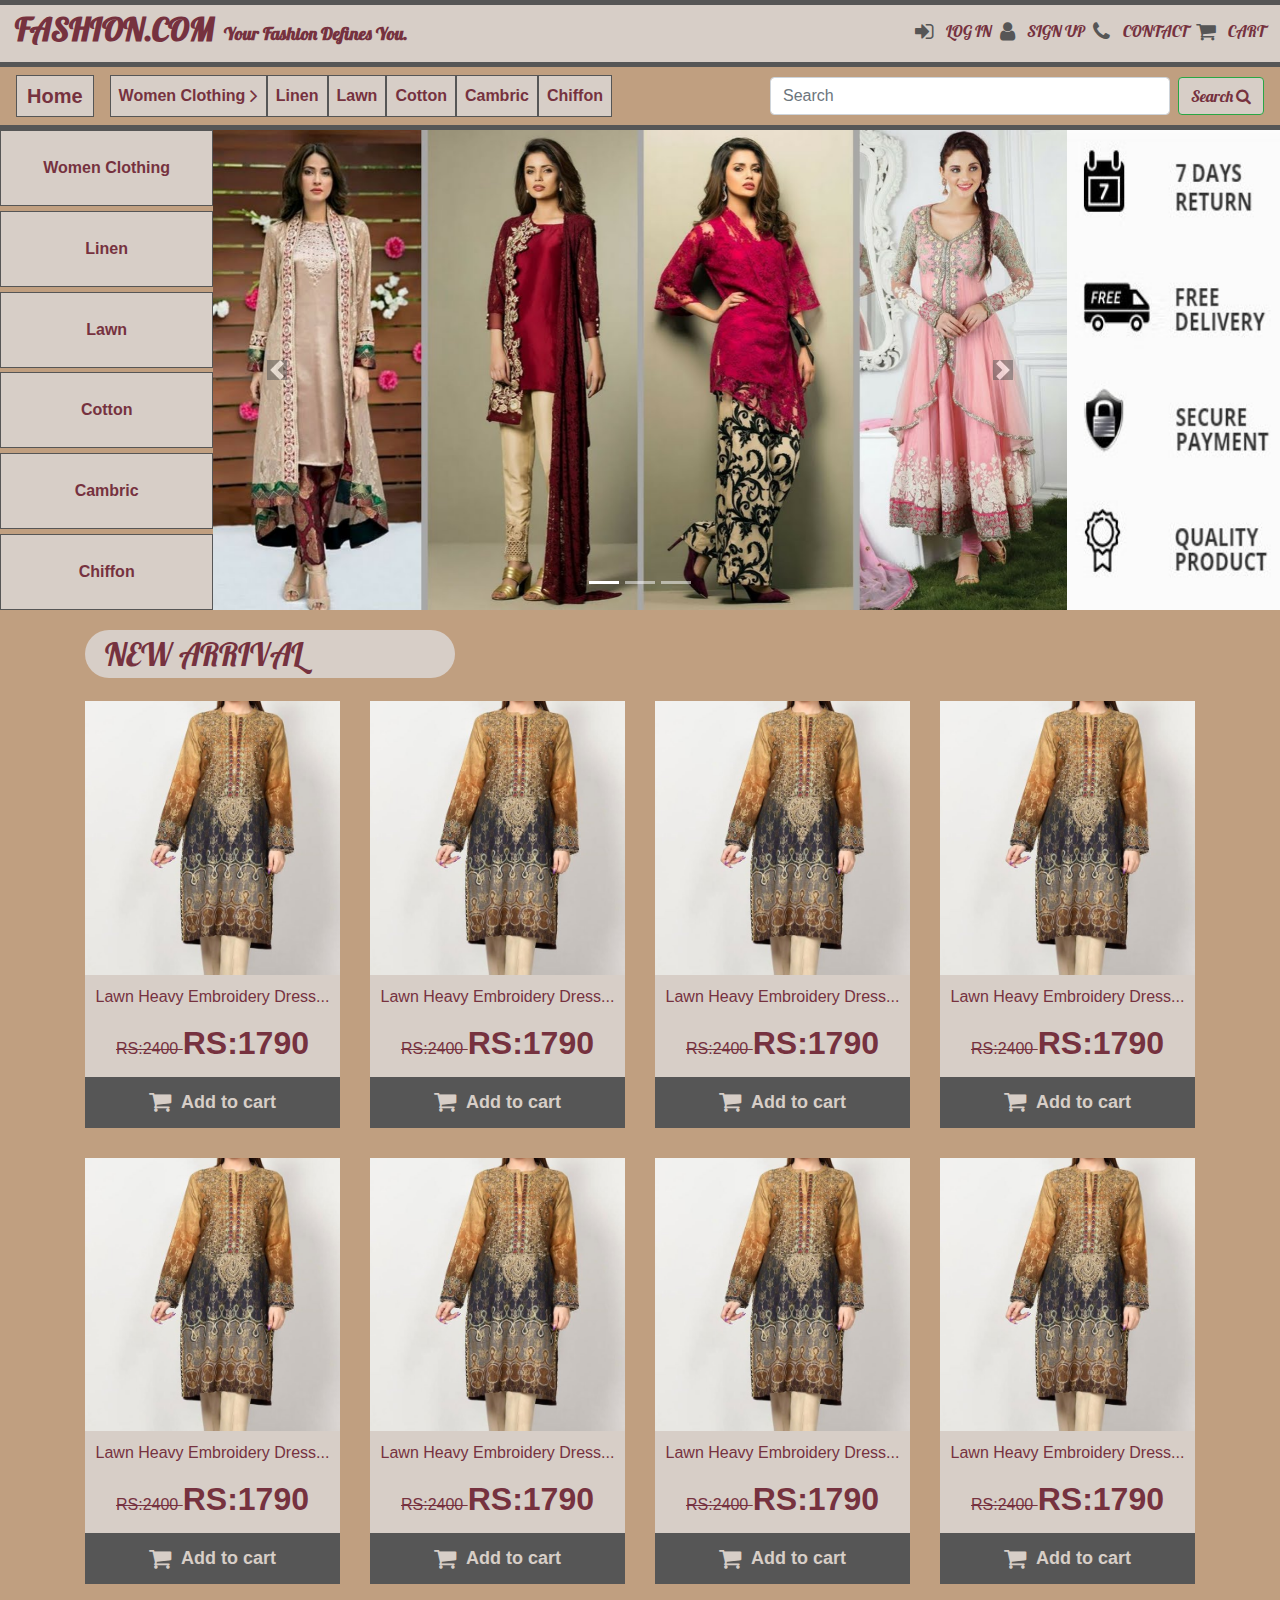
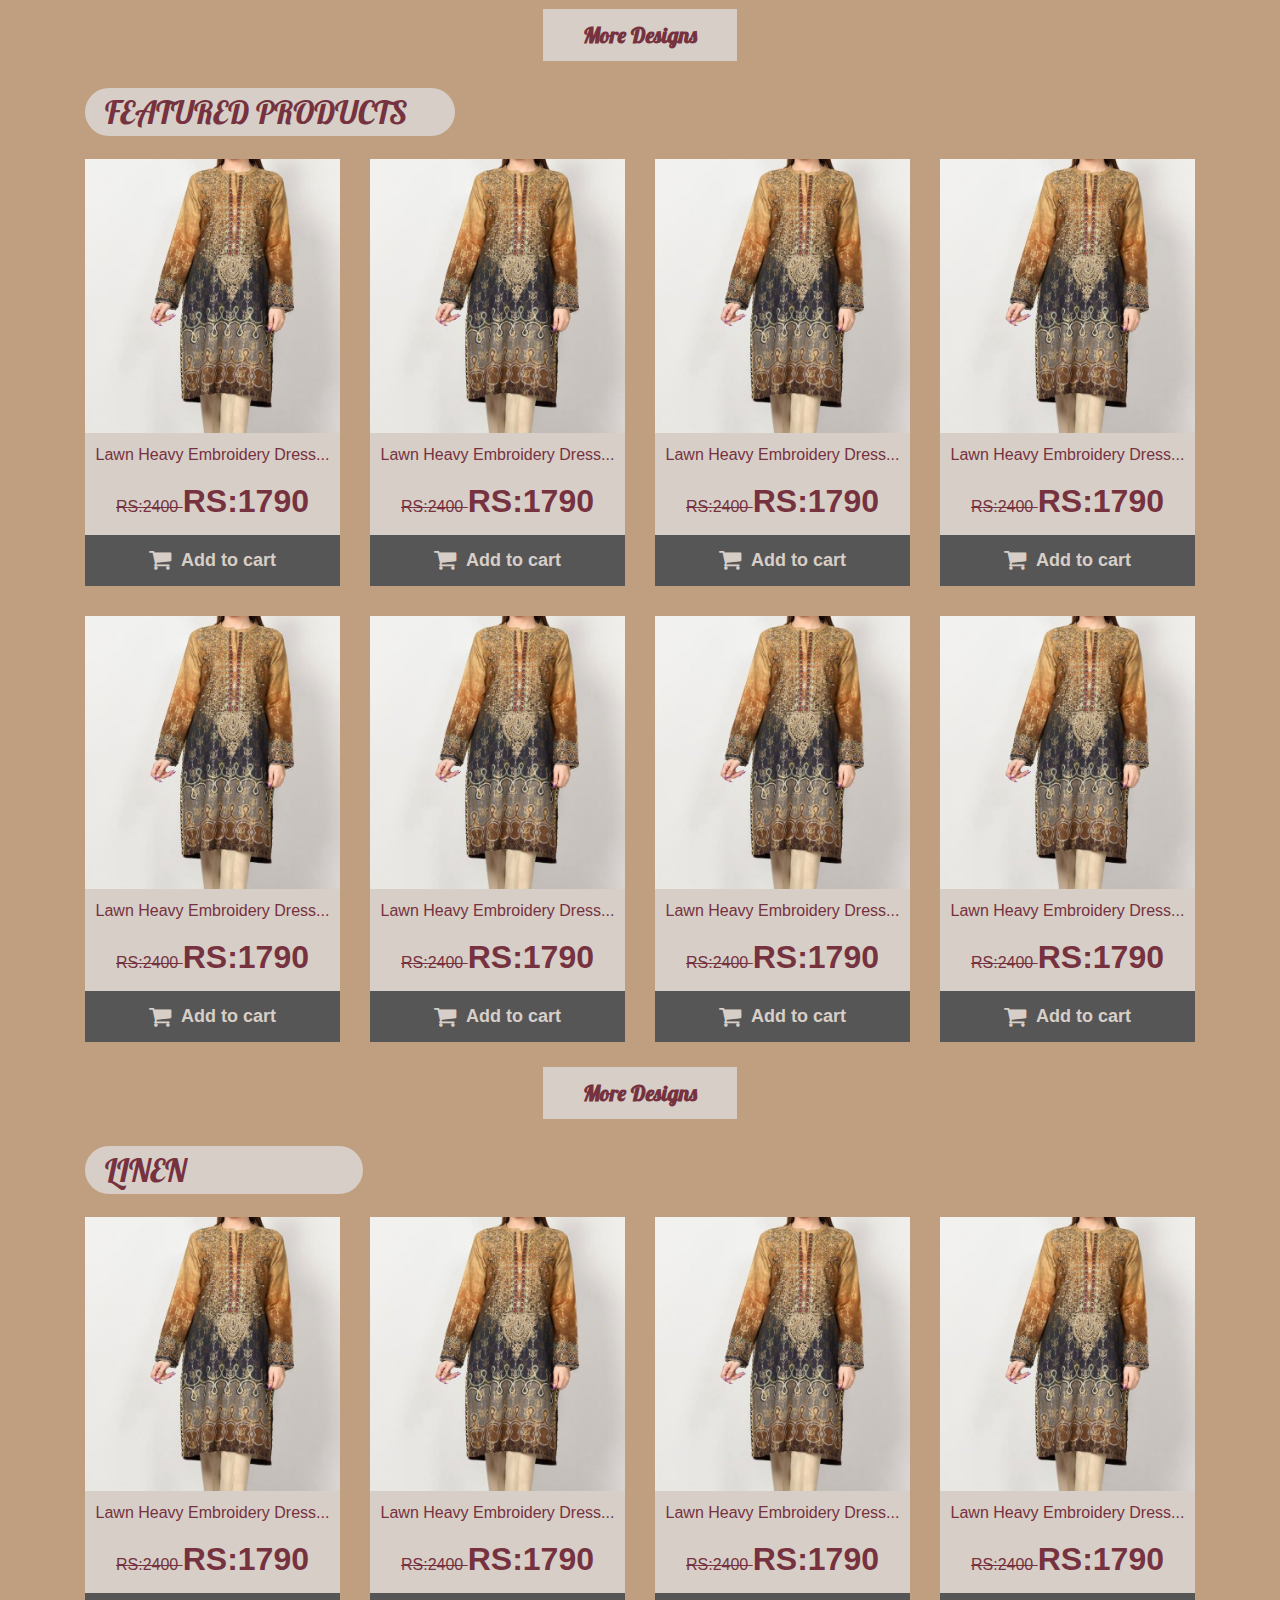
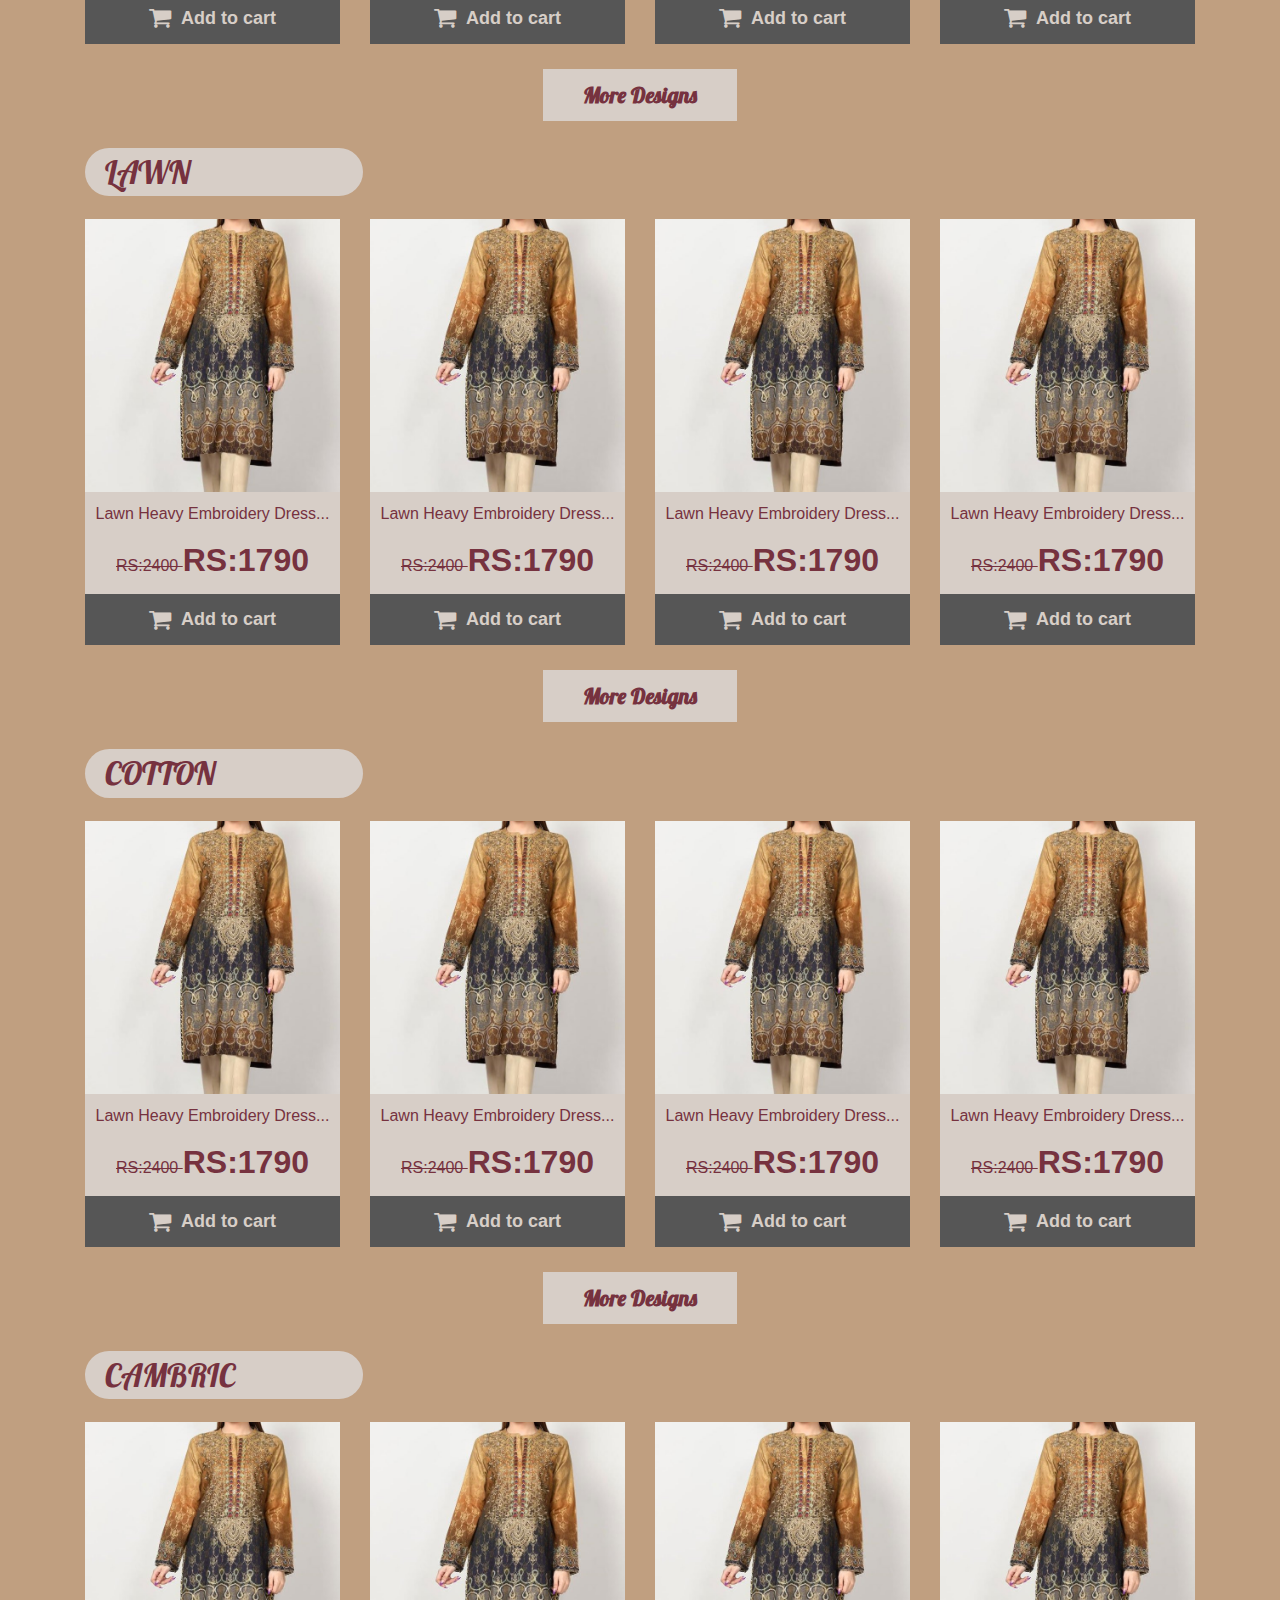
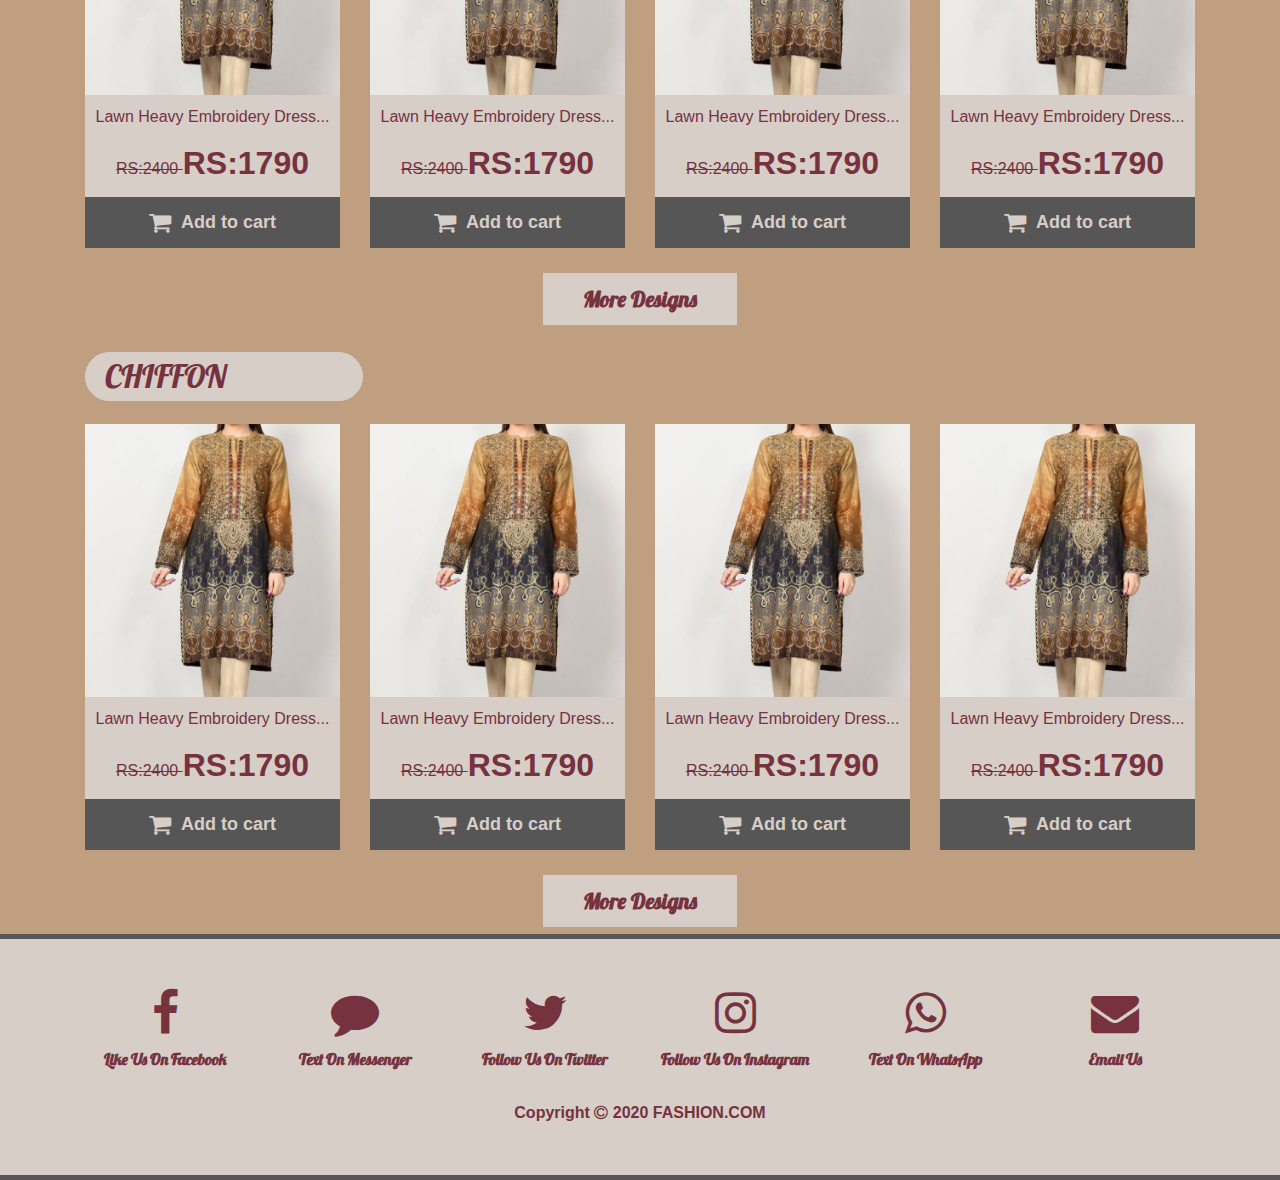
<file: index.html>
<!DOCTYPE html>
<html lang="en">

<head>
    <meta charset="UTF-8">
    <meta name="viewport" content="width=device-width, initial-scale=1.0">
    <title>Home page</title>
    <link rel="stylesheet" href="style.css">
    <link rel="stylesheet" href="app.js">
    <link rel="stylesheet" href="bootstrap-4.4.1-dist/bootstrap-4.4.1-dist/css/bootstrap.min.css">
    <link rel="stylesheet" href="font-awesome-4.7.0/css/font-awesome.min.css">
</head>

<body>
    <header>
        <div class="line-patti"></div>
        <div class="head container-fluid">
            <div class="head2">FASHION.COM</div>
            <div class="head4">Your Fashion Defines You.</div>
            <div class="head3">
                <ul class="action-icon1-ul">
                    <li class="action-icon1-li">
                        <p onclick="document.getElementById('id01').style.display='block'" style="width:auto;">
                            <i class="action-icon1 fa fa-sign-in fa-lg"></i>
                            <span class="action-icon1-text">LOG IN</span>
                        </p>
                    </li>
                    <li class="action-icon1-li">
                        <p onclick="document.getElementById('id02').style.display='block'" style="width:auto;">
                            <i class="action-icon1 fa fa-user fa-lg"></i>
                            <span class="action-icon1-text">SIGN UP</span>
                        </p>
                    </li>
                    <li class="action-icon1-li">
                        <a href="#footer">
                            <i class="action-icon1 fa fa-phone fa-lg"></i>
                            <span class="action-icon1-text">CONTACT</span>
                        </a>
                    </li>
                    <li class="action-icon1-li">
                        <a href="other pages/order form.html">
                            <i class="action-icon1 fa fa-shopping-cart fa-lg"></i>
                            <span class="action-icon1-text">CART</span>
                        </a>
                    </li>
                </ul>
            </div>
        </div>
        <div class="head5">Your Fashion Defines You.</div>
        <div class="line-patti"></div>
    </header>
    <div id="id01" class="modal container-fluid">
        <div class="row">
            <div class="col-lg-3 col-md-3 col-sm-0"></div>
            <div class="col-lg-6 col-md-6 col-sm-12">
                <form class="modal-content animate" action="index.html" method="post">
                    <center>
                        <p><i class="log-in2 fa fa-user"></i></p>
                    </center>
                    <div class="imgcontainer">
                        <span onclick="document.getElementById('id01').style.display='none'" class="close"
                            title="Close Modal">&times;</span>
                        <!-- <img src="images/log-in.jpg" alt="Avatar" class="avatar">
                        <p><i class="log-in2 fa fa-user"></i></p> -->
                    </div>

                    <div class="log-in container">
                        <label for="uname"><b>Username</b></label>
                        <input type="text" placeholder="Enter Username" name="uname" required>

                        <label for="psw"><b>Password</b></label>
                        <input type="password" placeholder="Enter Password" name="psw" required>

                        <button type="submit" class="log-in-btn">Login</button>
                        <label>
                            <input type="checkbox" checked="checked" name="remember"> Remember me
                        </label>
                    </div>

                    <div class="container" style="background-color:#f1f1f1">
                        <button type="button" onclick="document.getElementById('id01').style.display='none'"
                            class="cancelbtn">Cancel</button>
                        <span class="psw">Forgot <a href="#">password?</a></span>
                    </div>
                </form>
            </div>
            <div class="col-lg-3 col-md-3 col-sm-0"></div>
        </div>
    </div>
    <div id="id02" class="modal2 container-fluid">
        <div class="row">
            <div class="col-lg-3 col-md-3 col-sm-0"></div>
            <div class="col-lg-6 col-md-6 col-sm-12">
                <form class="modal-content2" action="index.html">
                    <div class="sign-up container">
                        <span onclick="document.getElementById('id02').style.display='none'" class="close2"
                            title="Close Modal">&times;</span>
                        <h1>Sign Up</h1>
                        <p>Please fill in this form to create an account.</p>
                        <hr>
                        <label for="f-name"><b>First Name</b></label>
                        <input type="text" placeholder="Enter Your First Name" name="f-name" required>

                        <label for="l-name"><b>Last Name</b></label>
                        <input type="text" placeholder="Enter Your Last Name" name="l-name" required>

                        <label for="email"><b>Email</b></label>
                        <input type="text" placeholder="Enter Email" name="email" required>

                        <label for="psw"><b>Password</b></label>
                        <input type="password" placeholder="Enter Password" name="psw" required>

                        <label for="psw-repeat"><b>Repeat Password</b></label>
                        <input type="password" placeholder="Repeat Password" name="psw-repeat" required>

                        <label>
                            <input type="checkbox" checked="checked" name="remember" style="margin-bottom:15px">
                            Remember me
                        </label>

                        <p>By creating an account you agree to our <a href="#" style="color:dodgerblue">Terms &
                                Privacy</a>.</p>

                        <div class="clearfix">
                            <button type="button" onclick="document.getElementById('id02').style.display='none'"
                                class="cancelbtn2">Cancel</button>
                            <button type="submit" class="signupbtn2">Sign Up</button>
                        </div>
                    </div>
                </form>
            </div>
            <div class="col-lg-3 col-md-3 col-sm-0"></div>
        </div>
    </div>

    <nav class="items navbar navbar-expand-lg">
        <a href="" class="items1 navbar-brand">Home</a>
        <button class="bar-btn navbar-toggler" type="button" data-toggle="collapse"
            data-target="#navbarSupportedContent" aria-controls="navbarSupportedContent" aria-expanded="false"
            aria-label="Toggle navigation">
            <i class="fa fa-bars fa-lg"></i>
        </button>
        <div class="collapse navbar-collapse" id="navbarSupportedContent">
            <ul class="navbar-nav mr-auto">
                <li class="nav-item">
                    <p class="items1 nav-link">Women Clothing <i class="fa fa-angle-right fa-lg"></i></p>
                </li>
                <li class="nav-item">
                    <a class="items1 nav-link" href="#linen">Linen</a>
                </li>
                <li class="nav-item">
                    <a class="items1 nav-link" href="#lawn">Lawn</a>
                </li>
                <li class="nav-item">
                    <a class="items1 nav-link" href="#cotton">Cotton</a>
                </li>
                <li class="nav-item">
                    <a class="items1 nav-link" href="#cambric">Cambric</a>
                </li>
                <li class="nav-item">
                    <a class="items1 nav-link" href="#chiffon">Chiffon</a>
                </li>
                <!-- <li class="nav-item dropdown">
                    <a class="nav-link dropdown-toggle" href="#" id="navbarDropdown" role="button"
                        data-toggle="dropdown" aria-haspopup="true" aria-expanded="false">
                        Dropdown
                    </a>
                    <div class="dropdown-menu" aria-labelledby="navbarDropdown">
                        <a class="dropdown-item" href="#">Action</a>
                        <a class="dropdown-item" href="#">Another action</a>
                        <div class="dropdown-divider"></div>
                        <a class="dropdown-item" href="#">Something else here</a>
                    </div>
                </li> -->
            </ul>
            <form class="search form-inline my-2 my-lg-0">
                <input class="form-control mr-sm-2" type="search" placeholder="Search" aria-label="Search">
                <button class="btn btn-outline-success my-2 my-sm-0" type="submit"><span class="search1">Search</span>
                    <i class="fa fa-search fa-md"></i></button>
            </form>
        </div>
    </nav>
    <div class="line-patti"></div>
    <div class="slide container-fluid">
        <div class="row">
            <div class="left-option col-md-2">
                <p class="items2 nav-link" href="#">Women Clothing</p>
                <a class="items2 nav-link" href="#linen">Linen</a>
                <a class="items2 nav-link" href="#lawn">Lawn</a>
                <a class="items2 nav-link" href="#cotton">Cotton</a>
                <a class="items2 nav-link" href="#cambric">Cambric</a>
                <a class="items2 nav-link" href="#chiffon">Chiffon</a>
            </div>
            <div class="center-option col-md-8">
                <div id="carouselExampleIndicators" class="carousel slide" data-ride="carousel">
                    <ol class="carousel-indicators">
                        <li data-target="#carouselExampleIndicators" data-slide-to="0" class="active"></li>
                        <li data-target="#carouselExampleIndicators" data-slide-to="1"></li>
                        <li data-target="#carouselExampleIndicators" data-slide-to="2"></li>
                    </ol>
                    <div class="carousel-inner">
                        <div class="carousel-item active">
                            <img src="images/dress 1.jpg" class="d-block w-100">
                        </div>
                        <div class="carousel-item">
                            <img src="images/dress 2.jpg" class="d-block w-100">
                        </div>
                        <div class="carousel-item">
                            <img src="images/dress 3.jpg" class="d-block w-100">
                        </div>
                    </div>
                    <a class="carousel-control-prev" href="#carouselExampleIndicators" role="button" data-slide="prev">
                        <span class="arrow carousel-control-prev-icon" aria-hidden="true"></span>
                        <span class="sr-only">Previous</span>
                    </a>
                    <a class="carousel-control-next" href="#carouselExampleIndicators" role="button" data-slide="next">
                        <span class="arrow carousel-control-next-icon" aria-hidden="true"></span>
                        <span class="sr-only">Next</span>
                    </a>
                </div>
            </div>
            <div class="right-option col-md-2">
                <img src="images/7days.jpg">
                <img src="images/free-delivery.jpg">
                <img src="images/payment.jpg">
                <img src="images/product.jpg">
            </div>
        </div>
    </div>
    <div class="service-btn">
        <button class="items2 col-sm-12" data-toggle="collapse" data-target="#service">Service<i
                class="service-bar fa fa-bars fa-lg"></i></button>
        <div id="service" class="collapse">
            <div class="col-sm-12"><img src="images/7days.jpg" alt=""></div>
            <div class="col-sm-12"><img src="images/free-delivery.jpg" alt=""></div>
            <div class="col-sm-12"><img src="images/payment.jpg" alt=""></div>
            <div class="col-sm-12"><img src="images/product.jpg" alt=""></div>
        </div>
    </div>
    <div id="product-1">
        <div class="new-arrival container">
            <div class="heading col-lg-4 col-md-6 col-sm-9 col-9">
                <h2>NEW ARRIVAL</h2>
            </div>
        </div>
        <div class="container">
            <div class="row">
                <div class="product-2 col-lg-3 col-md-6 col-sm-6 col-6">
                    <div class="product-3">
                        <center>
                            <a href="other pages/product detail.html" class="p-p3">
                                <img src="images/p-dress1.jpg" class="p-img col-sm-12">
                                <p class="p-text">Lawn Heavy Embroidery Dress...</p>
                                <p><del>RS:2400 </del><b class="p-p">RS:1790</b></p>
                            </a>
                            <form action="other pages/order form.html">
                                <p>
                                    <button><i class="p-p2 fa fa-shopping-cart fa-lg"></i>Add to cart</button>
                                </p>
                            </form>
                        </center>
                    </div>
                </div>
                <div class="product-2 col-lg-3 col-md-6 col-sm-6 col-6">
                    <div class="product-3">
                        <center>
                            <a href="other pages/product detail.html" class="p-p3">
                                <img src="images/p-dress1.jpg" class="p-img col-sm-12">
                                <p class="p-text">Lawn Heavy Embroidery Dress...</p>
                                <p><del>RS:2400 </del><b class="p-p">RS:1790</b></p>
                            </a>
                            <form action="other pages/order form.html">
                                <p>
                                    <button><i class="p-p2 fa fa-shopping-cart fa-lg"></i>Add to cart</button>
                                </p>
                            </form>
                        </center>
                    </div>
                </div>
                <div class="product-2 col-lg-3 col-md-6 col-sm-6 col-6">
                    <div class="product-3">
                        <center>
                            <a href="other pages/product detail.html" class="p-p3">
                                <img src="images/p-dress1.jpg" class="p-img col-sm-12">
                                <p class="p-text">Lawn Heavy Embroidery Dress...</p>
                                <p><del>RS:2400 </del><b class="p-p">RS:1790</b></p>
                            </a>
                            <form action="other pages/order form.html">
                                <p>
                                    <button><i class="p-p2 fa fa-shopping-cart fa-lg"></i>Add to cart</button>
                                </p>
                            </form>
                        </center>
                    </div>
                </div>
                <div class="product-2 col-lg-3 col-md-6 col-sm-6 col-6">
                    <div class="product-3">
                        <center>
                            <a href="other pages/product detail.html" class="p-p3">
                                <img src="images/p-dress1.jpg" class="p-img col-sm-12">
                                <p class="p-text">Lawn Heavy Embroidery Dress...</p>
                                <p><del>RS:2400 </del><b class="p-p">RS:1790</b></p>
                            </a>
                            <form action="other pages/order form.html">
                                <p>
                                    <button><i class="p-p2 fa fa-shopping-cart fa-lg"></i>Add to cart</button>
                                </p>
                            </form>
                        </center>
                    </div>
                </div>
                <div class="product-2 col-lg-3 col-md-6 col-sm-6 col-6">
                    <div class="product-3">
                        <center>
                            <a href="other pages/product detail.html" class="p-p3">
                                <img src="images/p-dress1.jpg" class="p-img col-sm-12">
                                <p class="p-text">Lawn Heavy Embroidery Dress...</p>
                                <p><del>RS:2400 </del><b class="p-p">RS:1790</b></p>
                            </a>
                            <form action="other pages/order form.html">
                                <p>
                                    <button><i class="p-p2 fa fa-shopping-cart fa-lg"></i>Add to cart</button>
                                </p>
                            </form>
                        </center>
                    </div>
                </div>
                <div class="product-2 col-lg-3 col-md-6 col-sm-6 col-6">
                    <div class="product-3">
                        <center>
                            <a href="other pages/product detail.html" class="p-p3">
                                <img src="images/p-dress1.jpg" class="p-img col-sm-12">
                                <p class="p-text">Lawn Heavy Embroidery Dress...</p>
                                <p><del>RS:2400 </del><b class="p-p">RS:1790</b></p>
                            </a>
                            <form action="other pages/order form.html">
                                <p>
                                    <button><i class="p-p2 fa fa-shopping-cart fa-lg"></i>Add to cart</button>
                                </p>
                            </form>
                        </center>
                    </div>
                </div>
                <div class="product-2 col-lg-3 col-md-6 col-sm-6 col-6">
                    <div class="product-3">
                        <center>
                            <a href="other pages/product detail.html" class="p-p3">
                                <img src="images/p-dress1.jpg" class="p-img col-sm-12">
                                <p class="p-text">Lawn Heavy Embroidery Dress...</p>
                                <p><del>RS:2400 </del><b class="p-p">RS:1790</b></p>
                            </a>
                            <form action="other pages/order form.html">
                                <p>
                                    <button><i class="p-p2 fa fa-shopping-cart fa-lg"></i>Add to cart</button>
                                </p>
                            </form>
                        </center>
                    </div>
                </div>
                <div class="product-2 col-lg-3 col-md-6 col-sm-6 col-6">
                    <div class="product-3">
                        <center>
                            <a href="other pages/product detail.html" class="p-p3">
                                <img src="images/p-dress1.jpg" class="p-img col-sm-12">
                                <p class="p-text">Lawn Heavy Embroidery Dress...</p>
                                <p><del>RS:2400 </del><b class="p-p">RS:1790</b></p>
                            </a>
                            <form action="other pages/order form.html">
                                <p>
                                    <button><i class="p-p2 fa fa-shopping-cart fa-lg"></i>Add to cart</button>
                                </p>
                            </form>
                        </center>
                    </div>
                </div>
                <div class="more1 col-lg-12 col-md-12 col-sm-12">
                    <center>
                        <p><a href="other pages/alldesign.html#n-arrival">More Designs</a></p>
                    </center>
                </div>
            </div>
        </div>
        <div class="new-arrival container">
            <div class="heading col-lg-4 col-md-6 col-sm-9 col-12">
                <h2 class="featured">FEATURED PRODUCTS</h2>
            </div>
        </div>
        <div class="container">
            <div class="row">
                <div class="product-2 col-lg-3 col-md-6 col-sm-6 col-6">
                    <div class="product-3">
                        <center>
                            <a href="other pages/product detail.html" class="p-p3">
                                <img src="images/p-dress1.jpg" class="p-img col-sm-12">
                                <p class="p-text">Lawn Heavy Embroidery Dress...</p>
                                <p><del>RS:2400 </del><b class="p-p">RS:1790</b></p>
                            </a>
                            <form action="other pages/order form.html">
                                <p>
                                    <button><i class="p-p2 fa fa-shopping-cart fa-lg"></i>Add to cart</button>
                                </p>
                            </form>
                        </center>
                    </div>
                </div>
                <div class="product-2 col-lg-3 col-md-6 col-sm-6 col-6">
                    <div class="product-3">
                        <center>
                            <a href="other pages/product detail.html" class="p-p3">
                                <img src="images/p-dress1.jpg" class="p-img col-sm-12">
                                <p class="p-text">Lawn Heavy Embroidery Dress...</p>
                                <p><del>RS:2400 </del><b class="p-p">RS:1790</b></p>
                            </a>
                            <form action="other pages/order form.html">
                                <p>
                                    <button><i class="p-p2 fa fa-shopping-cart fa-lg"></i>Add to cart</button>
                                </p>
                            </form>
                        </center>
                    </div>
                </div>
                <div class="product-2 col-lg-3 col-md-6 col-sm-6 col-6">
                    <div class="product-3">
                        <center>
                            <a href="other pages/product detail.html" class="p-p3">
                                <img src="images/p-dress1.jpg" class="p-img col-sm-12">
                                <p class="p-text">Lawn Heavy Embroidery Dress...</p>
                                <p><del>RS:2400 </del><b class="p-p">RS:1790</b></p>
                            </a>
                            <form action="other pages/order form.html">
                                <p>
                                    <button><i class="p-p2 fa fa-shopping-cart fa-lg"></i>Add to cart</button>
                                </p>
                            </form>
                        </center>
                    </div>
                </div>
                <div class="product-2 col-lg-3 col-md-6 col-sm-6 col-6">
                    <div class="product-3">
                        <center>
                            <a href="other pages/product detail.html" class="p-p3">
                                <img src="images/p-dress1.jpg" class="p-img col-sm-12">
                                <p class="p-text">Lawn Heavy Embroidery Dress...</p>
                                <p><del>RS:2400 </del><b class="p-p">RS:1790</b></p>
                            </a>
                            <form action="other pages/order form.html">
                                <p>
                                    <button><i class="p-p2 fa fa-shopping-cart fa-lg"></i>Add to cart</button>
                                </p>
                            </form>
                        </center>
                    </div>
                </div>
                <div class="product-2 col-lg-3 col-md-6 col-sm-6 col-6">
                    <div class="product-3">
                        <center>
                            <a href="other pages/product detail.html" class="p-p3">
                                <img src="images/p-dress1.jpg" class="p-img col-sm-12">
                                <p class="p-text">Lawn Heavy Embroidery Dress...</p>
                                <p><del>RS:2400 </del><b class="p-p">RS:1790</b></p>
                            </a>
                            <form action="other pages/order form.html">
                                <p>
                                    <button><i class="p-p2 fa fa-shopping-cart fa-lg"></i>Add to cart</button>
                                </p>
                            </form>
                        </center>
                    </div>
                </div>
                <div class="product-2 col-lg-3 col-md-6 col-sm-6 col-6">
                    <div class="product-3">
                        <center>
                            <a href="other pages/product detail.html" class="p-p3">
                                <img src="images/p-dress1.jpg" class="p-img col-sm-12">
                                <p class="p-text">Lawn Heavy Embroidery Dress...</p>
                                <p><del>RS:2400 </del><b class="p-p">RS:1790</b></p>
                            </a>
                            <form action="other pages/order form.html">
                                <p>
                                    <button><i class="p-p2 fa fa-shopping-cart fa-lg"></i>Add to cart</button>
                                </p>
                            </form>
                        </center>
                    </div>
                </div>
                <div class="product-2 col-lg-3 col-md-6 col-sm-6 col-6">
                    <div class="product-3">
                        <center>
                            <a href="other pages/product detail.html" class="p-p3">
                                <img src="images/p-dress1.jpg" class="p-img col-sm-12">
                                <p class="p-text">Lawn Heavy Embroidery Dress...</p>
                                <p><del>RS:2400 </del><b class="p-p">RS:1790</b></p>
                            </a>
                            <form action="other pages/order form.html">
                                <p>
                                    <button><i class="p-p2 fa fa-shopping-cart fa-lg"></i>Add to cart</button>
                                </p>
                            </form>
                        </center>
                    </div>
                </div>
                <div class="product-2 col-lg-3 col-md-6 col-sm-6 col-6">
                    <div class="product-3">
                        <center>
                            <a href="other pages/product detail.html" class="p-p3">
                                <img src="images/p-dress1.jpg" class="p-img col-sm-12">
                                <p class="p-text">Lawn Heavy Embroidery Dress...</p>
                                <p><del>RS:2400 </del><b class="p-p">RS:1790</b></p>
                            </a>
                            <form action="other pages/order form.html">
                                <p>
                                    <button><i class="p-p2 fa fa-shopping-cart fa-lg"></i>Add to cart</button>
                                </p>
                            </form>
                        </center>
                    </div>
                </div>
                <div class="more1 col-lg-12 col-md-12 col-sm-12" id="linen">
                    <center>
                        <p><a href="other pages/alldesign.html#f-product">More Designs</a></p>
                    </center>
                </div>
            </div>
        </div>
        <div class="new-arrival container">
            <div class="heading col-lg-3 col-md-5 col-sm-6 col-8">
                <h2 class="Linen">LINEN</h2>
            </div>
        </div>
        <div class="container">
            <div class="row">
                <div class="product-2 col-lg-3 col-md-6 col-sm-6 col-6">
                    <div class="product-3">
                        <center>
                            <a href="other pages/product detail.html" class="p-p3">
                                <img src="images/p-dress1.jpg" class="p-img col-sm-12">
                                <p class="p-text">Lawn Heavy Embroidery Dress...</p>
                                <p><del>RS:2400 </del><b class="p-p">RS:1790</b></p>
                            </a>
                            <form action="other pages/order form.html">
                                <p>
                                    <button><i class="p-p2 fa fa-shopping-cart fa-lg"></i>Add to cart</button>
                                </p>
                            </form>
                        </center>
                    </div>
                </div>
                <div class="product-2 col-lg-3 col-md-6 col-sm-6 col-6">
                    <div class="product-3">
                        <center>
                            <a href="other pages/product detail.html" class="p-p3">
                                <img src="images/p-dress1.jpg" class="p-img col-sm-12">
                                <p class="p-text">Lawn Heavy Embroidery Dress...</p>
                                <p><del>RS:2400 </del><b class="p-p">RS:1790</b></p>
                            </a>
                            <form action="other pages/order form.html">
                                <p>
                                    <button><i class="p-p2 fa fa-shopping-cart fa-lg"></i>Add to cart</button>
                                </p>
                            </form>
                        </center>
                    </div>
                </div>
                <div class="product-2 col-lg-3 col-md-6 col-sm-6 col-6">
                    <div class="product-3">
                        <center>
                            <a href="other pages/product detail.html" class="p-p3">
                                <img src="images/p-dress1.jpg" class="p-img col-sm-12">
                                <p class="p-text">Lawn Heavy Embroidery Dress...</p>
                                <p><del>RS:2400 </del><b class="p-p">RS:1790</b></p>
                            </a>
                            <form action="other pages/order form.html">
                                <p>
                                    <button><i class="p-p2 fa fa-shopping-cart fa-lg"></i>Add to cart</button>
                                </p>
                            </form>
                        </center>
                    </div>
                </div>
                <div class="product-2 col-lg-3 col-md-6 col-sm-6 col-6">
                    <div class="product-3">
                        <center>
                            <a href="other pages/product detail.html" class="p-p3">
                                <img src="images/p-dress1.jpg" class="p-img col-sm-12">
                                <p class="p-text">Lawn Heavy Embroidery Dress...</p>
                                <p><del>RS:2400 </del><b class="p-p">RS:1790</b></p>
                            </a>
                            <form action="other pages/order form.html">
                                <p>
                                    <button><i class="p-p2 fa fa-shopping-cart fa-lg"></i>Add to cart</button>
                                </p>
                            </form>
                        </center>
                    </div>
                </div>
                <div class="more1 col-lg-12 col-md-12 col-sm-12" id="lawn">
                    <center>
                        <p><a href="other pages/alldesign.html#linen">More Designs</a></p>
                    </center>
                </div>
            </div>
        </div>
        <div class="new-arrival container">
            <div class="heading col-lg-3 col-md-5 col-sm-6 col-8">
                <h2 class="Linen">LAWN</h2>
            </div>
        </div>
        <div class="container">
            <div class="row">
                <div class="product-2 col-lg-3 col-md-6 col-sm-6 col-6">
                    <div class="product-3">
                        <center>
                            <a href="other pages/product detail.html" class="p-p3">
                                <img src="images/p-dress1.jpg" class="p-img col-sm-12">
                                <p class="p-text">Lawn Heavy Embroidery Dress...</p>
                                <p><del>RS:2400 </del><b class="p-p">RS:1790</b></p>
                            </a>
                            <form action="other pages/order form.html">
                                <p>
                                    <button><i class="p-p2 fa fa-shopping-cart fa-lg"></i>Add to cart</button>
                                </p>
                            </form>
                        </center>
                    </div>
                </div>
                <div class="product-2 col-lg-3 col-md-6 col-sm-6 col-6">
                    <div class="product-3">
                        <center>
                            <a href="other pages/product detail.html" class="p-p3">
                                <img src="images/p-dress1.jpg" class="p-img col-sm-12">
                                <p class="p-text">Lawn Heavy Embroidery Dress...</p>
                                <p><del>RS:2400 </del><b class="p-p">RS:1790</b></p>
                            </a>
                            <form action="other pages/order form.html">
                                <p>
                                    <button><i class="p-p2 fa fa-shopping-cart fa-lg"></i>Add to cart</button>
                                </p>
                            </form>
                        </center>
                    </div>
                </div>
                <div class="product-2 col-lg-3 col-md-6 col-sm-6 col-6">
                    <div class="product-3">
                        <center>
                            <a href="other pages/product detail.html" class="p-p3">
                                <img src="images/p-dress1.jpg" class="p-img col-sm-12">
                                <p class="p-text">Lawn Heavy Embroidery Dress...</p>
                                <p><del>RS:2400 </del><b class="p-p">RS:1790</b></p>
                            </a>
                            <form action="other pages/order form.html">
                                <p>
                                    <button><i class="p-p2 fa fa-shopping-cart fa-lg"></i>Add to cart</button>
                                </p>
                            </form>
                        </center>
                    </div>
                </div>
                <div class="product-2 col-lg-3 col-md-6 col-sm-6 col-6">
                    <div class="product-3">
                        <center>
                            <a href="other pages/product detail.html" class="p-p3">
                                <img src="images/p-dress1.jpg" class="p-img col-sm-12">
                                <p class="p-text">Lawn Heavy Embroidery Dress...</p>
                                <p><del>RS:2400 </del><b class="p-p">RS:1790</b></p>
                            </a>
                            <form action="other pages/order form.html">
                                <p>
                                    <button><i class="p-p2 fa fa-shopping-cart fa-lg"></i>Add to cart</button>
                                </p>
                            </form>
                        </center>
                    </div>
                </div>
                <div class="more1 col-lg-12 col-md-12 col-sm-12" id="cotton">
                    <center>
                        <p><a href="other pages/alldesign.html#lawn">More Designs</a></p>
                    </center>
                </div>
            </div>
        </div>
        <div class="new-arrival container">
            <div class="heading col-lg-3 col-md-5 col-sm-6 col-8">
                <h2 class="cotton">COTTON</h2>
            </div>
        </div>
        <div class="container">
            <div class="row">
                <div class="product-2 col-lg-3 col-md-6 col-sm-6 col-6">
                    <div class="product-3">
                        <center>
                            <a href="other pages/product detail.html" class="p-p3">
                                <img src="images/p-dress1.jpg" class="p-img col-sm-12">
                                <p class="p-text">Lawn Heavy Embroidery Dress...</p>
                                <p><del>RS:2400 </del><b class="p-p">RS:1790</b></p>
                            </a>
                            <form action="other pages/order form.html">
                                <p>
                                    <button><i class="p-p2 fa fa-shopping-cart fa-lg"></i>Add to cart</button>
                                </p>
                            </form>
                        </center>
                    </div>
                </div>
                <div class="product-2 col-lg-3 col-md-6 col-sm-6 col-6">
                    <div class="product-3">
                        <center>
                            <a href="other pages/product detail.html" class="p-p3">
                                <img src="images/p-dress1.jpg" class="p-img col-sm-12">
                                <p class="p-text">Lawn Heavy Embroidery Dress...</p>
                                <p><del>RS:2400 </del><b class="p-p">RS:1790</b></p>
                            </a>
                            <form action="other pages/order form.html">
                                <p>
                                    <button><i class="p-p2 fa fa-shopping-cart fa-lg"></i>Add to cart</button>
                                </p>
                            </form>
                        </center>
                    </div>
                </div>
                <div class="product-2 col-lg-3 col-md-6 col-sm-6 col-6">
                    <div class="product-3">
                        <center>
                            <a href="other pages/product detail.html" class="p-p3">
                                <img src="images/p-dress1.jpg" class="p-img col-sm-12">
                                <p class="p-text">Lawn Heavy Embroidery Dress...</p>
                                <p><del>RS:2400 </del><b class="p-p">RS:1790</b></p>
                            </a>
                            <form action="other pages/order form.html">
                                <p>
                                    <button><i class="p-p2 fa fa-shopping-cart fa-lg"></i>Add to cart</button>
                                </p>
                            </form>
                        </center>
                    </div>
                </div>
                <div class="product-2 col-lg-3 col-md-6 col-sm-6 col-6">
                    <div class="product-3">
                        <center>
                            <a href="other pages/product detail.html" class="p-p3">
                                <img src="images/p-dress1.jpg" class="p-img col-sm-12">
                                <p class="p-text">Lawn Heavy Embroidery Dress...</p>
                                <p><del>RS:2400 </del><b class="p-p">RS:1790</b></p>
                            </a>
                            <form action="other pages/order form.html">
                                <p>
                                    <button><i class="p-p2 fa fa-shopping-cart fa-lg"></i>Add to cart</button>
                                </p>
                            </form>
                        </center>
                    </div>
                </div>
                <div class="more1 col-lg-12 col-md-12 col-sm-12" id="cambric">
                    <center>
                        <p><a href="other pages/alldesign.html#cotton">More Designs</a></p>
                    </center>
                </div>
            </div>
        </div>
        <div class="new-arrival container">
            <div class="heading col-lg-3 col-md-5 col-sm-6 col-8">
                <h2 class="cotton">CAMBRIC</h2>
            </div>
        </div>
        <div class="container">
            <div class="row">
                <div class="product-2 col-lg-3 col-md-6 col-sm-6 col-6">
                    <div class="product-3">
                        <center>
                            <a href="other pages/product detail.html" class="p-p3">
                                <img src="images/p-dress1.jpg" class="p-img col-sm-12">
                                <p class="p-text">Lawn Heavy Embroidery Dress...</p>
                                <p><del>RS:2400 </del><b class="p-p">RS:1790</b></p>
                            </a>
                            <form action="other pages/order form.html">
                                <p>
                                    <button><i class="p-p2 fa fa-shopping-cart fa-lg"></i>Add to cart</button>
                                </p>
                            </form>
                        </center>
                    </div>
                </div>
                <div class="product-2 col-lg-3 col-md-6 col-sm-6 col-6">
                    <div class="product-3">
                        <center>
                            <a href="other pages/product detail.html" class="p-p3">
                                <img src="images/p-dress1.jpg" class="p-img col-sm-12">
                                <p class="p-text">Lawn Heavy Embroidery Dress...</p>
                                <p><del>RS:2400 </del><b class="p-p">RS:1790</b></p>
                            </a>
                            <form action="other pages/order form.html">
                                <p>
                                    <button><i class="p-p2 fa fa-shopping-cart fa-lg"></i>Add to cart</button>
                                </p>
                            </form>
                        </center>
                    </div>
                </div>
                <div class="product-2 col-lg-3 col-md-6 col-sm-6 col-6">
                    <div class="product-3">
                        <center>
                            <a href="other pages/product detail.html" class="p-p3">
                                <img src="images/p-dress1.jpg" class="p-img col-sm-12">
                                <p class="p-text">Lawn Heavy Embroidery Dress...</p>
                                <p><del>RS:2400 </del><b class="p-p">RS:1790</b></p>
                            </a>
                            <form action="other pages/order form.html">
                                <p>
                                    <button><i class="p-p2 fa fa-shopping-cart fa-lg"></i>Add to cart</button>
                                </p>
                            </form>
                        </center>
                    </div>
                </div>
                <div class="product-2 col-lg-3 col-md-6 col-sm-6 col-6">
                    <div class="product-3">
                        <center>
                            <a href="other pages/product detail.html" class="p-p3">
                                <img src="images/p-dress1.jpg" class="p-img col-sm-12">
                                <p class="p-text">Lawn Heavy Embroidery Dress...</p>
                                <p><del>RS:2400 </del><b class="p-p">RS:1790</b></p>
                            </a>
                            <form action="other pages/order form.html">
                                <p>
                                    <button><i class="p-p2 fa fa-shopping-cart fa-lg"></i>Add to cart</button>
                                </p>
                            </form>
                        </center>
                    </div>
                </div>
                <div class="more1 col-lg-12 col-md-12 col-sm-12" id="chiffon">
                    <center>
                        <p><a href="other pages/alldesign.html#cambric">More Designs</a></p>
                    </center>
                </div>
            </div>
        </div>
        <div class="new-arrival container">
            <div class="heading col-lg-3 col-md-5 col-sm-6 col-8">
                <h2 class="cotton">CHIFFON</h2>
            </div>
        </div>
        <div class="container">
            <div class="row">
                <div class="product-2 col-lg-3 col-md-6 col-sm-6 col-6">
                    <div class="product-3">
                        <center>
                            <a href="other pages/product detail.html" class="p-p3">
                                <img src="images/p-dress1.jpg" class="p-img col-sm-12">
                                <p class="p-text">Lawn Heavy Embroidery Dress...</p>
                                <p><del>RS:2400 </del><b class="p-p">RS:1790</b></p>
                            </a>
                            <form action="other pages/order form.html">
                                <p>
                                    <button><i class="p-p2 fa fa-shopping-cart fa-lg"></i>Add to cart</button>
                                </p>
                            </form>
                        </center>
                    </div>
                </div>
                <div class="product-2 col-lg-3 col-md-6 col-sm-6 col-6">
                    <div class="product-3">
                        <center>
                            <a href="other pages/product detail.html" class="p-p3">
                                <img src="images/p-dress1.jpg" class="p-img col-sm-12">
                                <p class="p-text">Lawn Heavy Embroidery Dress...</p>
                                <p><del>RS:2400 </del><b class="p-p">RS:1790</b></p>
                            </a>
                            <form action="other pages/order form.html">
                                <p>
                                    <button><i class="p-p2 fa fa-shopping-cart fa-lg"></i>Add to cart</button>
                                </p>
                            </form>
                        </center>
                    </div>
                </div>
                <div class="product-2 col-lg-3 col-md-6 col-sm-6 col-6">
                    <div class="product-3">
                        <center>
                            <a href="other pages/product detail.html" class="p-p3">
                                <img src="images/p-dress1.jpg" class="p-img col-sm-12">
                                <p class="p-text">Lawn Heavy Embroidery Dress...</p>
                                <p><del>RS:2400 </del><b class="p-p">RS:1790</b></p>
                            </a>
                            <form action="other pages/order form.html">
                                <p>
                                    <button><i class="p-p2 fa fa-shopping-cart fa-lg"></i>Add to cart</button>
                                </p>
                            </form>
                        </center>
                    </div>
                </div>
                <div class="product-2 col-lg-3 col-md-6 col-sm-6 col-6">
                    <div class="product-3">
                        <center>
                            <a href="other pages/product detail.html" class="p-p3">
                                <img src="images/p-dress1.jpg" class="p-img col-sm-12">
                                <p class="p-text">Lawn Heavy Embroidery Dress...</p>
                                <p><del>RS:2400 </del><b class="p-p">RS:1790</b></p>
                            </a>
                            <form action="other pages/order form.html">
                                <p>
                                    <button><i class="p-p2 fa fa-shopping-cart fa-lg"></i>Add to cart</button>
                                </p>
                            </form>
                        </center>
                    </div>
                </div>
                <div class="more1 col-lg-12 col-md-12 col-sm-12">
                    <center>
                        <p><a href="other pages/alldesign.html#chiffon">More Designs</a></p>
                    </center>
                </div>
            </div>
        </div>
    </div>
    <footer id="footer">
        <div class="line-patti"></div>
        <div class="container">
            <div class="footer-1 row">
                <div class="contact col-lg-2 col-md-12">
                    <div>
                        <center>
                            <a href=""><i class="fa fa-facebook fa-3x"></i></a>
                        </center>
                    </div>
                    <div class="contact-text">
                        <center>
                            <b>Like Us On Facebook</b>
                        </center>
                    </div>
                </div>
                <div class="contact col-lg-2 col-md-12">
                    <div>
                        <center>
                            <a href=""><i class="fa fa-comment fa-3x"></i></a>
                        </center>
                    </div>
                    <div class="contact-text">
                        <center>
                            <b>Text On Messenger</b>
                        </center>
                    </div>
                </div>
                <div class="contact col-lg-2 col-md-12">
                    <div>
                        <center>
                            <a href=""><i class="fa fa-twitter fa-3x"></i></a>
                        </center>
                    </div>
                    <div class="contact-text">
                        <center>
                            <b>Follow Us On Twitter</b>
                        </center>
                    </div>
                </div>
                <div class="contact col-lg-2 col-md-12">
                    <div>
                        <center>
                            <a href=""><i class="fa fa-instagram fa-3x"></i></a>
                        </center>
                    </div>
                    <div class="contact-text">
                        <center>
                            <b>Follow Us On Instagram</b>
                        </center>
                    </div>
                </div>
                <div class="contact col-lg-2 col-md-12">
                    <div>
                        <center>
                            <a href=""><i class="fa fa-whatsapp fa-3x"></i></a>
                        </center>
                    </div>
                    <div class="contact-text">
                        <center>
                            <b>Text On WhatsApp</b>
                        </center>
                    </div>
                </div>
                <div class="contact col-lg-2 col-md-12">
                    <div>
                        <center>
                            <a href=""><i class="fa fa-envelope fa-3x"></i></a>
                        </center>
                    </div>
                    <div class="contact-text">
                        <center>
                            <b>Email Us</b>
                        </center>
                    </div>
                </div>
                <div class="Copyright col-lg-12">
                    <center>
                        <b>
                            Copyright <i class="fa fa-copyright"></i> 2020 FASHION.COM
                        </b>
                    </center>
                </div>
            </div>
        </div>
        <div class="line-patti"></div>
    </footer>
    <script src="https://code.jquery.com/jquery-3.5.1.slim.min.js"
        integrity="sha384-DfXdz2htPH0lsSSs5nCTpuj/zy4C+OGpamoFVy38MVBnE+IbbVYUew+OrCXaRkfj"
        crossorigin="anonymous"></script>
    <script src="https://cdn.jsdelivr.net/npm/popper.js@1.16.0/dist/umd/popper.min.js"
        integrity="sha384-Q6E9RHvbIyZFJoft+2mJbHaEWldlvI9IOYy5n3zV9zzTtmI3UksdQRVvoxMfooAo"
        crossorigin="anonymous"></script>
    <script src="https://stackpath.bootstrapcdn.com/bootstrap/4.5.0/js/bootstrap.min.js"
        integrity="sha384-OgVRvuATP1z7JjHLkuOU7Xw704+h835Lr+6QL9UvYjZE3Ipu6Tp75j7Bh/kR0JKI"
        crossorigin="anonymous"></script>
</body>

</html>
</file>
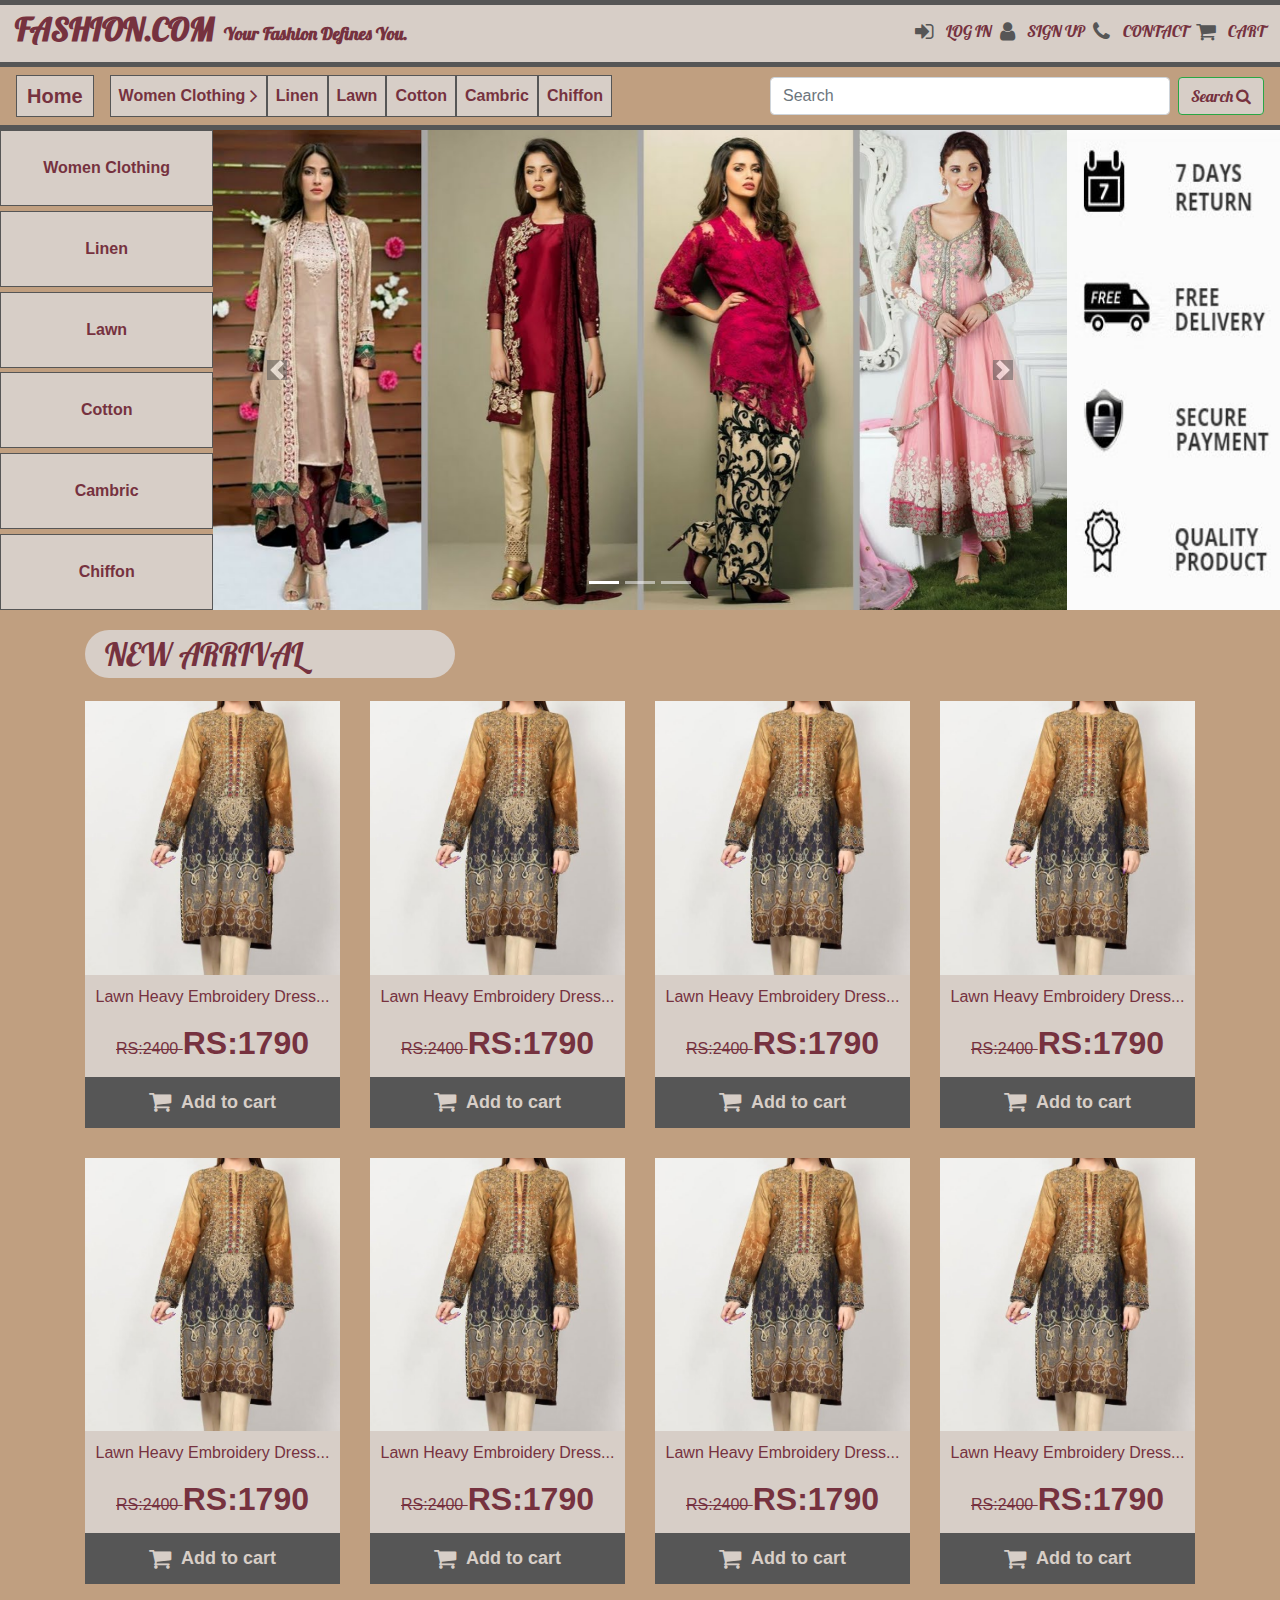
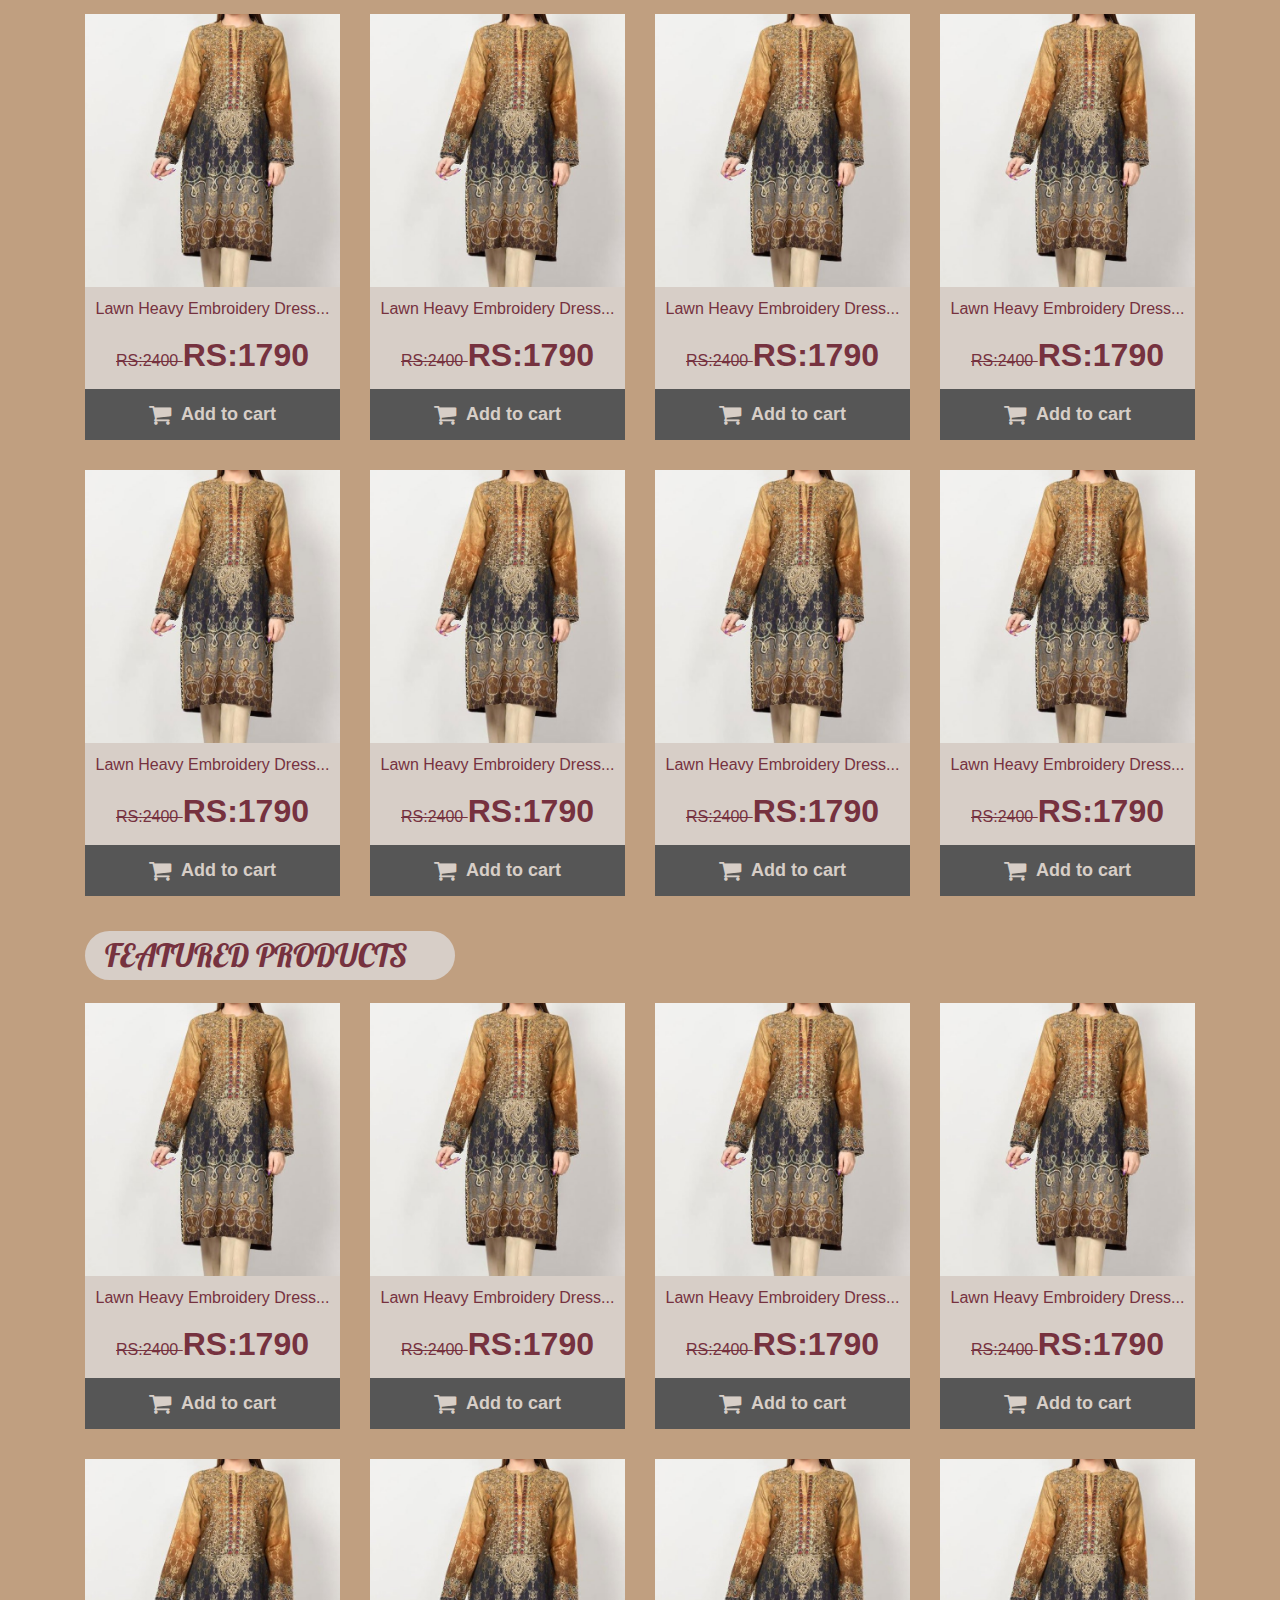
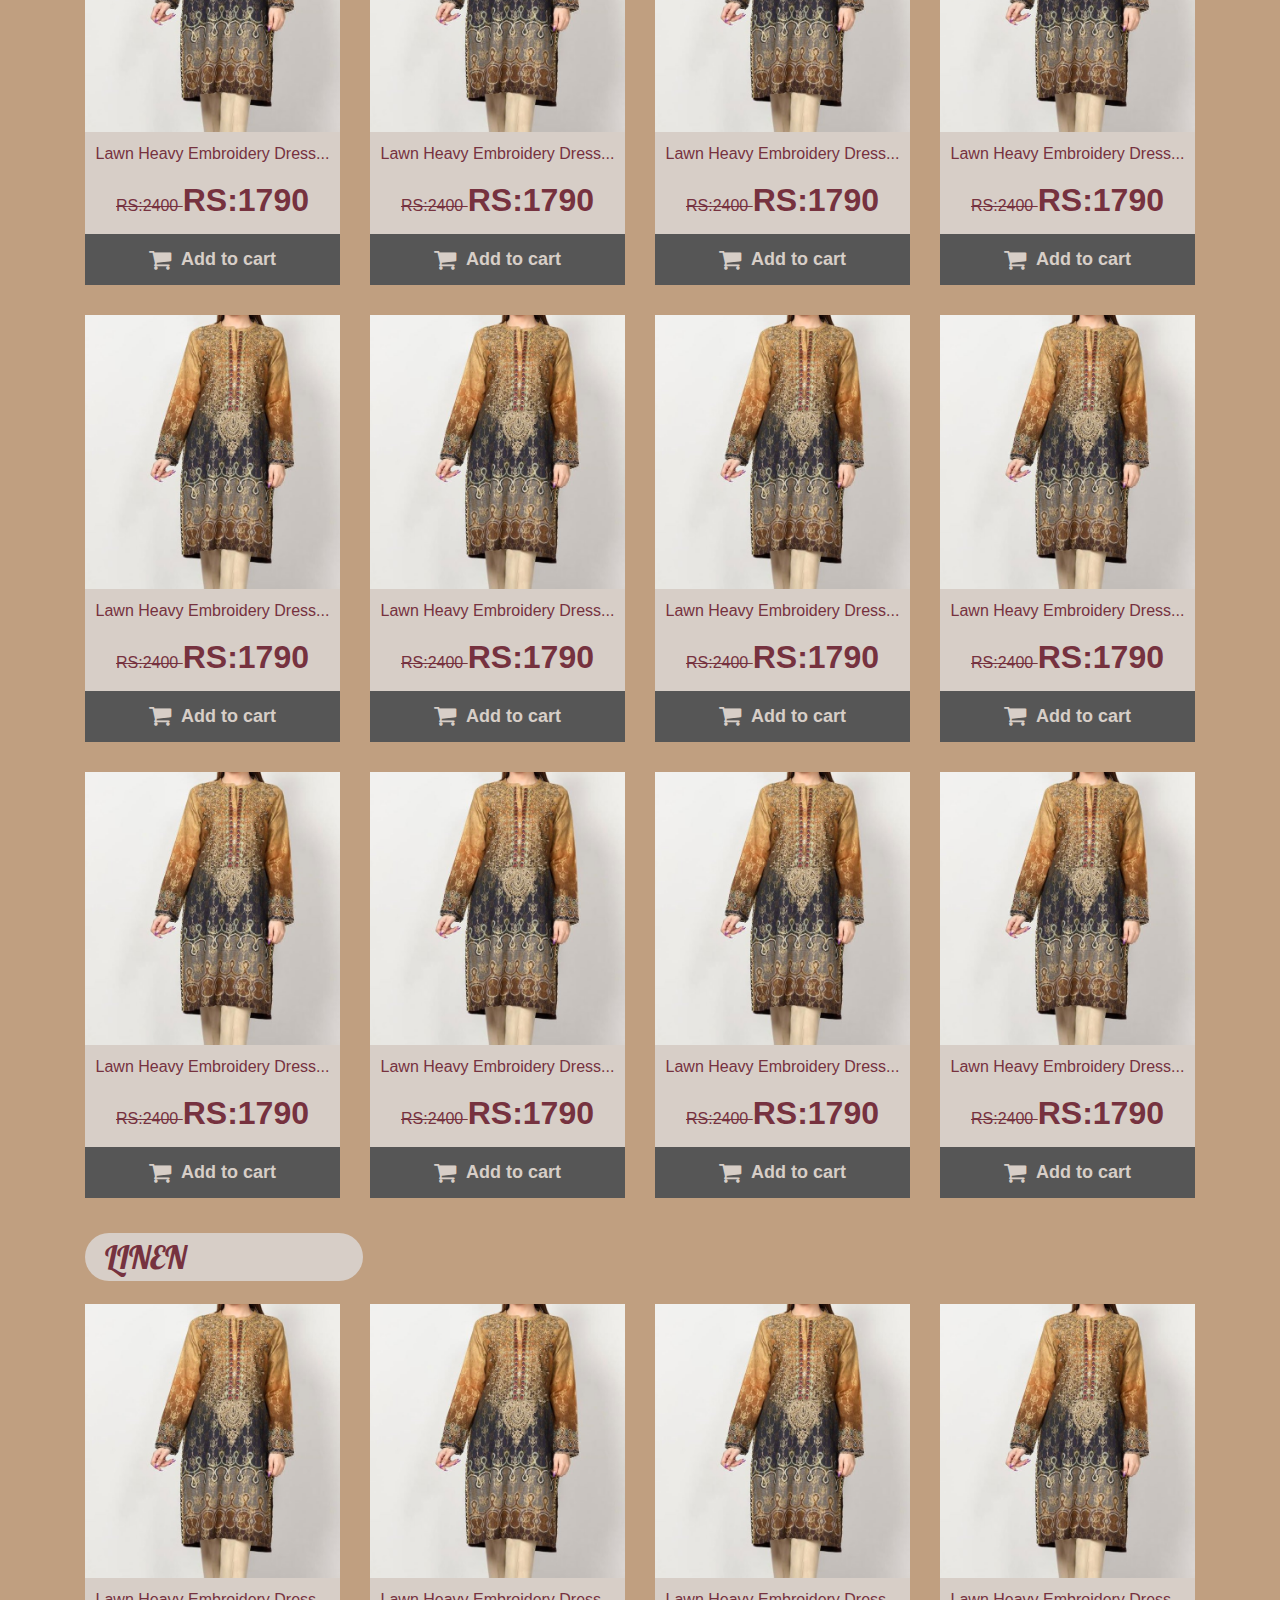
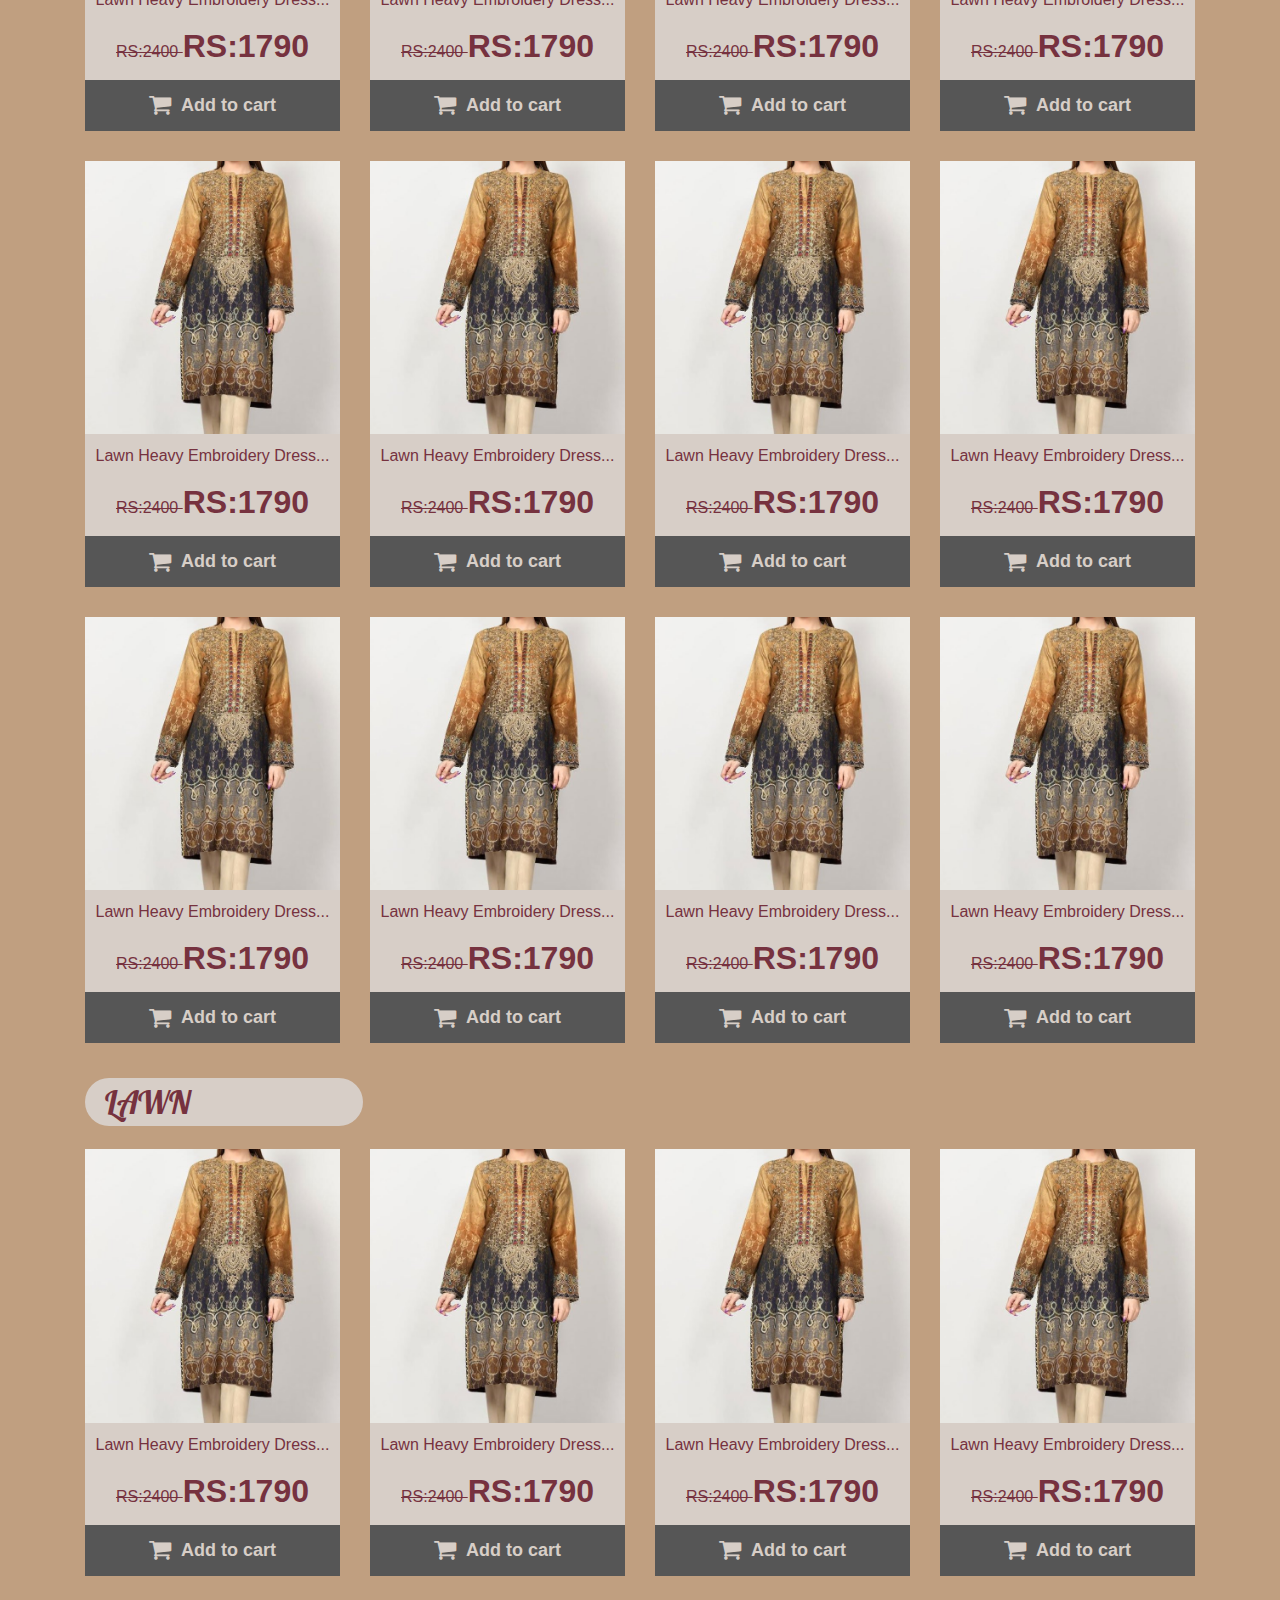
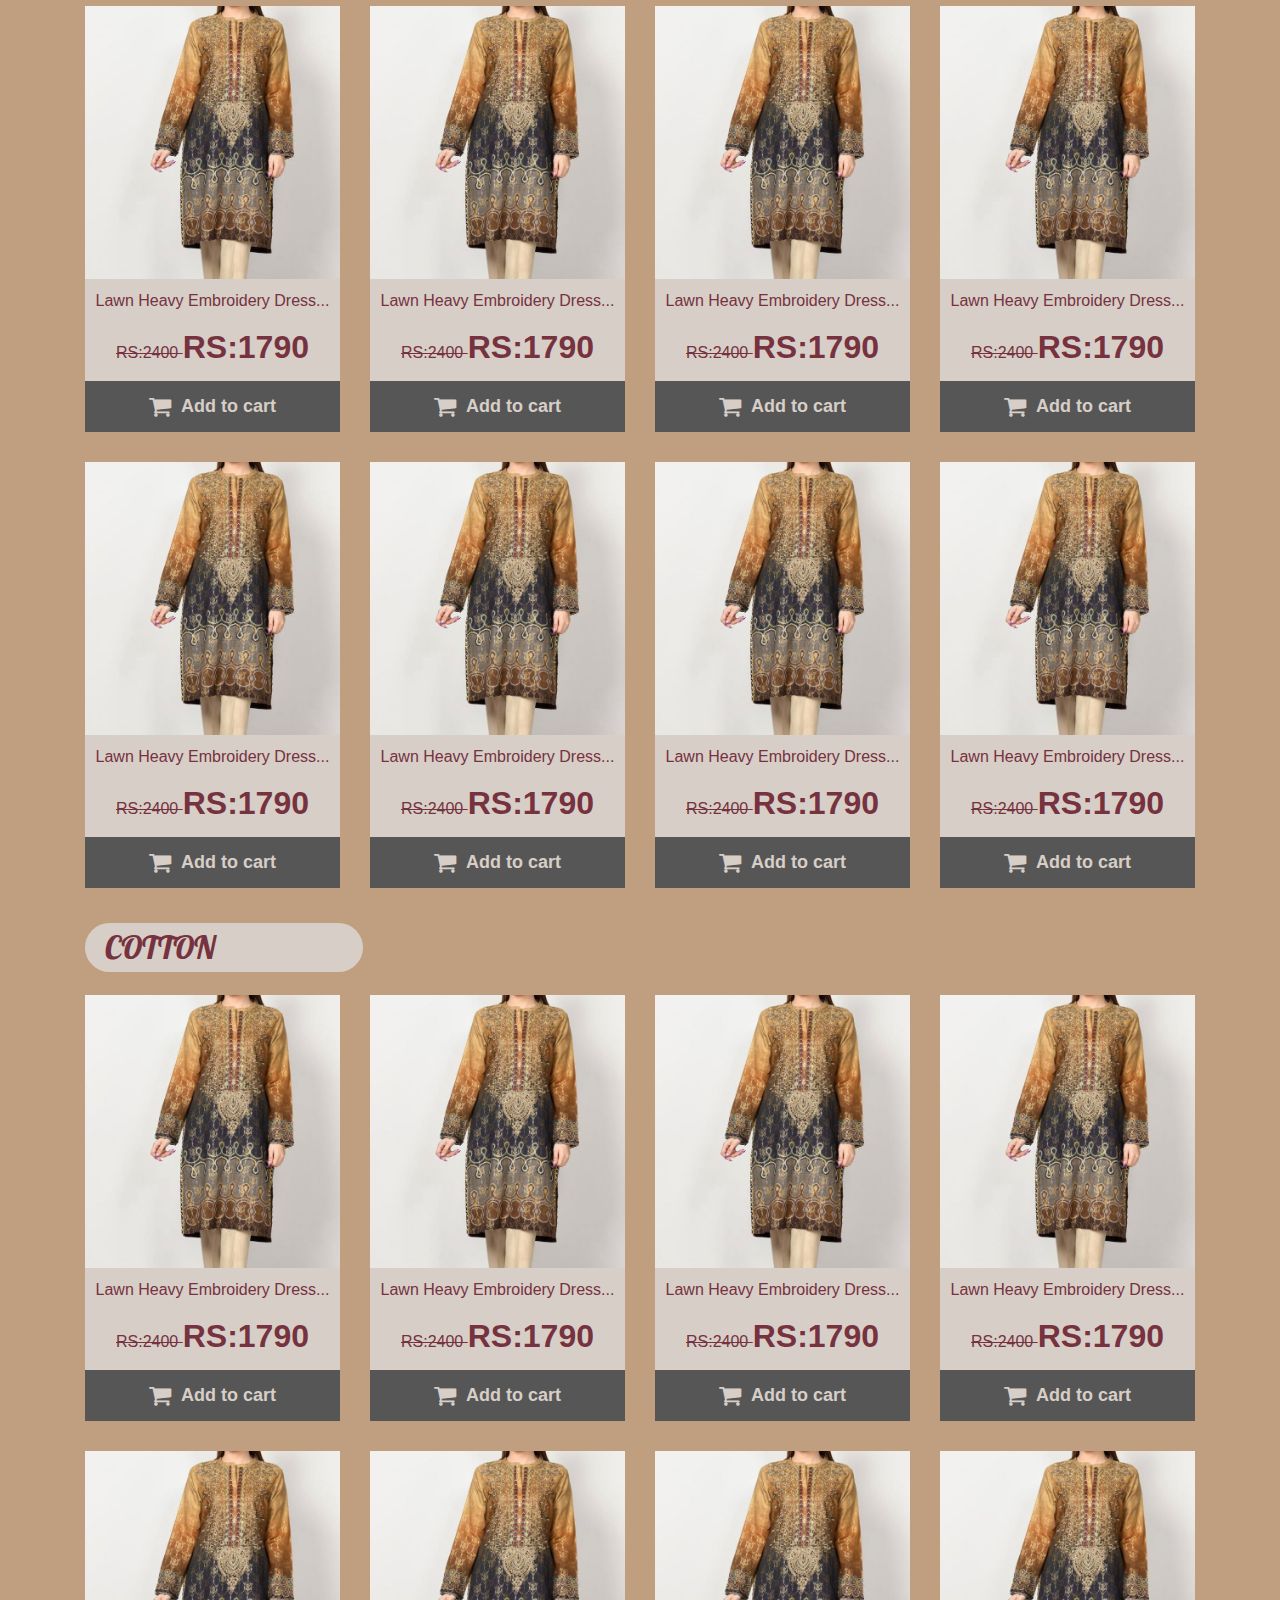
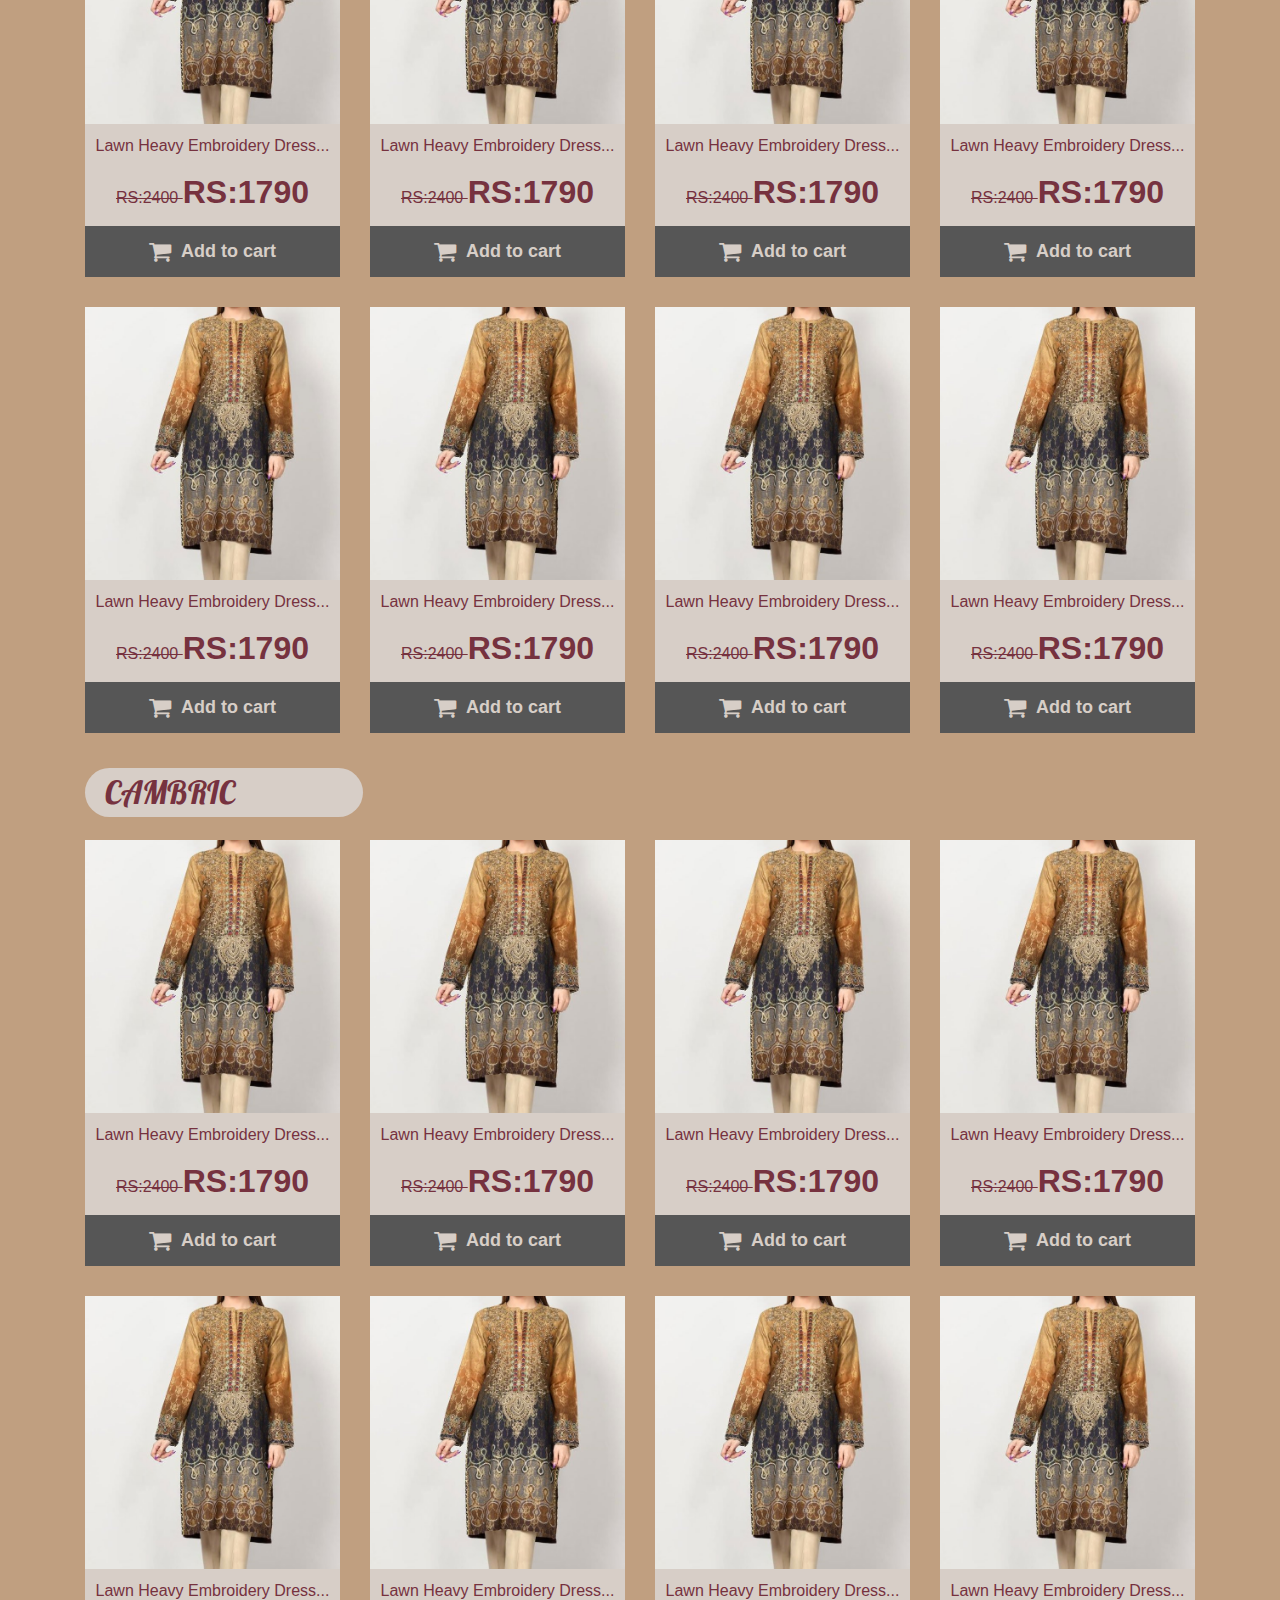
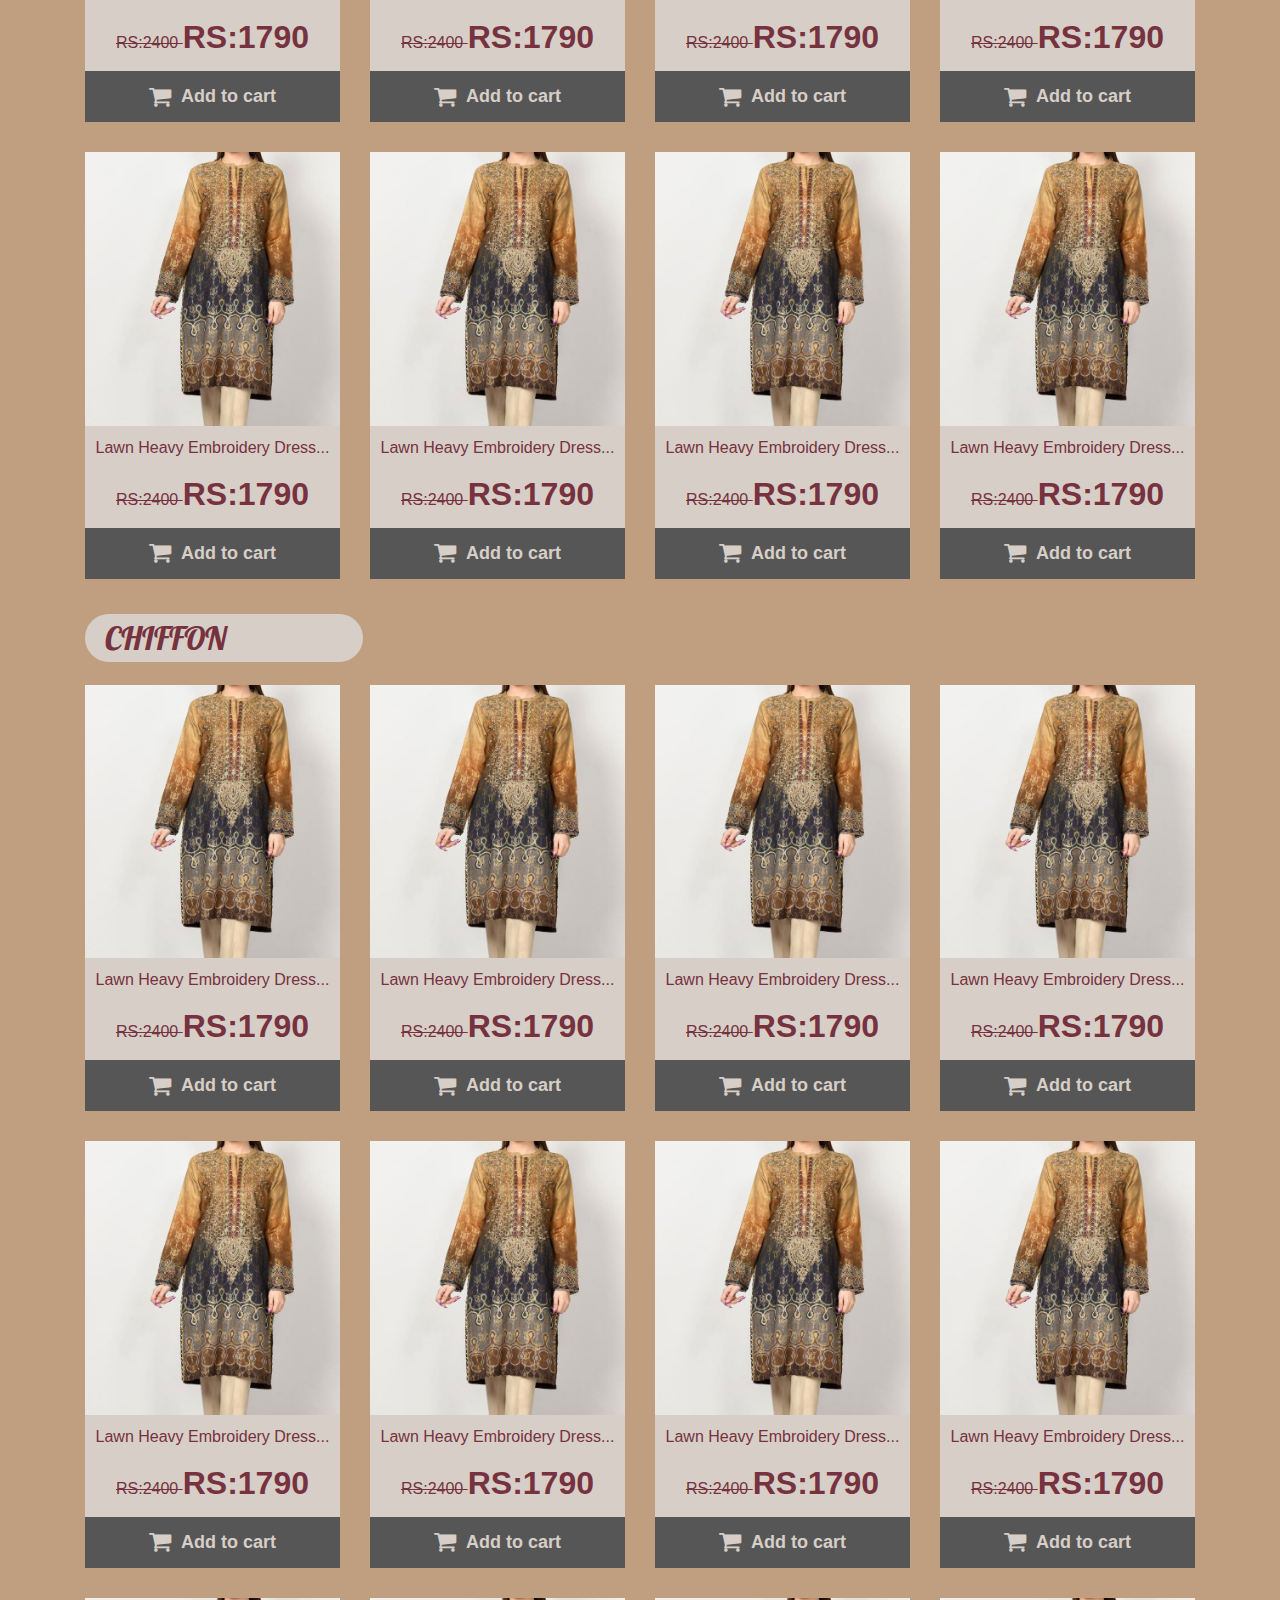
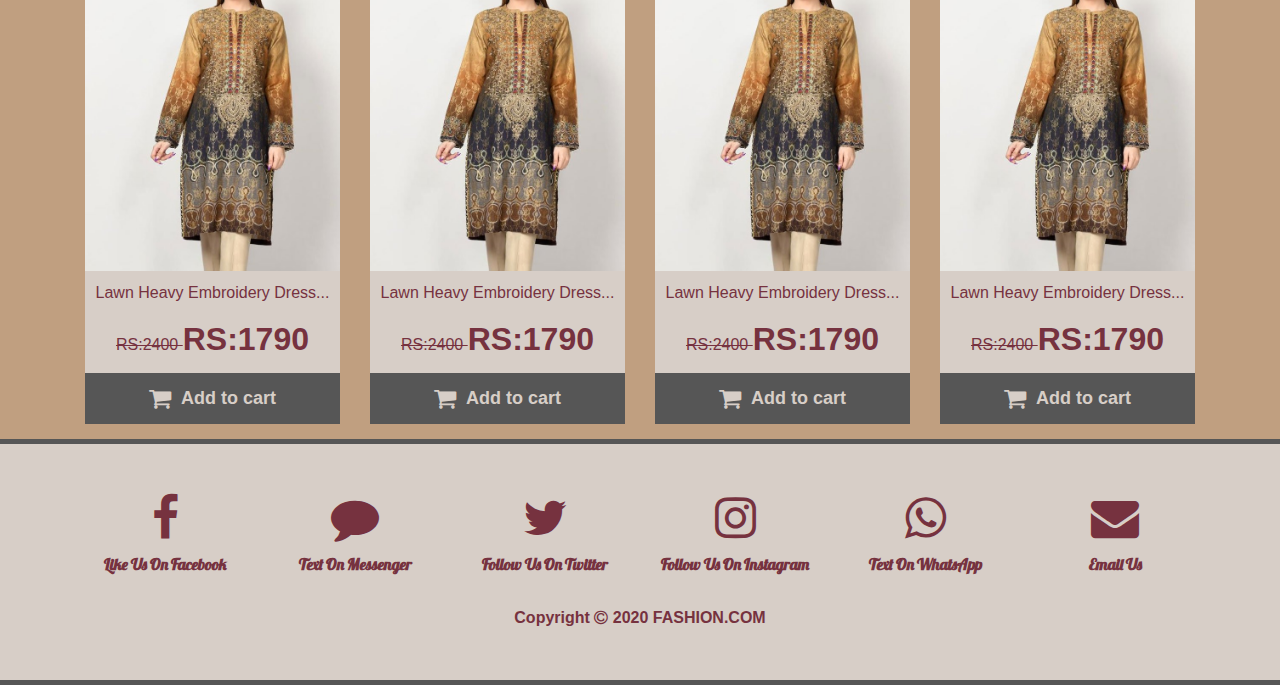
<file: other pages/alldesign.html>
<!DOCTYPE html>
<html lang="en">

<head>
    <meta charset="UTF-8">
    <meta name="viewport" content="width=device-width, initial-scale=1.0">
    <title>All Designs</title>
    <link rel="stylesheet" href="style.css">
    <link rel="stylesheet" href="app.js">
    <link rel="stylesheet" href="bootstrap-4.4.1-dist/bootstrap-4.4.1-dist/css/bootstrap.min.css">
    <link rel="stylesheet" href="font-awesome-4.7.0/css/font-awesome.min.css">
</head>

<body>
    <header>
        <div class="line-patti"></div>
        <div class="head container-fluid">
            <div class="head2">FASHION.COM</div>
            <div class="head4">Your Fashion Defines You.</div>
            <div class="head3">
                <ul class="action-icon1-ul">
                    <li class="action-icon1-li">
                        <p onclick="document.getElementById('id01').style.display='block'" style="width:auto;">
                            <i class="action-icon1 fa fa-sign-in fa-lg"></i>
                            <span class="action-icon1-text">LOG IN</span>
                        </p>
                    </li>
                    <li class="action-icon1-li">
                        <p onclick="document.getElementById('id02').style.display='block'" style="width:auto;">
                            <i class="action-icon1 fa fa-user fa-lg"></i>
                            <span class="action-icon1-text">SIGN UP</span>
                        </p>
                    </li>
                    <li class="action-icon1-li">
                        <a href="#footer">
                            <i class="action-icon1 fa fa-phone fa-lg"></i>
                            <span class="action-icon1-text">CONTACT</span>
                        </a>
                    </li>
                    <li class="action-icon1-li">
                        <a href="order form.html">
                            <i class="action-icon1 fa fa-shopping-cart fa-lg"></i>
                            <span class="action-icon1-text">CART</span>
                        </a>
                    </li>
                </ul>
            </div>
        </div>
        <div class="head5">Your Fashion Defines You.</div>
        <div class="line-patti"></div>
    </header>
    <div id="id01" class="modal container-fluid">
        <div class="row">
            <div class="col-lg-3 col-md-3 col-sm-0"></div>
            <div class="col-lg-6 col-md-6 col-sm-12">
                <form class="modal-content animate" action="alldesign.html" method="post">
                    <center>
                        <p><i class="log-in2 fa fa-user"></i></p>
                    </center>
                    <div class="imgcontainer">
                        <span onclick="document.getElementById('id01').style.display='none'" class="close"
                            title="Close Modal">&times;</span>
                        <!-- <img src="images/log-in.jpg" alt="Avatar" class="avatar">
                        <p><i class="log-in2 fa fa-user"></i></p> -->
                    </div>

                    <div class="log-in container">
                        <label for="uname"><b>Username</b></label>
                        <input type="text" placeholder="Enter Username" name="uname" required>

                        <label for="psw"><b>Password</b></label>
                        <input type="password" placeholder="Enter Password" name="psw" required>

                        <button type="submit" class="log-in-btn">Login</button>
                        <label>
                            <input type="checkbox" checked="checked" name="remember"> Remember me
                        </label>
                    </div>

                    <div class="container" style="background-color:#f1f1f1">
                        <button type="button" onclick="document.getElementById('id01').style.display='none'"
                            class="cancelbtn">Cancel</button>
                        <span class="psw">Forgot <a href="#">password?</a></span>
                    </div>
                </form>
            </div>
            <div class="col-lg-3 col-md-3 col-sm-0"></div>
        </div>
    </div>
    <div id="id02" class="modal2 container-fluid">
        <div class="row">
            <div class="col-lg-3 col-md-3 col-sm-0"></div>
            <div class="col-lg-6 col-md-6 col-sm-12">
                <form class="modal-content2" action="alldesign.html">
                    <div class="sign-up container">
                        <span onclick="document.getElementById('id02').style.display='none'" class="close2"
                            title="Close Modal">&times;</span>
                        <h1>Sign Up</h1>
                        <p>Please fill in this form to create an account.</p>
                        <hr>
                        <label for="f-name"><b>First Name</b></label>
                        <input type="text" placeholder="Enter Your First Name" name="f-name" required>

                        <label for="l-name"><b>Last Name</b></label>
                        <input type="text" placeholder="Enter Your Last Name" name="l-name" required>

                        <label for="email"><b>Email</b></label>
                        <input type="text" placeholder="Enter Email" name="email" required>

                        <label for="psw"><b>Password</b></label>
                        <input type="password" placeholder="Enter Password" name="psw" required>

                        <label for="psw-repeat"><b>Repeat Password</b></label>
                        <input type="password" placeholder="Repeat Password" name="psw-repeat" required>

                        <label>
                            <input type="checkbox" checked="checked" name="remember" style="margin-bottom:15px">
                            Remember me
                        </label>

                        <p>By creating an account you agree to our <a href="#" style="color:dodgerblue">Terms &
                                Privacy</a>.</p>

                        <div class="clearfix">
                            <button type="button" onclick="document.getElementById('id02').style.display='none'"
                                class="cancelbtn2">Cancel</button>
                            <button type="submit" class="signupbtn2">Sign Up</button>
                        </div>
                    </div>
                </form>
            </div>
            <div class="col-lg-3 col-md-3 col-sm-0"></div>
        </div>
    </div>

    <nav class="items navbar navbar-expand-lg">
        <a class="items1 navbar-brand" href="../index.html">Home</a>
        <button class="bar-btn navbar-toggler" type="button" data-toggle="collapse"
            data-target="#navbarSupportedContent" aria-controls="navbarSupportedContent" aria-expanded="false"
            aria-label="Toggle navigation">
            <i class="fa fa-bars fa-lg"></i>
        </button>
        <div class="collapse navbar-collapse" id="navbarSupportedContent">
            <ul class="navbar-nav mr-auto">
                <li class="nav-item">
                    <p class="items1 nav-link">Women Clothing <i class="fa fa-angle-right fa-lg"></i></p>
                </li>
                <li class="nav-item">
                    <a class="items1 nav-link" href="#linen">Linen</a>
                </li>
                <li class="nav-item">
                    <a class="items1 nav-link" href="#lawn">Lawn</a>
                </li>
                <li class="nav-item">
                    <a class="items1 nav-link" href="#cotton">Cotton</a>
                </li>
                <li class="nav-item">
                    <a class="items1 nav-link" href="#cambric">Cambric</a>
                </li>
                <li class="nav-item">
                    <a class="items1 nav-link" href="#chiffon">Chiffon</a>
                </li>
                <!-- <li class="nav-item dropdown">
                    <a class="nav-link dropdown-toggle" href="#" id="navbarDropdown" role="button"
                        data-toggle="dropdown" aria-haspopup="true" aria-expanded="false">
                        Dropdown
                    </a>
                    <div class="dropdown-menu" aria-labelledby="navbarDropdown">
                        <a class="dropdown-item" href="#">Action</a>
                        <a class="dropdown-item" href="#">Another action</a>
                        <div class="dropdown-divider"></div>
                        <a class="dropdown-item" href="#">Something else here</a>
                    </div>
                </li> -->
            </ul>
            <form class="search form-inline my-2 my-lg-0">
                <input class="form-control mr-sm-2" type="search" placeholder="Search" aria-label="Search">
                <button class="btn btn-outline-success my-2 my-sm-0" type="submit"><span class="search1">Search</span>
                    <i class="fa fa-search fa-md"></i></button>
            </form>
        </div>
    </nav>
    <div class="line-patti"></div>
    <div class="slide container-fluid">
        <div class="row">
            <div class="left-option col-md-2">
                <p class="items2 nav-link" href="#">Women Clothing</p>
                <a class="items2 nav-link" href="#linen">Linen</a>
                <a class="items2 nav-link" href="#lawn">Lawn</a>
                <a class="items2 nav-link" href="#cotton">Cotton</a>
                <a class="items2 nav-link" href="#cambric">Cambric</a>
                <a class="items2 nav-link" href="#chiffon">Chiffon</a>
            </div>
            <div class="center-option col-md-8">
                <div id="carouselExampleIndicators" class="carousel slide" data-ride="carousel">
                    <ol class="carousel-indicators">
                        <li data-target="#carouselExampleIndicators" data-slide-to="0" class="active"></li>
                        <li data-target="#carouselExampleIndicators" data-slide-to="1"></li>
                        <li data-target="#carouselExampleIndicators" data-slide-to="2"></li>
                    </ol>
                    <div class="carousel-inner">
                        <div class="carousel-item active">
                            <img src="images/dress 1.jpg" class="d-block w-100">
                        </div>
                        <div class="carousel-item">
                            <img src="images/dress 2.jpg" class="d-block w-100">
                        </div>
                        <div class="carousel-item">
                            <img src="images/dress 3.jpg" class="d-block w-100">
                        </div>
                    </div>
                    <a class="carousel-control-prev" href="#carouselExampleIndicators" role="button" data-slide="prev">
                        <span class="arrow carousel-control-prev-icon" aria-hidden="true"></span>
                        <span class="sr-only">Previous</span>
                    </a>
                    <a class="carousel-control-next" href="#carouselExampleIndicators" role="button" data-slide="next">
                        <span class="arrow carousel-control-next-icon" aria-hidden="true"></span>
                        <span class="sr-only">Next</span>
                    </a>
                </div>
            </div>
            <div class="right-option col-md-2">
                <img src="images/7days.jpg">
                <img src="images/free-delivery.jpg">
                <img src="images/payment.jpg">
                <img src="images/product.jpg">
            </div>
        </div>
    </div>
    <div class="service-btn">
        <button class="items2 col-sm-12" data-toggle="collapse" data-target="#service">Service<i
                class="service-bar fa fa-bars fa-lg"></i></button>
        <div id="service" class="collapse">
            <div class="col-sm-12"><img src="images/7days.jpg" alt=""></div>
            <div class="col-sm-12"><img src="images/free-delivery.jpg" alt=""></div>
            <div class="col-sm-12"><img src="images/payment.jpg" alt=""></div>
            <div class="col-sm-12"><img src="images/product.jpg" alt=""></div>
        </div>
    </div>
    <div id="product-1">
        <div class="new-arrival container" id="n-arrival">
            <div class="heading col-lg-4 col-md-6 col-sm-9 col-9">
                <h2>NEW ARRIVAL</h2>
            </div>
        </div>
        <div class="container">
            <div class="row">
                <div class="product-2 col-lg-3 col-md-6 col-sm-6 col-6">
                    <div class="product-3">
                        <center>
                            <a href="product detail.html" class="p-p3">
                                <img src="images/p-dress1.jpg" class="p-img col-sm-12">
                                <p class="p-text">Lawn Heavy Embroidery Dress...</p>
                                <p><del>RS:2400 </del><b class="p-p">RS:1790</b></p>
                            </a>
                            <form action="order form.html">
                                <p>
                                    <button><i class="p-p2 fa fa-shopping-cart fa-lg"></i>Add to cart</button>
                                </p>
                            </form>
                        </center>
                    </div>
                </div>
                <div class="product-2 col-lg-3 col-md-6 col-sm-6 col-6">
                    <div class="product-3">
                        <center>
                            <a href="product detail.html" class="p-p3">
                                <img src="images/p-dress1.jpg" class="p-img col-sm-12">
                                <p class="p-text">Lawn Heavy Embroidery Dress...</p>
                                <p><del>RS:2400 </del><b class="p-p">RS:1790</b></p>
                            </a>
                            <form action="order form.html">
                                <p>
                                    <button><i class="p-p2 fa fa-shopping-cart fa-lg"></i>Add to cart</button>
                                </p>
                            </form>
                        </center>
                    </div>
                </div>
                <div class="product-2 col-lg-3 col-md-6 col-sm-6 col-6">
                    <div class="product-3">
                        <center>
                            <a href="product detail.html" class="p-p3">
                                <img src="images/p-dress1.jpg" class="p-img col-sm-12">
                                <p class="p-text">Lawn Heavy Embroidery Dress...</p>
                                <p><del>RS:2400 </del><b class="p-p">RS:1790</b></p>
                            </a>
                            <form action="order form.html">
                                <p>
                                    <button><i class="p-p2 fa fa-shopping-cart fa-lg"></i>Add to cart</button>
                                </p>
                            </form>
                        </center>
                    </div>
                </div>
                <div class="product-2 col-lg-3 col-md-6 col-sm-6 col-6">
                    <div class="product-3">
                        <center>
                            <a href="product detail.html" class="p-p3">
                                <img src="images/p-dress1.jpg" class="p-img col-sm-12">
                                <p class="p-text">Lawn Heavy Embroidery Dress...</p>
                                <p><del>RS:2400 </del><b class="p-p">RS:1790</b></p>
                            </a>
                            <form action="order form.html">
                                <p>
                                    <button><i class="p-p2 fa fa-shopping-cart fa-lg"></i>Add to cart</button>
                                </p>
                            </form>
                        </center>
                    </div>
                </div>
                <div class="product-2 col-lg-3 col-md-6 col-sm-6 col-6">
                    <div class="product-3">
                        <center>
                            <a href="product detail.html" class="p-p3">
                                <img src="images/p-dress1.jpg" class="p-img col-sm-12">
                                <p class="p-text">Lawn Heavy Embroidery Dress...</p>
                                <p><del>RS:2400 </del><b class="p-p">RS:1790</b></p>
                            </a>
                            <form action="order form.html">
                                <p>
                                    <button><i class="p-p2 fa fa-shopping-cart fa-lg"></i>Add to cart</button>
                                </p>
                            </form>
                        </center>
                    </div>
                </div>
                <div class="product-2 col-lg-3 col-md-6 col-sm-6 col-6">
                    <div class="product-3">
                        <center>
                            <a href="product detail.html" class="p-p3">
                                <img src="images/p-dress1.jpg" class="p-img col-sm-12">
                                <p class="p-text">Lawn Heavy Embroidery Dress...</p>
                                <p><del>RS:2400 </del><b class="p-p">RS:1790</b></p>
                            </a>
                            <form action="order form.html">
                                <p>
                                    <button><i class="p-p2 fa fa-shopping-cart fa-lg"></i>Add to cart</button>
                                </p>
                            </form>
                        </center>
                    </div>
                </div>
                <div class="product-2 col-lg-3 col-md-6 col-sm-6 col-6">
                    <div class="product-3">
                        <center>
                            <a href="product detail.html" class="p-p3">
                                <img src="images/p-dress1.jpg" class="p-img col-sm-12">
                                <p class="p-text">Lawn Heavy Embroidery Dress...</p>
                                <p><del>RS:2400 </del><b class="p-p">RS:1790</b></p>
                            </a>
                            <form action="order form.html">
                                <p>
                                    <button><i class="p-p2 fa fa-shopping-cart fa-lg"></i>Add to cart</button>
                                </p>
                            </form>
                        </center>
                    </div>
                </div>
                <div class="product-2 col-lg-3 col-md-6 col-sm-6 col-6">
                    <div class="product-3">
                        <center>
                            <a href="product detail.html" class="p-p3">
                                <img src="images/p-dress1.jpg" class="p-img col-sm-12">
                                <p class="p-text">Lawn Heavy Embroidery Dress...</p>
                                <p><del>RS:2400 </del><b class="p-p">RS:1790</b></p>
                            </a>
                            <form action="order form.html">
                                <p>
                                    <button><i class="p-p2 fa fa-shopping-cart fa-lg"></i>Add to cart</button>
                                </p>
                            </form>
                        </center>
                    </div>
                </div>
                <div class="product-2 col-lg-3 col-md-6 col-sm-6 col-6">
                    <div class="product-3">
                        <center>
                            <a href="product detail.html" class="p-p3">
                                <img src="images/p-dress1.jpg" class="p-img col-sm-12">
                                <p class="p-text">Lawn Heavy Embroidery Dress...</p>
                                <p><del>RS:2400 </del><b class="p-p">RS:1790</b></p>
                            </a>
                            <form action="order form.html">
                                <p>
                                    <button><i class="p-p2 fa fa-shopping-cart fa-lg"></i>Add to cart</button>
                                </p>
                            </form>
                        </center>
                    </div>
                </div>
                <div class="product-2 col-lg-3 col-md-6 col-sm-6 col-6">
                    <div class="product-3">
                        <center>
                            <a href="product detail.html" class="p-p3">
                                <img src="images/p-dress1.jpg" class="p-img col-sm-12">
                                <p class="p-text">Lawn Heavy Embroidery Dress...</p>
                                <p><del>RS:2400 </del><b class="p-p">RS:1790</b></p>
                            </a>
                            <form action="order form.html">
                                <p>
                                    <button><i class="p-p2 fa fa-shopping-cart fa-lg"></i>Add to cart</button>
                                </p>
                            </form>
                        </center>
                    </div>
                </div>
                <div class="product-2 col-lg-3 col-md-6 col-sm-6 col-6">
                    <div class="product-3">
                        <center>
                            <a href="product detail.html" class="p-p3">
                                <img src="images/p-dress1.jpg" class="p-img col-sm-12">
                                <p class="p-text">Lawn Heavy Embroidery Dress...</p>
                                <p><del>RS:2400 </del><b class="p-p">RS:1790</b></p>
                            </a>
                            <form action="order form.html">
                                <p>
                                    <button><i class="p-p2 fa fa-shopping-cart fa-lg"></i>Add to cart</button>
                                </p>
                            </form>
                        </center>
                    </div>
                </div>
                <div class="product-2 col-lg-3 col-md-6 col-sm-6 col-6">
                    <div class="product-3">
                        <center>
                            <a href="product detail.html" class="p-p3">
                                <img src="images/p-dress1.jpg" class="p-img col-sm-12">
                                <p class="p-text">Lawn Heavy Embroidery Dress...</p>
                                <p><del>RS:2400 </del><b class="p-p">RS:1790</b></p>
                            </a>
                            <form action="order form.html">
                                <p>
                                    <button><i class="p-p2 fa fa-shopping-cart fa-lg"></i>Add to cart</button>
                                </p>
                            </form>
                        </center>
                    </div>
                </div>
                <div class="product-2 col-lg-3 col-md-6 col-sm-6 col-6">
                    <div class="product-3">
                        <center>
                            <a href="product detail.html" class="p-p3">
                                <img src="images/p-dress1.jpg" class="p-img col-sm-12">
                                <p class="p-text">Lawn Heavy Embroidery Dress...</p>
                                <p><del>RS:2400 </del><b class="p-p">RS:1790</b></p>
                            </a>
                            <form action="order form.html">
                                <p>
                                    <button><i class="p-p2 fa fa-shopping-cart fa-lg"></i>Add to cart</button>
                                </p>
                            </form>
                        </center>
                    </div>
                </div>
                <div class="product-2 col-lg-3 col-md-6 col-sm-6 col-6">
                    <div class="product-3">
                        <center>
                            <a href="product detail.html" class="p-p3">
                                <img src="images/p-dress1.jpg" class="p-img col-sm-12">
                                <p class="p-text">Lawn Heavy Embroidery Dress...</p>
                                <p><del>RS:2400 </del><b class="p-p">RS:1790</b></p>
                            </a>
                            <form action="order form.html">
                                <p>
                                    <button><i class="p-p2 fa fa-shopping-cart fa-lg"></i>Add to cart</button>
                                </p>
                            </form>
                        </center>
                    </div>
                </div>
                <div class="product-2 col-lg-3 col-md-6 col-sm-6 col-6">
                    <div class="product-3">
                        <center>
                            <a href="product detail.html" class="p-p3">
                                <img src="images/p-dress1.jpg" class="p-img col-sm-12">
                                <p class="p-text">Lawn Heavy Embroidery Dress...</p>
                                <p><del>RS:2400 </del><b class="p-p">RS:1790</b></p>
                            </a>
                            <form action="order form.html">
                                <p>
                                    <button><i class="p-p2 fa fa-shopping-cart fa-lg"></i>Add to cart</button>
                                </p>
                            </form>
                        </center>
                    </div>
                </div>
                <div class="product-2 col-lg-3 col-md-6 col-sm-6 col-6">
                    <div class="product-3">
                        <center>
                            <a href="product detail.html" class="p-p3">
                                <img src="images/p-dress1.jpg" class="p-img col-sm-12">
                                <p class="p-text">Lawn Heavy Embroidery Dress...</p>
                                <p><del>RS:2400 </del><b class="p-p">RS:1790</b></p>
                            </a>
                            <form action="order form.html">
                                <p id="f-product">
                                    <button><i class="p-p2 fa fa-shopping-cart fa-lg"></i>Add to cart</button>
                                </p>
                            </form>
                        </center>
                    </div>
                </div>
            </div>
        </div>
        <div class="new-arrival container">
            <div class="heading col-lg-4 col-md-6 col-sm-9 col-12">
                <h2 class="featured">FEATURED PRODUCTS</h2>
            </div>
        </div>
        <div class="container">
            <div class="row">
                <div class="product-2 col-lg-3 col-md-6 col-sm-6 col-6">
                    <div class="product-3">
                        <center>
                            <a href="product detail.html" class="p-p3">
                                <img src="images/p-dress1.jpg" class="p-img col-sm-12">
                                <p class="p-text">Lawn Heavy Embroidery Dress...</p>
                                <p><del>RS:2400 </del><b class="p-p">RS:1790</b></p>
                            </a>
                            <form action="order form.html">
                                <p>
                                    <button><i class="p-p2 fa fa-shopping-cart fa-lg"></i>Add to cart</button>
                                </p>
                            </form>
                        </center>
                    </div>
                </div>
                <div class="product-2 col-lg-3 col-md-6 col-sm-6 col-6">
                    <div class="product-3">
                        <center>
                            <a href="product detail.html" class="p-p3">
                                <img src="images/p-dress1.jpg" class="p-img col-sm-12">
                                <p class="p-text">Lawn Heavy Embroidery Dress...</p>
                                <p><del>RS:2400 </del><b class="p-p">RS:1790</b></p>
                            </a>
                            <form action="order form.html">
                                <p>
                                    <button><i class="p-p2 fa fa-shopping-cart fa-lg"></i>Add to cart</button>
                                </p>
                            </form>
                        </center>
                    </div>
                </div>
                <div class="product-2 col-lg-3 col-md-6 col-sm-6 col-6">
                    <div class="product-3">
                        <center>
                            <a href="product detail.html" class="p-p3">
                                <img src="images/p-dress1.jpg" class="p-img col-sm-12">
                                <p class="p-text">Lawn Heavy Embroidery Dress...</p>
                                <p><del>RS:2400 </del><b class="p-p">RS:1790</b></p>
                            </a>
                            <form action="order form.html">
                                <p>
                                    <button><i class="p-p2 fa fa-shopping-cart fa-lg"></i>Add to cart</button>
                                </p>
                            </form>
                        </center>
                    </div>
                </div>
                <div class="product-2 col-lg-3 col-md-6 col-sm-6 col-6">
                    <div class="product-3">
                        <center>
                            <a href="product detail.html" class="p-p3">
                                <img src="images/p-dress1.jpg" class="p-img col-sm-12">
                                <p class="p-text">Lawn Heavy Embroidery Dress...</p>
                                <p><del>RS:2400 </del><b class="p-p">RS:1790</b></p>
                            </a>
                            <form action="order form.html">
                                <p>
                                    <button><i class="p-p2 fa fa-shopping-cart fa-lg"></i>Add to cart</button>
                                </p>
                            </form>
                        </center>
                    </div>
                </div>
                <div class="product-2 col-lg-3 col-md-6 col-sm-6 col-6">
                    <div class="product-3">
                        <center>
                            <a href="product detail.html" class="p-p3">
                                <img src="images/p-dress1.jpg" class="p-img col-sm-12">
                                <p class="p-text">Lawn Heavy Embroidery Dress...</p>
                                <p><del>RS:2400 </del><b class="p-p">RS:1790</b></p>
                            </a>
                            <form action="order form.html">
                                <p>
                                    <button><i class="p-p2 fa fa-shopping-cart fa-lg"></i>Add to cart</button>
                                </p>
                            </form>
                        </center>
                    </div>
                </div>
                <div class="product-2 col-lg-3 col-md-6 col-sm-6 col-6">
                    <div class="product-3">
                        <center>
                            <a href="product detail.html" class="p-p3">
                                <img src="images/p-dress1.jpg" class="p-img col-sm-12">
                                <p class="p-text">Lawn Heavy Embroidery Dress...</p>
                                <p><del>RS:2400 </del><b class="p-p">RS:1790</b></p>
                            </a>
                            <form action="order form.html">
                                <p>
                                    <button><i class="p-p2 fa fa-shopping-cart fa-lg"></i>Add to cart</button>
                                </p>
                            </form>
                        </center>
                    </div>
                </div>
                <div class="product-2 col-lg-3 col-md-6 col-sm-6 col-6">
                    <div class="product-3">
                        <center>
                            <a href="product detail.html" class="p-p3">
                                <img src="images/p-dress1.jpg" class="p-img col-sm-12">
                                <p class="p-text">Lawn Heavy Embroidery Dress...</p>
                                <p><del>RS:2400 </del><b class="p-p">RS:1790</b></p>
                            </a>
                            <form action="order form.html">
                                <p>
                                    <button><i class="p-p2 fa fa-shopping-cart fa-lg"></i>Add to cart</button>
                                </p>
                            </form>
                        </center>
                    </div>
                </div>
                <div class="product-2 col-lg-3 col-md-6 col-sm-6 col-6">
                    <div class="product-3">
                        <center>
                            <a href="product detail.html" class="p-p3">
                                <img src="images/p-dress1.jpg" class="p-img col-sm-12">
                                <p class="p-text">Lawn Heavy Embroidery Dress...</p>
                                <p><del>RS:2400 </del><b class="p-p">RS:1790</b></p>
                            </a>
                            <form action="order form.html">
                                <p>
                                    <button><i class="p-p2 fa fa-shopping-cart fa-lg"></i>Add to cart</button>
                                </p>
                            </form>
                        </center>
                    </div>
                </div>
                <div class="product-2 col-lg-3 col-md-6 col-sm-6 col-6">
                    <div class="product-3">
                        <center>
                            <a href="product detail.html" class="p-p3">
                                <img src="images/p-dress1.jpg" class="p-img col-sm-12">
                                <p class="p-text">Lawn Heavy Embroidery Dress...</p>
                                <p><del>RS:2400 </del><b class="p-p">RS:1790</b></p>
                            </a>
                            <form action="order form.html">
                                <p>
                                    <button><i class="p-p2 fa fa-shopping-cart fa-lg"></i>Add to cart</button>
                                </p>
                            </form>
                        </center>
                    </div>
                </div>
                <div class="product-2 col-lg-3 col-md-6 col-sm-6 col-6">
                    <div class="product-3">
                        <center>
                            <a href="product detail.html" class="p-p3">
                                <img src="images/p-dress1.jpg" class="p-img col-sm-12">
                                <p class="p-text">Lawn Heavy Embroidery Dress...</p>
                                <p><del>RS:2400 </del><b class="p-p">RS:1790</b></p>
                            </a>
                            <form action="order form.html">
                                <p>
                                    <button><i class="p-p2 fa fa-shopping-cart fa-lg"></i>Add to cart</button>
                                </p>
                            </form>
                        </center>
                    </div>
                </div>
                <div class="product-2 col-lg-3 col-md-6 col-sm-6 col-6">
                    <div class="product-3">
                        <center>
                            <a href="product detail.html" class="p-p3">
                                <img src="images/p-dress1.jpg" class="p-img col-sm-12">
                                <p class="p-text">Lawn Heavy Embroidery Dress...</p>
                                <p><del>RS:2400 </del><b class="p-p">RS:1790</b></p>
                            </a>
                            <form action="order form.html">
                                <p>
                                    <button><i class="p-p2 fa fa-shopping-cart fa-lg"></i>Add to cart</button>
                                </p>
                            </form>
                        </center>
                    </div>
                </div>
                <div class="product-2 col-lg-3 col-md-6 col-sm-6 col-6">
                    <div class="product-3">
                        <center>
                            <a href="product detail.html" class="p-p3">
                                <img src="images/p-dress1.jpg" class="p-img col-sm-12">
                                <p class="p-text">Lawn Heavy Embroidery Dress...</p>
                                <p><del>RS:2400 </del><b class="p-p">RS:1790</b></p>
                            </a>
                            <form action="order form.html">
                                <p>
                                    <button><i class="p-p2 fa fa-shopping-cart fa-lg"></i>Add to cart</button>
                                </p>
                            </form>
                        </center>
                    </div>
                </div>
                <div class="product-2 col-lg-3 col-md-6 col-sm-6 col-6">
                    <div class="product-3">
                        <center>
                            <a href="product detail.html" class="p-p3">
                                <img src="images/p-dress1.jpg" class="p-img col-sm-12">
                                <p class="p-text">Lawn Heavy Embroidery Dress...</p>
                                <p><del>RS:2400 </del><b class="p-p">RS:1790</b></p>
                            </a>
                            <form action="order form.html">
                                <p>
                                    <button><i class="p-p2 fa fa-shopping-cart fa-lg"></i>Add to cart</button>
                                </p>
                            </form>
                        </center>
                    </div>
                </div>
                <div class="product-2 col-lg-3 col-md-6 col-sm-6 col-6">
                    <div class="product-3">
                        <center>
                            <a href="product detail.html" class="p-p3">
                                <img src="images/p-dress1.jpg" class="p-img col-sm-12">
                                <p class="p-text">Lawn Heavy Embroidery Dress...</p>
                                <p><del>RS:2400 </del><b class="p-p">RS:1790</b></p>
                            </a>
                            <form action="order form.html">
                                <p>
                                    <button><i class="p-p2 fa fa-shopping-cart fa-lg"></i>Add to cart</button>
                                </p>
                            </form>
                        </center>
                    </div>
                </div>
                <div class="product-2 col-lg-3 col-md-6 col-sm-6 col-6">
                    <div class="product-3">
                        <center>
                            <a href="product detail.html" class="p-p3">
                                <img src="images/p-dress1.jpg" class="p-img col-sm-12">
                                <p class="p-text">Lawn Heavy Embroidery Dress...</p>
                                <p><del>RS:2400 </del><b class="p-p">RS:1790</b></p>
                            </a>
                            <form action="order form.html">
                                <p>
                                    <button><i class="p-p2 fa fa-shopping-cart fa-lg"></i>Add to cart</button>
                                </p>
                            </form>
                        </center>
                    </div>
                </div>
                <div class="product-2 col-lg-3 col-md-6 col-sm-6 col-6">
                    <div class="product-3">
                        <center>
                            <a href="product detail.html" class="p-p3">
                                <img src="images/p-dress1.jpg" class="p-img col-sm-12">
                                <p class="p-text">Lawn Heavy Embroidery Dress...</p>
                                <p><del>RS:2400 </del><b class="p-p">RS:1790</b></p>
                            </a>
                            <form action="order form.html">
                                <p id="linen">
                                    <button><i class="p-p2 fa fa-shopping-cart fa-lg"></i>Add to cart</button>
                                </p>
                            </form>
                        </center>
                    </div>
                </div>
            </div>
        </div>
        <div class="new-arrival container">
            <div class="heading col-lg-3 col-md-6 col-sm-6 col-8">
                <h2 class="Linen">LINEN</h2>
            </div>
        </div>
        <div class="container">
            <div class="row">
                <div class="product-2 col-lg-3 col-md-6 col-sm-6 col-6">
                    <div class="product-3">
                        <center>
                            <a href="product detail.html" class="p-p3">
                                <img src="images/p-dress1.jpg" class="p-img col-sm-12">
                                <p class="p-text">Lawn Heavy Embroidery Dress...</p>
                                <p><del>RS:2400 </del><b class="p-p">RS:1790</b></p>
                            </a>
                            <form action="order form.html">
                                <p>
                                    <button><i class="p-p2 fa fa-shopping-cart fa-lg"></i>Add to cart</button>
                                </p>
                            </form>
                        </center>
                    </div>
                </div>
                <div class="product-2 col-lg-3 col-md-6 col-sm-6 col-6">
                    <div class="product-3">
                        <center>
                            <a href="product detail.html" class="p-p3">
                                <img src="images/p-dress1.jpg" class="p-img col-sm-12">
                                <p class="p-text">Lawn Heavy Embroidery Dress...</p>
                                <p><del>RS:2400 </del><b class="p-p">RS:1790</b></p>
                            </a>
                            <form action="order form.html">
                                <p>
                                    <button><i class="p-p2 fa fa-shopping-cart fa-lg"></i>Add to cart</button>
                                </p>
                            </form>
                        </center>
                    </div>
                </div>
                <div class="product-2 col-lg-3 col-md-6 col-sm-6 col-6">
                    <div class="product-3">
                        <center>
                            <a href="product detail.html" class="p-p3">
                                <img src="images/p-dress1.jpg" class="p-img col-sm-12">
                                <p class="p-text">Lawn Heavy Embroidery Dress...</p>
                                <p><del>RS:2400 </del><b class="p-p">RS:1790</b></p>
                            </a>
                            <form action="order form.html">
                                <p>
                                    <button><i class="p-p2 fa fa-shopping-cart fa-lg"></i>Add to cart</button>
                                </p>
                            </form>
                        </center>
                    </div>
                </div>
                <div class="product-2 col-lg-3 col-md-6 col-sm-6 col-6">
                    <div class="product-3">
                        <center>
                            <a href="product detail.html" class="p-p3">
                                <img src="images/p-dress1.jpg" class="p-img col-sm-12">
                                <p class="p-text">Lawn Heavy Embroidery Dress...</p>
                                <p><del>RS:2400 </del><b class="p-p">RS:1790</b></p>
                            </a>
                            <form action="order form.html">
                                <p>
                                    <button><i class="p-p2 fa fa-shopping-cart fa-lg"></i>Add to cart</button>
                                </p>
                            </form>
                        </center>
                    </div>
                </div>
                <div class="product-2 col-lg-3 col-md-6 col-sm-6 col-6">
                    <div class="product-3">
                        <center>
                            <a href="product detail.html" class="p-p3">
                                <img src="images/p-dress1.jpg" class="p-img col-sm-12">
                                <p class="p-text">Lawn Heavy Embroidery Dress...</p>
                                <p><del>RS:2400 </del><b class="p-p">RS:1790</b></p>
                            </a>
                            <form action="order form.html">
                                <p>
                                    <button><i class="p-p2 fa fa-shopping-cart fa-lg"></i>Add to cart</button>
                                </p>
                            </form>
                        </center>
                    </div>
                </div>
                <div class="product-2 col-lg-3 col-md-6 col-sm-6 col-6">
                    <div class="product-3">
                        <center>
                            <a href="product detail.html" class="p-p3">
                                <img src="images/p-dress1.jpg" class="p-img col-sm-12">
                                <p class="p-text">Lawn Heavy Embroidery Dress...</p>
                                <p><del>RS:2400 </del><b class="p-p">RS:1790</b></p>
                            </a>
                            <form action="order form.html">
                                <p>
                                    <button><i class="p-p2 fa fa-shopping-cart fa-lg"></i>Add to cart</button>
                                </p>
                            </form>
                        </center>
                    </div>
                </div>
                <div class="product-2 col-lg-3 col-md-6 col-sm-6 col-6">
                    <div class="product-3">
                        <center>
                            <a href="product detail.html" class="p-p3">
                                <img src="images/p-dress1.jpg" class="p-img col-sm-12">
                                <p class="p-text">Lawn Heavy Embroidery Dress...</p>
                                <p><del>RS:2400 </del><b class="p-p">RS:1790</b></p>
                            </a>
                            <form action="order form.html">
                                <p>
                                    <button><i class="p-p2 fa fa-shopping-cart fa-lg"></i>Add to cart</button>
                                </p>
                            </form>
                        </center>
                    </div>
                </div>
                <div class="product-2 col-lg-3 col-md-6 col-sm-6 col-6">
                    <div class="product-3">
                        <center>
                            <a href="product detail.html" class="p-p3">
                                <img src="images/p-dress1.jpg" class="p-img col-sm-12">
                                <p class="p-text">Lawn Heavy Embroidery Dress...</p>
                                <p><del>RS:2400 </del><b class="p-p">RS:1790</b></p>
                            </a>
                            <form action="order form.html">
                                <p>
                                    <button><i class="p-p2 fa fa-shopping-cart fa-lg"></i>Add to cart</button>
                                </p>
                            </form>
                        </center>
                    </div>
                </div>
                <div class="product-2 col-lg-3 col-md-6 col-sm-6 col-6">
                    <div class="product-3">
                        <center>
                            <a href="product detail.html" class="p-p3">
                                <img src="images/p-dress1.jpg" class="p-img col-sm-12">
                                <p class="p-text">Lawn Heavy Embroidery Dress...</p>
                                <p><del>RS:2400 </del><b class="p-p">RS:1790</b></p>
                            </a>
                            <form action="order form.html">
                                <p>
                                    <button><i class="p-p2 fa fa-shopping-cart fa-lg"></i>Add to cart</button>
                                </p>
                            </form>
                        </center>
                    </div>
                </div>
                <div class="product-2 col-lg-3 col-md-6 col-sm-6 col-6">
                    <div class="product-3">
                        <center>
                            <a href="product detail.html" class="p-p3">
                                <img src="images/p-dress1.jpg" class="p-img col-sm-12">
                                <p class="p-text">Lawn Heavy Embroidery Dress...</p>
                                <p><del>RS:2400 </del><b class="p-p">RS:1790</b></p>
                            </a>
                            <form action="order form.html">
                                <p>
                                    <button><i class="p-p2 fa fa-shopping-cart fa-lg"></i>Add to cart</button>
                                </p>
                            </form>
                        </center>
                    </div>
                </div>
                <div class="product-2 col-lg-3 col-md-6 col-sm-6 col-6">
                    <div class="product-3">
                        <center>
                            <a href="product detail.html" class="p-p3">
                                <img src="images/p-dress1.jpg" class="p-img col-sm-12">
                                <p class="p-text">Lawn Heavy Embroidery Dress...</p>
                                <p><del>RS:2400 </del><b class="p-p">RS:1790</b></p>
                            </a>
                            <form action="order form.html">
                                <p>
                                    <button><i class="p-p2 fa fa-shopping-cart fa-lg"></i>Add to cart</button>
                                </p>
                            </form>
                        </center>
                    </div>
                </div>
                <div class="product-2 col-lg-3 col-md-6 col-sm-6 col-6">
                    <div class="product-3">
                        <center>
                            <a href="product detail.html" class="p-p3">
                                <img src="images/p-dress1.jpg" class="p-img col-sm-12">
                                <p class="p-text">Lawn Heavy Embroidery Dress...</p>
                                <p><del>RS:2400 </del><b class="p-p">RS:1790</b></p>
                            </a>
                            <form action="order form.html">
                                <p id="lawn">
                                    <button><i class="p-p2 fa fa-shopping-cart fa-lg"></i>Add to cart</button>
                                </p>
                            </form>
                        </center>
                    </div>
                </div>
            </div>
        </div>
        <div class="new-arrival container">
            <div class="heading col-lg-3 col-md-6 col-sm-6 col-8">
                <h2 class="Linen">LAWN</h2>
            </div>
        </div>
        <div class="container">
            <div class="row">
                <div class="product-2 col-lg-3 col-md-6 col-sm-6 col-6">
                    <div class="product-3">
                        <center>
                            <a href="product detail.html" class="p-p3">
                                <img src="images/p-dress1.jpg" class="p-img col-sm-12">
                                <p class="p-text">Lawn Heavy Embroidery Dress...</p>
                                <p><del>RS:2400 </del><b class="p-p">RS:1790</b></p>
                            </a>
                            <form action="order form.html">
                                <p>
                                    <button><i class="p-p2 fa fa-shopping-cart fa-lg"></i>Add to cart</button>
                                </p>
                            </form>
                        </center>
                    </div>
                </div>
                <div class="product-2 col-lg-3 col-md-6 col-sm-6 col-6">
                    <div class="product-3">
                        <center>
                            <a href="product detail.html" class="p-p3">
                                <img src="images/p-dress1.jpg" class="p-img col-sm-12">
                                <p class="p-text">Lawn Heavy Embroidery Dress...</p>
                                <p><del>RS:2400 </del><b class="p-p">RS:1790</b></p>
                            </a>
                            <form action="order form.html">
                                <p>
                                    <button><i class="p-p2 fa fa-shopping-cart fa-lg"></i>Add to cart</button>
                                </p>
                            </form>
                        </center>
                    </div>
                </div>
                <div class="product-2 col-lg-3 col-md-6 col-sm-6 col-6">
                    <div class="product-3">
                        <center>
                            <a href="product detail.html" class="p-p3">
                                <img src="images/p-dress1.jpg" class="p-img col-sm-12">
                                <p class="p-text">Lawn Heavy Embroidery Dress...</p>
                                <p><del>RS:2400 </del><b class="p-p">RS:1790</b></p>
                            </a>
                            <form action="order form.html">
                                <p>
                                    <button><i class="p-p2 fa fa-shopping-cart fa-lg"></i>Add to cart</button>
                                </p>
                            </form>
                        </center>
                    </div>
                </div>
                <div class="product-2 col-lg-3 col-md-6 col-sm-6 col-6">
                    <div class="product-3">
                        <center>
                            <a href="product detail.html" class="p-p3">
                                <img src="images/p-dress1.jpg" class="p-img col-sm-12">
                                <p class="p-text">Lawn Heavy Embroidery Dress...</p>
                                <p><del>RS:2400 </del><b class="p-p">RS:1790</b></p>
                            </a>
                            <form action="order form.html">
                                <p>
                                    <button><i class="p-p2 fa fa-shopping-cart fa-lg"></i>Add to cart</button>
                                </p>
                            </form>
                        </center>
                    </div>
                </div>
                <div class="product-2 col-lg-3 col-md-6 col-sm-6 col-6">
                    <div class="product-3">
                        <center>
                            <a href="product detail.html" class="p-p3">
                                <img src="images/p-dress1.jpg" class="p-img col-sm-12">
                                <p class="p-text">Lawn Heavy Embroidery Dress...</p>
                                <p><del>RS:2400 </del><b class="p-p">RS:1790</b></p>
                            </a>
                            <form action="order form.html">
                                <p>
                                    <button><i class="p-p2 fa fa-shopping-cart fa-lg"></i>Add to cart</button>
                                </p>
                            </form>
                        </center>
                    </div>
                </div>
                <div class="product-2 col-lg-3 col-md-6 col-sm-6 col-6">
                    <div class="product-3">
                        <center>
                            <a href="product detail.html" class="p-p3">
                                <img src="images/p-dress1.jpg" class="p-img col-sm-12">
                                <p class="p-text">Lawn Heavy Embroidery Dress...</p>
                                <p><del>RS:2400 </del><b class="p-p">RS:1790</b></p>
                            </a>
                            <form action="order form.html">
                                <p>
                                    <button><i class="p-p2 fa fa-shopping-cart fa-lg"></i>Add to cart</button>
                                </p>
                            </form>
                        </center>
                    </div>
                </div>
                <div class="product-2 col-lg-3 col-md-6 col-sm-6 col-6">
                    <div class="product-3">
                        <center>
                            <a href="product detail.html" class="p-p3">
                                <img src="images/p-dress1.jpg" class="p-img col-sm-12">
                                <p class="p-text">Lawn Heavy Embroidery Dress...</p>
                                <p><del>RS:2400 </del><b class="p-p">RS:1790</b></p>
                            </a>
                            <form action="order form.html">
                                <p>
                                    <button><i class="p-p2 fa fa-shopping-cart fa-lg"></i>Add to cart</button>
                                </p>
                            </form>
                        </center>
                    </div>
                </div>
                <div class="product-2 col-lg-3 col-md-6 col-sm-6 col-6">
                    <div class="product-3">
                        <center>
                            <a href="product detail.html" class="p-p3">
                                <img src="images/p-dress1.jpg" class="p-img col-sm-12">
                                <p class="p-text">Lawn Heavy Embroidery Dress...</p>
                                <p><del>RS:2400 </del><b class="p-p">RS:1790</b></p>
                            </a>
                            <form action="order form.html">
                                <p>
                                    <button><i class="p-p2 fa fa-shopping-cart fa-lg"></i>Add to cart</button>
                                </p>
                            </form>
                        </center>
                    </div>
                </div>
                <div class="product-2 col-lg-3 col-md-6 col-sm-6 col-6">
                    <div class="product-3">
                        <center>
                            <a href="product detail.html" class="p-p3">
                                <img src="images/p-dress1.jpg" class="p-img col-sm-12">
                                <p class="p-text">Lawn Heavy Embroidery Dress...</p>
                                <p><del>RS:2400 </del><b class="p-p">RS:1790</b></p>
                            </a>
                            <form action="order form.html">
                                <p>
                                    <button><i class="p-p2 fa fa-shopping-cart fa-lg"></i>Add to cart</button>
                                </p>
                            </form>
                        </center>
                    </div>
                </div>
                <div class="product-2 col-lg-3 col-md-6 col-sm-6 col-6">
                    <div class="product-3">
                        <center>
                            <a href="product detail.html" class="p-p3">
                                <img src="images/p-dress1.jpg" class="p-img col-sm-12">
                                <p class="p-text">Lawn Heavy Embroidery Dress...</p>
                                <p><del>RS:2400 </del><b class="p-p">RS:1790</b></p>
                            </a>
                            <form action="order form.html">
                                <p>
                                    <button><i class="p-p2 fa fa-shopping-cart fa-lg"></i>Add to cart</button>
                                </p>
                            </form>
                        </center>
                    </div>
                </div>
                <div class="product-2 col-lg-3 col-md-6 col-sm-6 col-6">
                    <div class="product-3">
                        <center>
                            <a href="product detail.html" class="p-p3">
                                <img src="images/p-dress1.jpg" class="p-img col-sm-12">
                                <p class="p-text">Lawn Heavy Embroidery Dress...</p>
                                <p><del>RS:2400 </del><b class="p-p">RS:1790</b></p>
                            </a>
                            <form action="order form.html">
                                <p>
                                    <button><i class="p-p2 fa fa-shopping-cart fa-lg"></i>Add to cart</button>
                                </p>
                            </form>
                        </center>
                    </div>
                </div>
                <div class="product-2 col-lg-3 col-md-6 col-sm-6 col-6">
                    <div class="product-3">
                        <center>
                            <a href="product detail.html" class="p-p3">
                                <img src="images/p-dress1.jpg" class="p-img col-sm-12">
                                <p class="p-text">Lawn Heavy Embroidery Dress...</p>
                                <p><del>RS:2400 </del><b class="p-p">RS:1790</b></p>
                            </a>
                            <form action="order form.html">
                                <p id="cotton">
                                    <button><i class="p-p2 fa fa-shopping-cart fa-lg"></i>Add to cart</button>
                                </p>
                            </form>
                        </center>
                    </div>
                </div>
            </div>
        </div>
        <div class="new-arrival container">
            <div class="heading col-lg-3 col-md-6 col-sm-6 col-8">
                <h2 class="cotton">COTTON</h2>
            </div>
        </div>
        <div class="container">
            <div class="row">
                <div class="product-2 col-lg-3 col-md-6 col-sm-6 col-6">
                    <div class="product-3">
                        <center>
                            <a href="product detail.html" class="p-p3">
                                <img src="images/p-dress1.jpg" class="p-img col-sm-12">
                                <p class="p-text">Lawn Heavy Embroidery Dress...</p>
                                <p><del>RS:2400 </del><b class="p-p">RS:1790</b></p>
                            </a>
                            <form action="order form.html">
                                <p>
                                    <button><i class="p-p2 fa fa-shopping-cart fa-lg"></i>Add to cart</button>
                                </p>
                            </form>
                        </center>
                    </div>
                </div>
                <div class="product-2 col-lg-3 col-md-6 col-sm-6 col-6">
                    <div class="product-3">
                        <center>
                            <a href="product detail.html" class="p-p3">
                                <img src="images/p-dress1.jpg" class="p-img col-sm-12">
                                <p class="p-text">Lawn Heavy Embroidery Dress...</p>
                                <p><del>RS:2400 </del><b class="p-p">RS:1790</b></p>
                            </a>
                            <form action="order form.html">
                                <p>
                                    <button><i class="p-p2 fa fa-shopping-cart fa-lg"></i>Add to cart</button>
                                </p>
                            </form>
                        </center>
                    </div>
                </div>
                <div class="product-2 col-lg-3 col-md-6 col-sm-6 col-6">
                    <div class="product-3">
                        <center>
                            <a href="product detail.html" class="p-p3">
                                <img src="images/p-dress1.jpg" class="p-img col-sm-12">
                                <p class="p-text">Lawn Heavy Embroidery Dress...</p>
                                <p><del>RS:2400 </del><b class="p-p">RS:1790</b></p>
                            </a>
                            <form action="order form.html">
                                <p>
                                    <button><i class="p-p2 fa fa-shopping-cart fa-lg"></i>Add to cart</button>
                                </p>
                            </form>
                        </center>
                    </div>
                </div>
                <div class="product-2 col-lg-3 col-md-6 col-sm-6 col-6">
                    <div class="product-3">
                        <center>
                            <a href="product detail.html" class="p-p3">
                                <img src="images/p-dress1.jpg" class="p-img col-sm-12">
                                <p class="p-text">Lawn Heavy Embroidery Dress...</p>
                                <p><del>RS:2400 </del><b class="p-p">RS:1790</b></p>
                            </a>
                            <form action="order form.html">
                                <p>
                                    <button><i class="p-p2 fa fa-shopping-cart fa-lg"></i>Add to cart</button>
                                </p>
                            </form>
                        </center>
                    </div>
                </div>
                <div class="product-2 col-lg-3 col-md-6 col-sm-6 col-6">
                    <div class="product-3">
                        <center>
                            <a href="product detail.html" class="p-p3">
                                <img src="images/p-dress1.jpg" class="p-img col-sm-12">
                                <p class="p-text">Lawn Heavy Embroidery Dress...</p>
                                <p><del>RS:2400 </del><b class="p-p">RS:1790</b></p>
                            </a>
                            <form action="order form.html">
                                <p>
                                    <button><i class="p-p2 fa fa-shopping-cart fa-lg"></i>Add to cart</button>
                                </p>
                            </form>
                        </center>
                    </div>
                </div>
                <div class="product-2 col-lg-3 col-md-6 col-sm-6 col-6">
                    <div class="product-3">
                        <center>
                            <a href="product detail.html" class="p-p3">
                                <img src="images/p-dress1.jpg" class="p-img col-sm-12">
                                <p class="p-text">Lawn Heavy Embroidery Dress...</p>
                                <p><del>RS:2400 </del><b class="p-p">RS:1790</b></p>
                            </a>
                            <form action="order form.html">
                                <p>
                                    <button><i class="p-p2 fa fa-shopping-cart fa-lg"></i>Add to cart</button>
                                </p>
                            </form>
                        </center>
                    </div>
                </div>
                <div class="product-2 col-lg-3 col-md-6 col-sm-6 col-6">
                    <div class="product-3">
                        <center>
                            <a href="product detail.html" class="p-p3">
                                <img src="images/p-dress1.jpg" class="p-img col-sm-12">
                                <p class="p-text">Lawn Heavy Embroidery Dress...</p>
                                <p><del>RS:2400 </del><b class="p-p">RS:1790</b></p>
                            </a>
                            <form action="order form.html">
                                <p>
                                    <button><i class="p-p2 fa fa-shopping-cart fa-lg"></i>Add to cart</button>
                                </p>
                            </form>
                        </center>
                    </div>
                </div>
                <div class="product-2 col-lg-3 col-md-6 col-sm-6 col-6">
                    <div class="product-3">
                        <center>
                            <a href="product detail.html" class="p-p3">
                                <img src="images/p-dress1.jpg" class="p-img col-sm-12">
                                <p class="p-text">Lawn Heavy Embroidery Dress...</p>
                                <p><del>RS:2400 </del><b class="p-p">RS:1790</b></p>
                            </a>
                            <form action="order form.html">
                                <p>
                                    <button><i class="p-p2 fa fa-shopping-cart fa-lg"></i>Add to cart</button>
                                </p>
                            </form>
                        </center>
                    </div>
                </div>
                <div class="product-2 col-lg-3 col-md-6 col-sm-6 col-6">
                    <div class="product-3">
                        <center>
                            <a href="product detail.html" class="p-p3">
                                <img src="images/p-dress1.jpg" class="p-img col-sm-12">
                                <p class="p-text">Lawn Heavy Embroidery Dress...</p>
                                <p><del>RS:2400 </del><b class="p-p">RS:1790</b></p>
                            </a>
                            <form action="order form.html">
                                <p>
                                    <button><i class="p-p2 fa fa-shopping-cart fa-lg"></i>Add to cart</button>
                                </p>
                            </form>
                        </center>
                    </div>
                </div>
                <div class="product-2 col-lg-3 col-md-6 col-sm-6 col-6">
                    <div class="product-3">
                        <center>
                            <a href="product detail.html" class="p-p3">
                                <img src="images/p-dress1.jpg" class="p-img col-sm-12">
                                <p class="p-text">Lawn Heavy Embroidery Dress...</p>
                                <p><del>RS:2400 </del><b class="p-p">RS:1790</b></p>
                            </a>
                            <form action="order form.html">
                                <p>
                                    <button><i class="p-p2 fa fa-shopping-cart fa-lg"></i>Add to cart</button>
                                </p>
                            </form>
                        </center>
                    </div>
                </div>
                <div class="product-2 col-lg-3 col-md-6 col-sm-6 col-6">
                    <div class="product-3">
                        <center>
                            <a href="product detail.html" class="p-p3">
                                <img src="images/p-dress1.jpg" class="p-img col-sm-12">
                                <p class="p-text">Lawn Heavy Embroidery Dress...</p>
                                <p><del>RS:2400 </del><b class="p-p">RS:1790</b></p>
                            </a>
                            <form action="order form.html">
                                <p>
                                    <button><i class="p-p2 fa fa-shopping-cart fa-lg"></i>Add to cart</button>
                                </p>
                            </form>
                        </center>
                    </div>
                </div>
                <div class="product-2 col-lg-3 col-md-6 col-sm-6 col-6">
                    <div class="product-3">
                        <center>
                            <a href="product detail.html" class="p-p3">
                                <img src="images/p-dress1.jpg" class="p-img col-sm-12">
                                <p class="p-text">Lawn Heavy Embroidery Dress...</p>
                                <p><del>RS:2400 </del><b class="p-p">RS:1790</b></p>
                            </a>
                            <form action="order form.html">
                                <p id="cambric">
                                    <button><i class="p-p2 fa fa-shopping-cart fa-lg"></i>Add to cart</button>
                                </p>
                            </form>
                        </center>
                    </div>
                </div>
            </div>
        </div>
        <div class="new-arrival container">
            <div class="heading col-lg-3 col-md-6 col-sm-6 col-8">
                <h2 class="cotton">CAMBRIC</h2>
            </div>
        </div>
        <div class="container">
            <div class="row">
                <div class="product-2 col-lg-3 col-md-6 col-sm-6 col-6">
                    <div class="product-3">
                        <center>
                            <a href="product detail.html" class="p-p3">
                                <img src="images/p-dress1.jpg" class="p-img col-sm-12">
                                <p class="p-text">Lawn Heavy Embroidery Dress...</p>
                                <p><del>RS:2400 </del><b class="p-p">RS:1790</b></p>
                            </a>
                            <form action="order form.html">
                                <p>
                                    <button><i class="p-p2 fa fa-shopping-cart fa-lg"></i>Add to cart</button>
                                </p>
                            </form>
                        </center>
                    </div>
                </div>
                <div class="product-2 col-lg-3 col-md-6 col-sm-6 col-6">
                    <div class="product-3">
                        <center>
                            <a href="product detail.html" class="p-p3">
                                <img src="images/p-dress1.jpg" class="p-img col-sm-12">
                                <p class="p-text">Lawn Heavy Embroidery Dress...</p>
                                <p><del>RS:2400 </del><b class="p-p">RS:1790</b></p>
                            </a>
                            <form action="order form.html">
                                <p>
                                    <button><i class="p-p2 fa fa-shopping-cart fa-lg"></i>Add to cart</button>
                                </p>
                            </form>
                        </center>
                    </div>
                </div>
                <div class="product-2 col-lg-3 col-md-6 col-sm-6 col-6">
                    <div class="product-3">
                        <center>
                            <a href="product detail.html" class="p-p3">
                                <img src="images/p-dress1.jpg" class="p-img col-sm-12">
                                <p class="p-text">Lawn Heavy Embroidery Dress...</p>
                                <p><del>RS:2400 </del><b class="p-p">RS:1790</b></p>
                            </a>
                            <form action="order form.html">
                                <p>
                                    <button><i class="p-p2 fa fa-shopping-cart fa-lg"></i>Add to cart</button>
                                </p>
                            </form>
                        </center>
                    </div>
                </div>
                <div class="product-2 col-lg-3 col-md-6 col-sm-6 col-6">
                    <div class="product-3">
                        <center>
                            <a href="product detail.html" class="p-p3">
                                <img src="images/p-dress1.jpg" class="p-img col-sm-12">
                                <p class="p-text">Lawn Heavy Embroidery Dress...</p>
                                <p><del>RS:2400 </del><b class="p-p">RS:1790</b></p>
                            </a>
                            <form action="order form.html">
                                <p>
                                    <button><i class="p-p2 fa fa-shopping-cart fa-lg"></i>Add to cart</button>
                                </p>
                            </form>
                        </center>
                    </div>
                </div>
                <div class="product-2 col-lg-3 col-md-6 col-sm-6 col-6">
                    <div class="product-3">
                        <center>
                            <a href="product detail.html" class="p-p3">
                                <img src="images/p-dress1.jpg" class="p-img col-sm-12">
                                <p class="p-text">Lawn Heavy Embroidery Dress...</p>
                                <p><del>RS:2400 </del><b class="p-p">RS:1790</b></p>
                            </a>
                            <form action="order form.html">
                                <p>
                                    <button><i class="p-p2 fa fa-shopping-cart fa-lg"></i>Add to cart</button>
                                </p>
                            </form>
                        </center>
                    </div>
                </div>
                <div class="product-2 col-lg-3 col-md-6 col-sm-6 col-6">
                    <div class="product-3">
                        <center>
                            <a href="product detail.html" class="p-p3">
                                <img src="images/p-dress1.jpg" class="p-img col-sm-12">
                                <p class="p-text">Lawn Heavy Embroidery Dress...</p>
                                <p><del>RS:2400 </del><b class="p-p">RS:1790</b></p>
                            </a>
                            <form action="order form.html">
                                <p>
                                    <button><i class="p-p2 fa fa-shopping-cart fa-lg"></i>Add to cart</button>
                                </p>
                            </form>
                        </center>
                    </div>
                </div>
                <div class="product-2 col-lg-3 col-md-6 col-sm-6 col-6">
                    <div class="product-3">
                        <center>
                            <a href="product detail.html" class="p-p3">
                                <img src="images/p-dress1.jpg" class="p-img col-sm-12">
                                <p class="p-text">Lawn Heavy Embroidery Dress...</p>
                                <p><del>RS:2400 </del><b class="p-p">RS:1790</b></p>
                            </a>
                            <form action="order form.html">
                                <p>
                                    <button><i class="p-p2 fa fa-shopping-cart fa-lg"></i>Add to cart</button>
                                </p>
                            </form>
                        </center>
                    </div>
                </div>
                <div class="product-2 col-lg-3 col-md-6 col-sm-6 col-6">
                    <div class="product-3">
                        <center>
                            <a href="product detail.html" class="p-p3">
                                <img src="images/p-dress1.jpg" class="p-img col-sm-12">
                                <p class="p-text">Lawn Heavy Embroidery Dress...</p>
                                <p><del>RS:2400 </del><b class="p-p">RS:1790</b></p>
                            </a>
                            <form action="order form.html">
                                <p>
                                    <button><i class="p-p2 fa fa-shopping-cart fa-lg"></i>Add to cart</button>
                                </p>
                            </form>
                        </center>
                    </div>
                </div>
                <div class="product-2 col-lg-3 col-md-6 col-sm-6 col-6">
                    <div class="product-3">
                        <center>
                            <a href="product detail.html" class="p-p3">
                                <img src="images/p-dress1.jpg" class="p-img col-sm-12">
                                <p class="p-text">Lawn Heavy Embroidery Dress...</p>
                                <p><del>RS:2400 </del><b class="p-p">RS:1790</b></p>
                            </a>
                            <form action="order form.html">
                                <p>
                                    <button><i class="p-p2 fa fa-shopping-cart fa-lg"></i>Add to cart</button>
                                </p>
                            </form>
                        </center>
                    </div>
                </div>
                <div class="product-2 col-lg-3 col-md-6 col-sm-6 col-6">
                    <div class="product-3">
                        <center>
                            <a href="product detail.html" class="p-p3">
                                <img src="images/p-dress1.jpg" class="p-img col-sm-12">
                                <p class="p-text">Lawn Heavy Embroidery Dress...</p>
                                <p><del>RS:2400 </del><b class="p-p">RS:1790</b></p>
                            </a>
                            <form action="order form.html">
                                <p>
                                    <button><i class="p-p2 fa fa-shopping-cart fa-lg"></i>Add to cart</button>
                                </p>
                            </form>
                        </center>
                    </div>
                </div>
                <div class="product-2 col-lg-3 col-md-6 col-sm-6 col-6">
                    <div class="product-3">
                        <center>
                            <a href="product detail.html" class="p-p3">
                                <img src="images/p-dress1.jpg" class="p-img col-sm-12">
                                <p class="p-text">Lawn Heavy Embroidery Dress...</p>
                                <p><del>RS:2400 </del><b class="p-p">RS:1790</b></p>
                            </a>
                            <form action="order form.html">
                                <p>
                                    <button><i class="p-p2 fa fa-shopping-cart fa-lg"></i>Add to cart</button>
                                </p>
                            </form>
                        </center>
                    </div>
                </div>
                <div class="product-2 col-lg-3 col-md-6 col-sm-6 col-6">
                    <div class="product-3">
                        <center>
                            <a href="product detail.html" class="p-p3">
                                <img src="images/p-dress1.jpg" class="p-img col-sm-12">
                                <p class="p-text">Lawn Heavy Embroidery Dress...</p>
                                <p><del>RS:2400 </del><b class="p-p">RS:1790</b></p>
                            </a>
                            <form action="order form.html">
                                <p id="chiffon">
                                    <button><i class="p-p2 fa fa-shopping-cart fa-lg"></i>Add to cart</button>
                                </p>
                            </form>
                        </center>
                    </div>
                </div>
            </div>
        </div>
        <div class="new-arrival container">
            <div class="heading col-lg-3 col-md-6 col-sm-6 col-8">
                <h2 class="cotton">CHIFFON</h2>
            </div>
        </div>
        <div class="container">
            <div class="row">
                <div class="product-2 col-lg-3 col-md-6 col-sm-6 col-6">
                    <div class="product-3">
                        <center>
                            <a href="product detail.html" class="p-p3">
                                <img src="images/p-dress1.jpg" class="p-img col-sm-12">
                                <p class="p-text">Lawn Heavy Embroidery Dress...</p>
                                <p><del>RS:2400 </del><b class="p-p">RS:1790</b></p>
                            </a>
                            <form action="order form.html">
                                <p>
                                    <button><i class="p-p2 fa fa-shopping-cart fa-lg"></i>Add to cart</button>
                                </p>
                            </form>
                        </center>
                    </div>
                </div>
                <div class="product-2 col-lg-3 col-md-6 col-sm-6 col-6">
                    <div class="product-3">
                        <center>
                            <a href="product detail.html" class="p-p3">
                                <img src="images/p-dress1.jpg" class="p-img col-sm-12">
                                <p class="p-text">Lawn Heavy Embroidery Dress...</p>
                                <p><del>RS:2400 </del><b class="p-p">RS:1790</b></p>
                            </a>
                            <form action="order form.html">
                                <p>
                                    <button><i class="p-p2 fa fa-shopping-cart fa-lg"></i>Add to cart</button>
                                </p>
                            </form>
                        </center>
                    </div>
                </div>
                <div class="product-2 col-lg-3 col-md-6 col-sm-6 col-6">
                    <div class="product-3">
                        <center>
                            <a href="product detail.html" class="p-p3">
                                <img src="images/p-dress1.jpg" class="p-img col-sm-12">
                                <p class="p-text">Lawn Heavy Embroidery Dress...</p>
                                <p><del>RS:2400 </del><b class="p-p">RS:1790</b></p>
                            </a>
                            <form action="order form.html">
                                <p>
                                    <button><i class="p-p2 fa fa-shopping-cart fa-lg"></i>Add to cart</button>
                                </p>
                            </form>
                        </center>
                    </div>
                </div>
                <div class="product-2 col-lg-3 col-md-6 col-sm-6 col-6">
                    <div class="product-3">
                        <center>
                            <a href="product detail.html" class="p-p3">
                                <img src="images/p-dress1.jpg" class="p-img col-sm-12">
                                <p class="p-text">Lawn Heavy Embroidery Dress...</p>
                                <p><del>RS:2400 </del><b class="p-p">RS:1790</b></p>
                            </a>
                            <form action="order form.html">
                                <p>
                                    <button><i class="p-p2 fa fa-shopping-cart fa-lg"></i>Add to cart</button>
                                </p>
                            </form>
                        </center>
                    </div>
                </div>
                <div class="product-2 col-lg-3 col-md-6 col-sm-6 col-6">
                    <div class="product-3">
                        <center>
                            <a href="product detail.html" class="p-p3">
                                <img src="images/p-dress1.jpg" class="p-img col-sm-12">
                                <p class="p-text">Lawn Heavy Embroidery Dress...</p>
                                <p><del>RS:2400 </del><b class="p-p">RS:1790</b></p>
                            </a>
                            <form action="order form.html">
                                <p>
                                    <button><i class="p-p2 fa fa-shopping-cart fa-lg"></i>Add to cart</button>
                                </p>
                            </form>
                        </center>
                    </div>
                </div>
                <div class="product-2 col-lg-3 col-md-6 col-sm-6 col-6">
                    <div class="product-3">
                        <center>
                            <a href="product detail.html" class="p-p3">
                                <img src="images/p-dress1.jpg" class="p-img col-sm-12">
                                <p class="p-text">Lawn Heavy Embroidery Dress...</p>
                                <p><del>RS:2400 </del><b class="p-p">RS:1790</b></p>
                            </a>
                            <form action="order form.html">
                                <p>
                                    <button><i class="p-p2 fa fa-shopping-cart fa-lg"></i>Add to cart</button>
                                </p>
                            </form>
                        </center>
                    </div>
                </div>
                <div class="product-2 col-lg-3 col-md-6 col-sm-6 col-6">
                    <div class="product-3">
                        <center>
                            <a href="product detail.html" class="p-p3">
                                <img src="images/p-dress1.jpg" class="p-img col-sm-12">
                                <p class="p-text">Lawn Heavy Embroidery Dress...</p>
                                <p><del>RS:2400 </del><b class="p-p">RS:1790</b></p>
                            </a>
                            <form action="order form.html">
                                <p>
                                    <button><i class="p-p2 fa fa-shopping-cart fa-lg"></i>Add to cart</button>
                                </p>
                            </form>
                        </center>
                    </div>
                </div>
                <div class="product-2 col-lg-3 col-md-6 col-sm-6 col-6">
                    <div class="product-3">
                        <center>
                            <a href="product detail.html" class="p-p3">
                                <img src="images/p-dress1.jpg" class="p-img col-sm-12">
                                <p class="p-text">Lawn Heavy Embroidery Dress...</p>
                                <p><del>RS:2400 </del><b class="p-p">RS:1790</b></p>
                            </a>
                            <form action="order form.html">
                                <p>
                                    <button><i class="p-p2 fa fa-shopping-cart fa-lg"></i>Add to cart</button>
                                </p>
                            </form>
                        </center>
                    </div>
                </div>
                <div class="product-2 col-lg-3 col-md-6 col-sm-6 col-6">
                    <div class="product-3">
                        <center>
                            <a href="product detail.html" class="p-p3">
                                <img src="images/p-dress1.jpg" class="p-img col-sm-12">
                                <p class="p-text">Lawn Heavy Embroidery Dress...</p>
                                <p><del>RS:2400 </del><b class="p-p">RS:1790</b></p>
                            </a>
                            <form action="order form.html">
                                <p>
                                    <button><i class="p-p2 fa fa-shopping-cart fa-lg"></i>Add to cart</button>
                                </p>
                            </form>
                        </center>
                    </div>
                </div>
                <div class="product-2 col-lg-3 col-md-6 col-sm-6 col-6">
                    <div class="product-3">
                        <center>
                            <a href="product detail.html" class="p-p3">
                                <img src="images/p-dress1.jpg" class="p-img col-sm-12">
                                <p class="p-text">Lawn Heavy Embroidery Dress...</p>
                                <p><del>RS:2400 </del><b class="p-p">RS:1790</b></p>
                            </a>
                            <form action="order form.html">
                                <p>
                                    <button><i class="p-p2 fa fa-shopping-cart fa-lg"></i>Add to cart</button>
                                </p>
                            </form>
                        </center>
                    </div>
                </div>
                <div class="product-2 col-lg-3 col-md-6 col-sm-6 col-6">
                    <div class="product-3">
                        <center>
                            <a href="product detail.html" class="p-p3">
                                <img src="images/p-dress1.jpg" class="p-img col-sm-12">
                                <p class="p-text">Lawn Heavy Embroidery Dress...</p>
                                <p><del>RS:2400 </del><b class="p-p">RS:1790</b></p>
                            </a>
                            <form action="order form.html">
                                <p>
                                    <button><i class="p-p2 fa fa-shopping-cart fa-lg"></i>Add to cart</button>
                                </p>
                            </form>
                        </center>
                    </div>
                </div>
                <div class="product-2 col-lg-3 col-md-6 col-sm-6 col-6">
                    <div class="product-3">
                        <center>
                            <a href="product detail.html" class="p-p3">
                                <img src="images/p-dress1.jpg" class="p-img col-sm-12">
                                <p class="p-text">Lawn Heavy Embroidery Dress...</p>
                                <p><del>RS:2400 </del><b class="p-p">RS:1790</b></p>
                            </a>
                            <form action="order form.html">
                                <p>
                                    <button><i class="p-p2 fa fa-shopping-cart fa-lg"></i>Add to cart</button>
                                </p>
                            </form>
                        </center>
                    </div>
                </div>
            </div>
        </div>
    </div>
    <footer id="footer">
        <div class="line-patti"></div>
        <div class="container">
            <div class="footer-1 row">
                <div class="contact col-lg-2 col-md-12">
                    <div>
                        <center>
                            <a href=""><i class="fa fa-facebook fa-3x"></i></a>
                        </center>
                    </div>
                    <div class="contact-text">
                        <center>
                            <b>Like Us On Facebook</b>
                        </center>
                    </div>
                </div>
                <div class="contact col-lg-2 col-md-12">
                    <div>
                        <center>
                            <a href=""><i class="fa fa-comment fa-3x"></i></a>
                        </center>
                    </div>
                    <div class="contact-text">
                        <center>
                            <b>Text On Messenger</b>
                        </center>
                    </div>
                </div>
                <div class="contact col-lg-2 col-md-12">
                    <div>
                        <center>
                            <a href=""><i class="fa fa-twitter fa-3x"></i></a>
                        </center>
                    </div>
                    <div class="contact-text">
                        <center>
                            <b>Follow Us On Twitter</b>
                        </center>
                    </div>
                </div>
                <div class="contact col-lg-2 col-md-12">
                    <div>
                        <center>
                            <a href=""><i class="fa fa-instagram fa-3x"></i></a>
                        </center>
                    </div>
                    <div class="contact-text">
                        <center>
                            <b>Follow Us On Instagram</b>
                        </center>
                    </div>
                </div>
                <div class="contact col-lg-2 col-md-12">
                    <div>
                        <center>
                            <a href=""><i class="fa fa-whatsapp fa-3x"></i></a>
                        </center>
                    </div>
                    <div class="contact-text">
                        <center>
                            <b>Text On WhatsApp</b>
                        </center>
                    </div>
                </div>
                <div class="contact col-lg-2 col-md-12">
                    <div>
                        <center>
                            <a href=""><i class="fa fa-envelope fa-3x"></i></a>
                        </center>
                    </div>
                    <div class="contact-text">
                        <center>
                            <b>Email Us</b>
                        </center>
                    </div>
                </div>
                <div class="Copyright col-lg-12">
                    <center>
                        <b>
                            Copyright <i class="fa fa-copyright"></i> 2020 FASHION.COM
                        </b>
                    </center>
                </div>
            </div>
        </div>
        <div class="line-patti"></div>
    </footer>
    <script src="https://code.jquery.com/jquery-3.5.1.slim.min.js"
        integrity="sha384-DfXdz2htPH0lsSSs5nCTpuj/zy4C+OGpamoFVy38MVBnE+IbbVYUew+OrCXaRkfj"
        crossorigin="anonymous"></script>
    <script src="https://cdn.jsdelivr.net/npm/popper.js@1.16.0/dist/umd/popper.min.js"
        integrity="sha384-Q6E9RHvbIyZFJoft+2mJbHaEWldlvI9IOYy5n3zV9zzTtmI3UksdQRVvoxMfooAo"
        crossorigin="anonymous"></script>
    <script src="https://stackpath.bootstrapcdn.com/bootstrap/4.5.0/js/bootstrap.min.js"
        integrity="sha384-OgVRvuATP1z7JjHLkuOU7Xw704+h835Lr+6QL9UvYjZE3Ipu6Tp75j7Bh/kR0JKI"
        crossorigin="anonymous"></script>
</body>

</html>
</file>
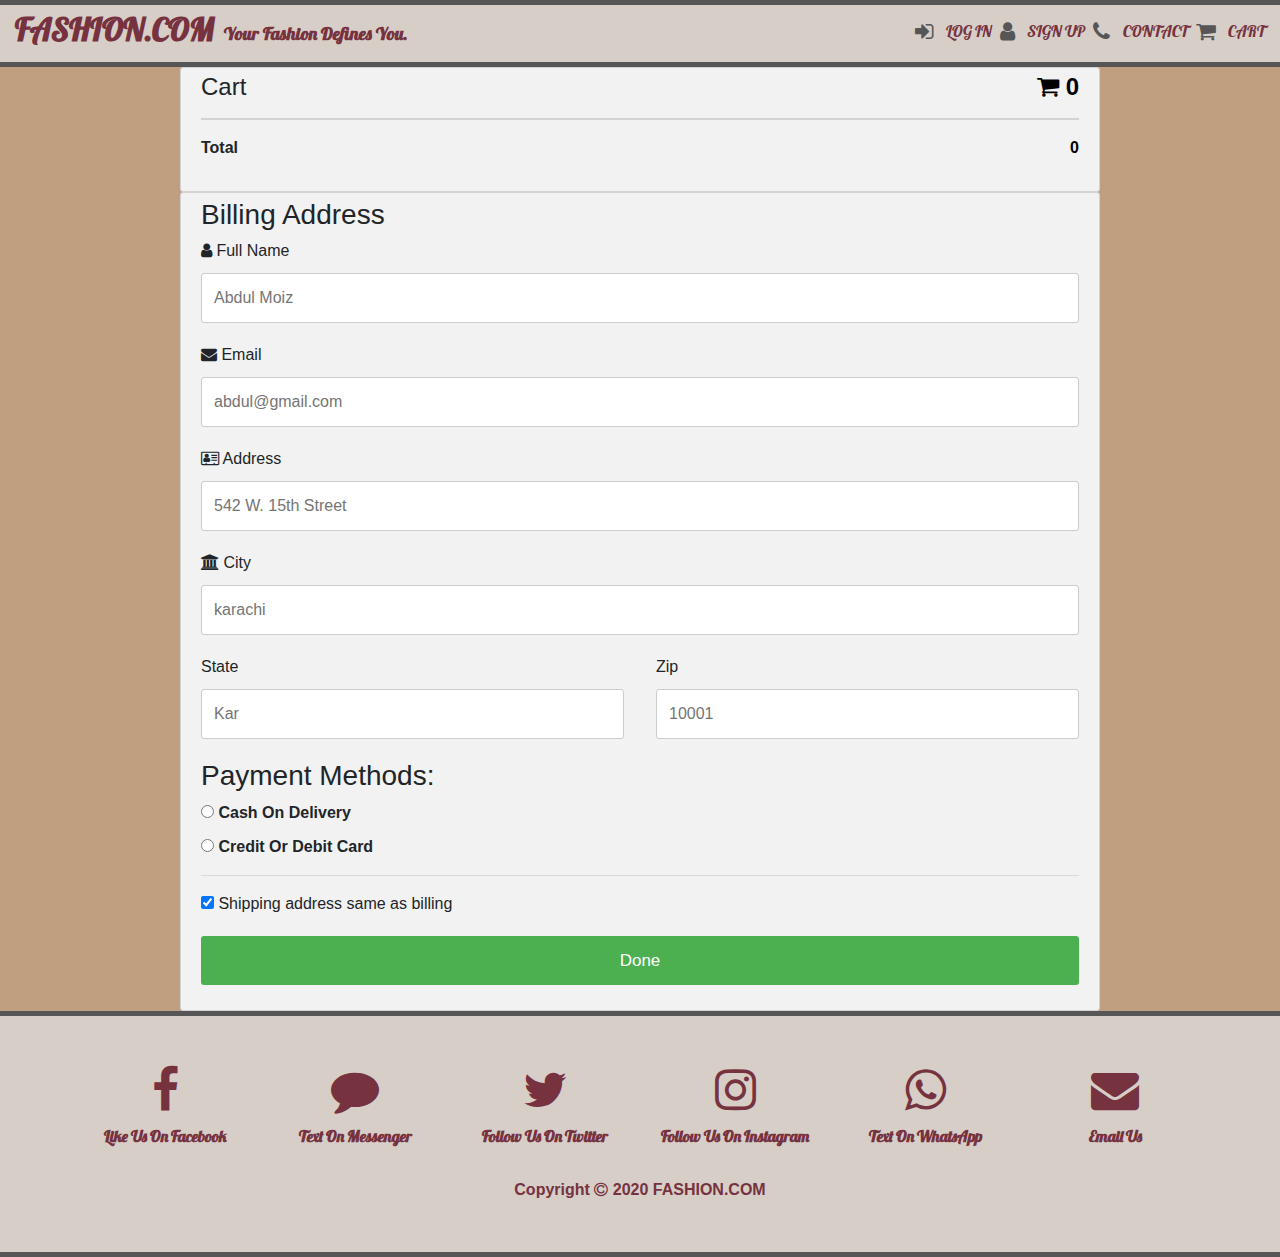
<file: other pages/order form.html>
<!DOCTYPE html>
<html lang="en">

<head>
    <meta charset="UTF-8">
    <meta name="viewport" content="width=device-width, initial-scale=1.0">
    <title>Order Form</title>
    <link rel="stylesheet" href="style.css">
    <link rel="stylesheet" href="app.js">
    <link rel="stylesheet" href="bootstrap-4.4.1-dist/bootstrap-4.4.1-dist/css/bootstrap.min.css">
    <link rel="stylesheet" href="font-awesome-4.7.0/css/font-awesome.min.css">
</head>

<body id="index2">
    <header>
        <div class="line-patti"></div>
        <div class="head container-fluid">
            <div class="head2">FASHION.COM</div>
            <div class="head4">Your Fashion Defines You.</div>
            <div class="head3">
                <ul class="action-icon1-ul">
                    <li class="action-icon1-li">
                        <p onclick="document.getElementById('id01').style.display='block'" style="width:auto;">
                            <i class="action-icon1 fa fa-sign-in fa-lg"></i>
                            <span class="action-icon1-text">LOG IN</span>
                        </p>
                    </li>
                    <li class="action-icon1-li">
                        <p onclick="document.getElementById('id02').style.display='block'" style="width:auto;">
                            <i class="action-icon1 fa fa-user fa-lg"></i>
                            <span class="action-icon1-text">SIGN UP</span>
                        </p>
                    </li>
                    <li class="action-icon1-li">
                        <a href="#footer">
                            <i class="action-icon1 fa fa-phone fa-lg"></i>
                            <span class="action-icon1-text">CONTACT</span>
                        </a>
                    </li>
                    <li class="action-icon1-li">
                        <p><i class="action-icon1 fa fa-shopping-cart fa-lg"></i>
                            <span class="action-icon1-text">CART</span>
                        </p>
                    </li>
                </ul>
            </div>
        </div>
        <div class="head5">Your Fashion Defines You.</div>
        <div class="line-patti"></div>
    </header>
    <div id="id01" class="modal container-fluid">
        <div class="row">
            <div class="col-lg-3 col-md-3 col-sm-0"></div>
            <div class="col-lg-6 col-md-6 col-sm-12">
                <form class="modal-content animate" action="order form.html" method="post">
                    <center>
                        <p><i class="log-in2 fa fa-user"></i></p>
                    </center>
                    <div class="imgcontainer">
                        <span onclick="document.getElementById('id01').style.display='none'" class="close"
                            title="Close Modal">&times;</span>
                        <!-- <img src="images/log-in.jpg" alt="Avatar" class="avatar">
                        <p><i class="log-in2 fa fa-user"></i></p> -->
                    </div>

                    <div class="log-in container">
                        <label for="uname"><b>Username</b></label>
                        <input type="text" placeholder="Enter Username" name="uname" required>

                        <label for="psw"><b>Password</b></label>
                        <input type="password" placeholder="Enter Password" name="psw" required>

                        <button type="submit" class="log-in-btn">Login</button>
                        <label>
                            <input type="checkbox" checked="checked" name="remember"> Remember me
                        </label>
                    </div>

                    <div class="container" style="background-color:#f1f1f1">
                        <button type="button" onclick="document.getElementById('id01').style.display='none'"
                            class="cancelbtn">Cancel</button>
                        <span class="psw">Forgot <a href="#">password?</a></span>
                    </div>
                </form>
            </div>
            <div class="col-lg-3 col-md-3 col-sm-0"></div>
        </div>
    </div>
    <div id="id02" class="modal2 container-fluid">
        <div class="row">
            <div class="col-lg-3 col-md-3 col-sm-0"></div>
            <div class="col-lg-6 col-md-6 col-sm-12">
                <form class="modal-content2" action="order form.html">
                    <div class="sign-up container">
                        <span onclick="document.getElementById('id02').style.display='none'" class="close2"
                            title="Close Modal">&times;</span>
                        <h1>Sign Up</h1>
                        <p>Please fill in this form to create an account.</p>
                        <hr>
                        <label for="f-name"><b>First Name</b></label>
                        <input type="text" placeholder="Enter Your First Name" name="f-name" required>

                        <label for="l-name"><b>Last Name</b></label>
                        <input type="text" placeholder="Enter Your Last Name" name="l-name" required>

                        <label for="email"><b>Email</b></label>
                        <input type="text" placeholder="Enter Email" name="email" required>

                        <label for="psw"><b>Password</b></label>
                        <input type="password" placeholder="Enter Password" name="psw" required>

                        <label for="psw-repeat"><b>Repeat Password</b></label>
                        <input type="password" placeholder="Repeat Password" name="psw-repeat" required>

                        <label>
                            <input type="checkbox" checked="checked" name="remember" style="margin-bottom:15px">
                            Remember me
                        </label>

                        <p>By creating an account you agree to our <a href="#" style="color:dodgerblue">Terms &
                                Privacy</a>.</p>

                        <div class="clearfix">
                            <button type="button" onclick="document.getElementById('id02').style.display='none'"
                                class="cancelbtn2">Cancel</button>
                            <button type="submit" class="signupbtn2">Sign Up</button>
                        </div>
                    </div>
                </form>
            </div>
            <div class="col-lg-3 col-md-3 col-sm-0"></div>
        </div>
    </div>
    <div class="container">
        <div class="row">
            <div class="col-lg-1 col-md-1 col-sm-0"></div>
            <div class="col-lg-10 col-md-1">

                <div class="container2">
                    <h4>Cart <span class="price" style="color:black"><i class="fa fa-shopping-cart"></i>
                            <b>0</b></span>
                    </h4>
                    <hr>
                    <p><b>Total</b> <span class="price" style="color:black"><b>0</b></span></p>
                </div>
                <div class="container2">
                    <form action="thankyou.html">
                        <div class="row2">
                            <div class="cart-50">
                                <h3>Billing Address</h3>
                                <label for="fname"><i class="fa fa-user"></i> Full Name</label>
                                <input type="text" id="fname" name="firstname" placeholder="Abdul Moiz" required="required">
                                <label for="email"><i class="fa fa-envelope"></i> Email</label>
                                <input type="text" id="email" name="email" placeholder="abdul@gmail.com">
                                <label for="adr"><i class="fa fa-address-card-o"></i> Address</label>
                                <input type="text" id="adr" name="address" placeholder="542 W. 15th Street" required="required">
                                <label for="city"><i class="fa fa-institution"></i> City</label>
                                <input type="text" id="city" name="city" placeholder="karachi" required="required">

                                <div class="row2">
                                    <div class="cart-50">
                                        <label for="state">State</label>
                                        <input type="text" id="state" name="state" placeholder="Kar" required="required">
                                    </div>
                                    <div class="cart-50">
                                        <label for="zip">Zip</label>
                                        <input type="text" id="zip" name="zip" placeholder="10001">
                                    </div>
                                </div>
                            </div>
                        </div>
                        <h3>Payment Methods:</h3>
                        <div>
                            <label for="cod">
                                <input id="cod" type="radio" name="pm" value="cod" required><b> Cash On Delivery</b>
                            </label>
                            <label for="cdcard">
                                <input id="cdcard" type="radio" name="pm" value="cdcard" data-toggle="collapse"
                                    data-target="#cardpm"><b> Credit Or Debit Card</b>
                            </label>
                        </div>
                        <div id="cardpm" class="cart-50 collapse">
                            <h3>Payment</h3>
                            <label for="fname">Accepted Cards</label>
                            <div class="icon-container">
                                <i class="fa fa-cc-visa" style="color:navy;"></i>
                                <i class="fa fa-cc-mastercard" style="color:red;"></i>
                            </div>
                            <label for="cname">Name on Card</label>
                            <input type="text" id="cname" name="cardname" placeholder="Abdul Moiz">
                            <label for="ccnum">Credit card number</label>
                            <input type="text" id="ccnum" name="cardnumber" placeholder="1111-2222-3333-4444">
                            <label for="expmonth">Exp Month</label>
                            <input type="text" id="expmonth" name="expmonth" placeholder="September">
                            <div class="row2">
                                <div class="cart-50">
                                    <label for="expyear">Exp Year</label>
                                    <input type="text" id="expyear" name="expyear" placeholder="2020">
                                </div>
                                <div class="cart-50">
                                    <label for="cvv">CVV</label>
                                    <input type="text" id="cvv" name="cvv" placeholder="352">
                                </div>
                            </div>
                        </div>
                        <hr>
                        <label>
                            <input type="checkbox" checked="checked" name="sameadr"> Shipping address same as billing
                        </label>
                        <input type="submit" value="Done" class="btn2">
                    </form>
                </div>
            </div>
            <div class="col-lg-1 col-md-1 col-sm-0"></div>
        </div>
    </div>
    <footer id="footer">
        <div class="line-patti"></div>
        <div class="container">
            <div class="footer-1 row">
                <div class="contact col-lg-2 col-md-12">
                    <div>
                        <center>
                            <a href=""><i class="fa fa-facebook fa-3x"></i></a>
                        </center>
                    </div>
                    <div class="contact-text">
                        <center>
                            <b>Like Us On Facebook</b>
                        </center>
                    </div>
                </div>
                <div class="contact col-lg-2 col-md-12">
                    <div>
                        <center>
                            <a href=""><i class="fa fa-comment fa-3x"></i></a>
                        </center>
                    </div>
                    <div class="contact-text">
                        <center>
                            <b>Text On Messenger</b>
                        </center>
                    </div>
                </div>
                <div class="contact col-lg-2 col-md-12">
                    <div>
                        <center>
                            <a href=""><i class="fa fa-twitter fa-3x"></i></a>
                        </center>
                    </div>
                    <div class="contact-text">
                        <center>
                            <b>Follow Us On Twitter</b>
                        </center>
                    </div>
                </div>
                <div class="contact col-lg-2 col-md-12">
                    <div>
                        <center>
                            <a href=""><i class="fa fa-instagram fa-3x"></i></a>
                        </center>
                    </div>
                    <div class="contact-text">
                        <center>
                            <b>Follow Us On Instagram</b>
                        </center>
                    </div>
                </div>
                <div class="contact col-lg-2 col-md-12">
                    <div>
                        <center>
                            <a href=""><i class="fa fa-whatsapp fa-3x"></i></a>
                        </center>
                    </div>
                    <div class="contact-text">
                        <center>
                            <b>Text On WhatsApp</b>
                        </center>
                    </div>
                </div>
                <div class="contact col-lg-2 col-md-12">
                    <div>
                        <center>
                            <a href=""><i class="fa fa-envelope fa-3x"></i></a>
                        </center>
                    </div>
                    <div class="contact-text">
                        <center>
                            <b>Email Us</b>
                        </center>
                    </div>
                </div>
                <div class="Copyright col-lg-12">
                    <center>
                        <b>
                            Copyright <i class="fa fa-copyright"></i> 2020 FASHION.COM
                        </b>
                    </center>
                </div>
            </div>
        </div>
        <div class="line-patti"></div>
    </footer>
    <script src="https://code.jquery.com/jquery-3.5.1.slim.min.js"
        integrity="sha384-DfXdz2htPH0lsSSs5nCTpuj/zy4C+OGpamoFVy38MVBnE+IbbVYUew+OrCXaRkfj"
        crossorigin="anonymous"></script>
    <script src="https://cdn.jsdelivr.net/npm/popper.js@1.16.0/dist/umd/popper.min.js"
        integrity="sha384-Q6E9RHvbIyZFJoft+2mJbHaEWldlvI9IOYy5n3zV9zzTtmI3UksdQRVvoxMfooAo"
        crossorigin="anonymous"></script>
    <script src="https://stackpath.bootstrapcdn.com/bootstrap/4.5.0/js/bootstrap.min.js"
        integrity="sha384-OgVRvuATP1z7JjHLkuOU7Xw704+h835Lr+6QL9UvYjZE3Ipu6Tp75j7Bh/kR0JKI"
        crossorigin="anonymous"></script>
</body>

</html>
</file>
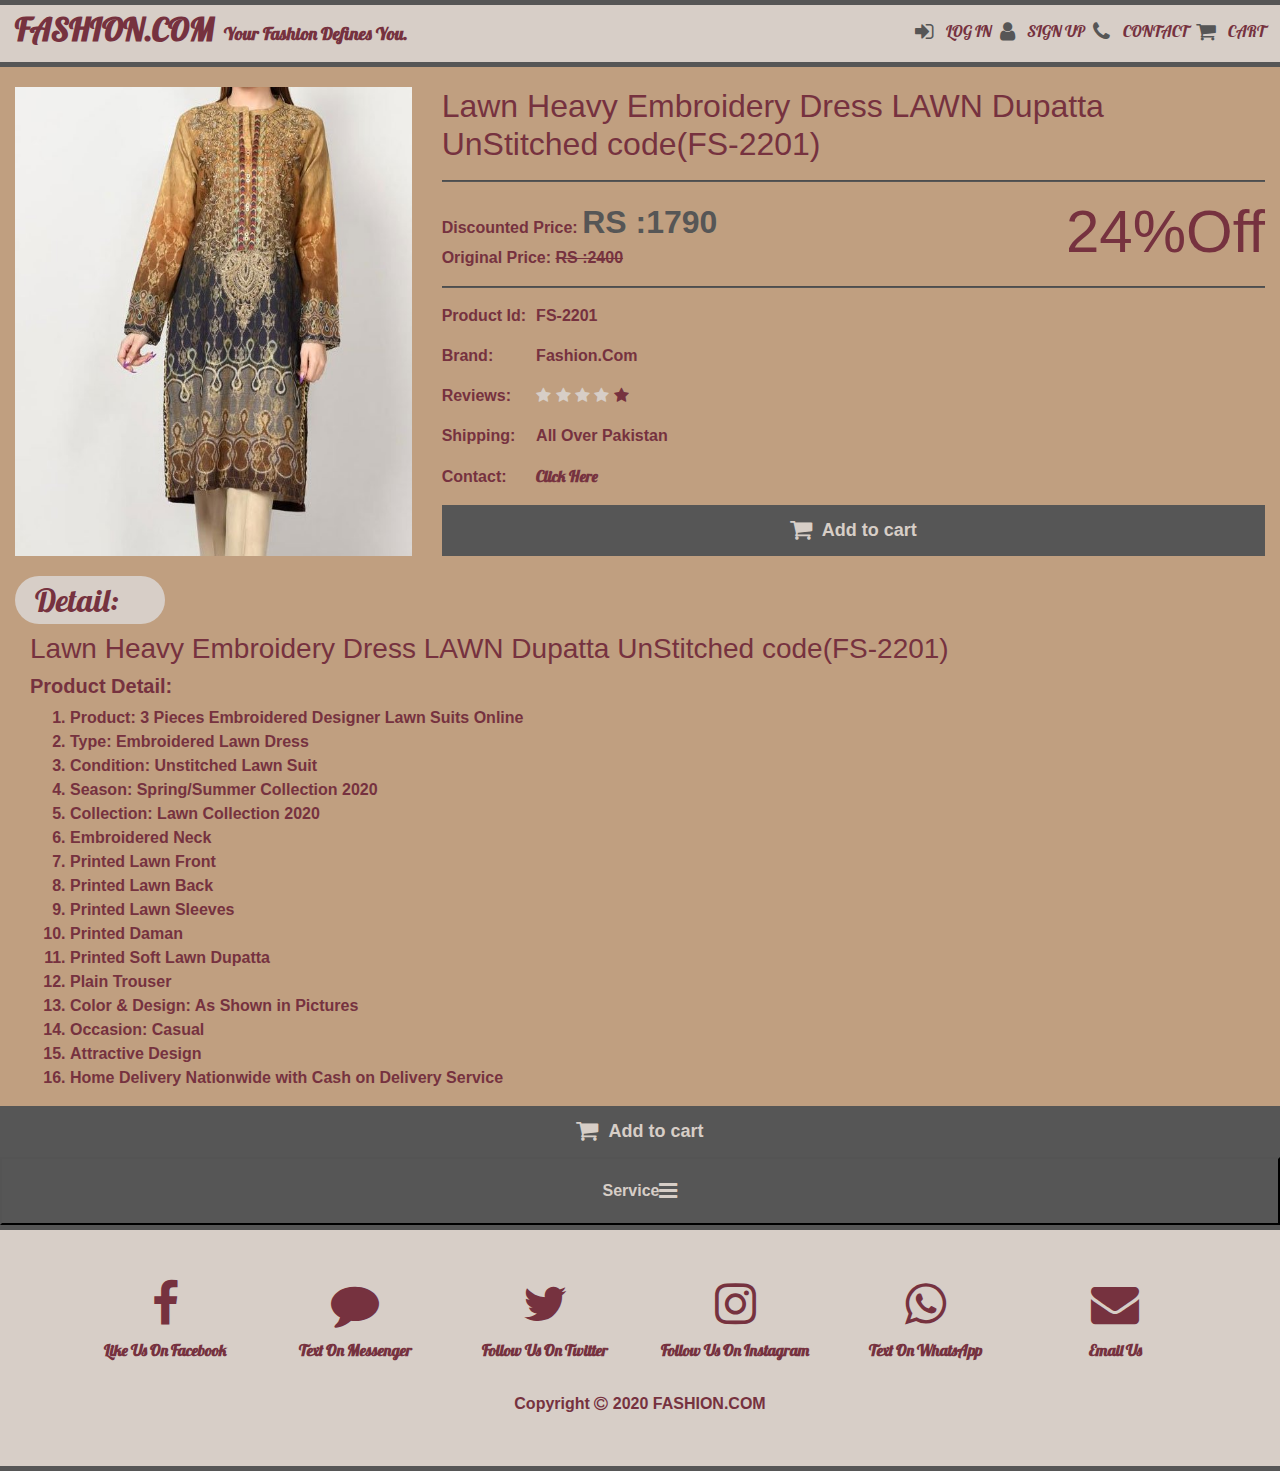
<file: other pages/product detail.html>
<!DOCTYPE html>
<html lang="en">

<head>
    <meta charset="UTF-8">
    <meta name="viewport" content="width=device-width, initial-scale=1.0">
    <title>Product Details</title>
    <link rel="stylesheet" href="style2.css">
    <link rel="stylesheet" href="app.js">
    <link rel="stylesheet" href="bootstrap-4.4.1-dist/bootstrap-4.4.1-dist/css/bootstrap.min.css">
    <link rel="stylesheet" href="font-awesome-4.7.0/css/font-awesome.min.css">
</head>

<body>
    <header>
        <div class="line-patti"></div>
        <div class="head container-fluid">
            <div class="head2">FASHION.COM</div>
            <div class="head4">Your Fashion Defines You.</div>
            <div class="head3">
                <ul class="action-icon1-ul">
                    <li class="action-icon1-li">
                        <p onclick="document.getElementById('id01').style.display='block'" style="width:auto;">
                            <i class="action-icon1 fa fa-sign-in fa-lg"></i>
                            <span class="action-icon1-text">LOG IN</span>
                        </p>
                    </li>
                    <li class="action-icon1-li">
                        <p onclick="document.getElementById('id02').style.display='block'" style="width:auto;">
                            <i class="action-icon1 fa fa-user fa-lg"></i>
                            <span class="action-icon1-text">SIGN UP</span>
                        </p>
                    </li>
                    <li class="action-icon1-li">
                        <a href="#footer">
                            <i class="action-icon1 fa fa-phone fa-lg"></i>
                            <span class="action-icon1-text">CONTACT</span>
                        </a>
                    </li>
                    <li class="action-icon1-li">
                        <a href="order form.html">
                            <i class="action-icon1 fa fa-shopping-cart fa-lg"></i>
                            <span class="action-icon1-text">CART</span>
                        </a>
                    </li>
                </ul>
            </div>
        </div>
        <div class="head5">Your Fashion Defines You.</div>
        <div class="line-patti"></div>
    </header>
    <div id="id01" class="modal container-fluid">
        <div class="row">
            <div class="col-lg-3 col-md-3 col-sm-0"></div>
            <div class="col-lg-6 col-md-6 col-sm-12">
                <form class="modal-content animate" action="product detail.html" method="post">
                    <center>
                        <p><i class="log-in2 fa fa-user"></i></p>
                    </center>
                    <div class="imgcontainer">
                        <span onclick="document.getElementById('id01').style.display='none'" class="close"
                            title="Close Modal">&times;</span>
                        <!-- <img src="images/log-in.jpg" alt="Avatar" class="avatar">
                        <p><i class="log-in2 fa fa-user"></i></p> -->
                    </div>

                    <div class="log-in container">
                        <label for="uname"><b>Username</b></label>
                        <input type="text" placeholder="Enter Username" name="uname" required>

                        <label for="psw"><b>Password</b></label>
                        <input type="password" placeholder="Enter Password" name="psw" required>

                        <button type="submit" class="log-in-btn">Login</button>
                        <label>
                            <input type="checkbox" checked="checked" name="remember"> Remember me
                        </label>
                    </div>

                    <div class="container" style="background-color:#f1f1f1">
                        <button type="button" onclick="document.getElementById('id01').style.display='none'"
                            class="cancelbtn">Cancel</button>
                        <span class="psw">Forgot <a href="#">password?</a></span>
                    </div>
                </form>
            </div>
            <div class="col-lg-3 col-md-3 col-sm-0"></div>
        </div>
    </div>
    <div id="id02" class="modal2 container-fluid">
        <div class="row">
            <div class="col-lg-3 col-md-3 col-sm-0"></div>
            <div class="col-lg-6 col-md-6 col-sm-12">
                <form class="modal-content2" action="product detail.html">
                    <div class="sign-up container">
                        <span onclick="document.getElementById('id02').style.display='none'" class="close2"
                            title="Close Modal">&times;</span>
                        <h1>Sign Up</h1>
                        <p>Please fill in this form to create an account.</p>
                        <hr>
                        <label for="f-name"><b>First Name</b></label>
                        <input type="text" placeholder="Enter Your First Name" name="f-name" required>

                        <label for="l-name"><b>Last Name</b></label>
                        <input type="text" placeholder="Enter Your Last Name" name="l-name" required>

                        <label for="email"><b>Email</b></label>
                        <input type="text" placeholder="Enter Email" name="email" required>

                        <label for="psw"><b>Password</b></label>
                        <input type="password" placeholder="Enter Password" name="psw" required>

                        <label for="psw-repeat"><b>Repeat Password</b></label>
                        <input type="password" placeholder="Repeat Password" name="psw-repeat" required>

                        <label>
                            <input type="checkbox" checked="checked" name="remember" style="margin-bottom:15px">
                            Remember me
                        </label>

                        <p>By creating an account you agree to our <a href="#" style="color:dodgerblue">Terms &
                                Privacy</a>.</p>

                        <div class="clearfix">
                            <button type="button" onclick="document.getElementById('id02').style.display='none'"
                                class="cancelbtn2">Cancel</button>
                            <button type="submit" class="signupbtn2">Sign Up</button>
                        </div>
                    </div>
                </form>
            </div>
            <div class="col-lg-3 col-md-3 col-sm-0"></div>
        </div>
    </div>
    <div id="product-1">
        <div class="container-fluid">
            <div class="p-detail row">
                <div class="col-lg-4 col-md-4 col-sm-12">
                    <img src="images/p-dress1.jpg" class="detail-img-1 col-lg-12" height="100%" width="100%">
                </div>
                <div class="price-detail col-lg-8 col-md-8 col-sm-12">
                    <h2>Lawn Heavy Embroidery Dress LAWN Dupatta UnStitched code(FS-2201)</h2>
                    <hr>
                    <p class="discount"><b>Discounted Price: </b></p>
                    <p class="discount2">RS :1790</p>
                    <br>
                    <p class="discount3"><b>Original Price: </b></p>
                    <p class="discount4"><b><del>RS :2400</del></b></p>
                    <h2 class="discount5">24%Off</h2>
                    <hr>
                    <p class="Ques"><b>Product Id: </b></p>
                    <p class="Ans"><b>FS-2201</b></p>
                    <br>
                    <p class="Ques"><b>Brand: </b></p>
                    <p class="Ans"><b>Fashion.Com</b></p>
                    <br>
                    <p class="Ques"><b>Reviews: </b></p>
                    <p class="Ans">
                        <i class="star1 fa fa-star" aria-hidden="true"></i>
                        <i class="star1 fa fa-star" aria-hidden="true"></i>
                        <i class="star1 fa fa-star" aria-hidden="true"></i>
                        <i class="star1 fa fa-star" aria-hidden="true"></i>
                        <i class="fa fa-star" aria-hidden="true"></i>
                    </p>
                    <br>
                    <p class="Ques"><b>Shipping: </b></p>
                    <p class="Ans"><b>All Over Pakistan</b></p>
                    <br>
                    <p class="Ques"><b>Contact: </b></p>
                    <p class="Ans">
                        <a href="#footer">
                            <b class="action-icon1-text">Click Here</b>
                        </a>
                    </p>
                    <form action="order form.html">
                        <p class="detail-cart">
                            <button>
                                <i class="p-p2 fa fa-shopping-cart fa-lg">
                                </i>Add to cart
                            </button>
                        </p>
                    </form>
                </div>
                <div class="col-lg-12 col-md-12 col-sm-12">
                    <div class="detailing2">
                        <div class="detailing">
                            <h2>Detail: </h2>
                        </div>
                    </div>
                    <div class="many-detail1 col-lg-12 col-md-12 col-sm-12">
                        <h3>Lawn Heavy Embroidery Dress LAWN Dupatta UnStitched code(FS-2201)</h3>
                        <h5>Product Detail:</h5>
                        <ol class="many-detail">
                            <li>Product: 3 Pieces Embroidered Designer Lawn Suits Online</li>
                            <li>Type: Embroidered Lawn Dress</li>
                            <li>Condition: Unstitched Lawn Suit</li>
                            <li>Season: Spring/Summer Collection 2020</li>
                            <li>Collection: Lawn Collection 2020</li>
                            <li>Embroidered Neck</li>
                            <li>Printed Lawn Front</li>
                            <li>Printed Lawn Back</li>
                            <li>Printed Lawn Sleeves</li>
                            <li>Printed Daman</li>
                            <li>Printed Soft Lawn Dupatta</li>
                            <li>Plain Trouser</li>
                            <li>Color & Design: As Shown in Pictures</li>
                            <li>Occasion: Casual</li>
                            <li>Attractive Design</li>
                            <li>Home Delivery Nationwide with Cash on Delivery Service</li>
                        </ol>
                    </div>
                </div>
            </div>
        </div>
    </div>
    <div>
        <form action="order form.html">
            <p class="detail-cart">
                <button>
                    <i class="p-p2 fa fa-shopping-cart fa-lg">
                    </i>Add to cart
                </button>
            </p>
        </form>
    </div>

    <div class="service-btn">
        <button class="items2 col-sm-12" data-toggle="collapse" data-target="#service">Service<i
                class="service-bar fa fa-bars fa-lg"></i></button>
        <div id="service" class="collapse">
            <div class="col-sm-12"><img src="images/7days.jpg" alt=""></div>
            <div class="col-sm-12"><img src="images/free-delivery.jpg" alt=""></div>
            <div class="col-sm-12"><img src="images/payment.jpg" alt=""></div>
            <div class="col-sm-12"><img src="images/product.jpg" alt=""></div>
        </div>
    </div>
    <footer id="footer">
        <div class="line-patti"></div>
        <div class="container">
            <div class="footer-1 row">
                <div class="contact col-lg-2 col-md-12">
                    <div>
                        <center>
                            <a href=""><i class="fa fa-facebook fa-3x"></i></a>
                        </center>
                    </div>
                    <div class="contact-text">
                        <center>
                            <b>Like Us On Facebook</b>
                        </center>
                    </div>
                </div>
                <div class="contact col-lg-2 col-md-12">
                    <div>
                        <center>
                            <a href=""><i class="fa fa-comment fa-3x"></i></a>
                        </center>
                    </div>
                    <div class="contact-text">
                        <center>
                            <b>Text On Messenger</b>
                        </center>
                    </div>
                </div>
                <div class="contact col-lg-2 col-md-12">
                    <div>
                        <center>
                            <a href=""><i class="fa fa-twitter fa-3x"></i></a>
                        </center>
                    </div>
                    <div class="contact-text">
                        <center>
                            <b>Follow Us On Twitter</b>
                        </center>
                    </div>
                </div>
                <div class="contact col-lg-2 col-md-12">
                    <div>
                        <center>
                            <a href=""><i class="fa fa-instagram fa-3x"></i></a>
                        </center>
                    </div>
                    <div class="contact-text">
                        <center>
                            <b>Follow Us On Instagram</b>
                        </center>
                    </div>
                </div>
                <div class="contact col-lg-2 col-md-12">
                    <div>
                        <center>
                            <a href=""><i class="fa fa-whatsapp fa-3x"></i></a>
                        </center>
                    </div>
                    <div class="contact-text">
                        <center>
                            <b>Text On WhatsApp</b>
                        </center>
                    </div>
                </div>
                <div class="contact col-lg-2 col-md-12">
                    <div>
                        <center>
                            <a href=""><i class="fa fa-envelope fa-3x"></i></a>
                        </center>
                    </div>
                    <div class="contact-text">
                        <center>
                            <b>Email Us</b>
                        </center>
                    </div>
                </div>
                <div class="Copyright col-lg-12">
                    <center>
                        <b>
                            Copyright <i class="fa fa-copyright"></i> 2020 FASHION.COM
                        </b>
                    </center>
                </div>
            </div>
        </div>
        <div class="line-patti"></div>
    </footer>
    <script src="https://code.jquery.com/jquery-3.5.1.slim.min.js"
        integrity="sha384-DfXdz2htPH0lsSSs5nCTpuj/zy4C+OGpamoFVy38MVBnE+IbbVYUew+OrCXaRkfj"
        crossorigin="anonymous"></script>
    <script src="https://cdn.jsdelivr.net/npm/popper.js@1.16.0/dist/umd/popper.min.js"
        integrity="sha384-Q6E9RHvbIyZFJoft+2mJbHaEWldlvI9IOYy5n3zV9zzTtmI3UksdQRVvoxMfooAo"
        crossorigin="anonymous"></script>
    <script src="https://stackpath.bootstrapcdn.com/bootstrap/4.5.0/js/bootstrap.min.js"
        integrity="sha384-OgVRvuATP1z7JjHLkuOU7Xw704+h835Lr+6QL9UvYjZE3Ipu6Tp75j7Bh/kR0JKI"
        crossorigin="anonymous"></script>
</body>

</html>
</file>
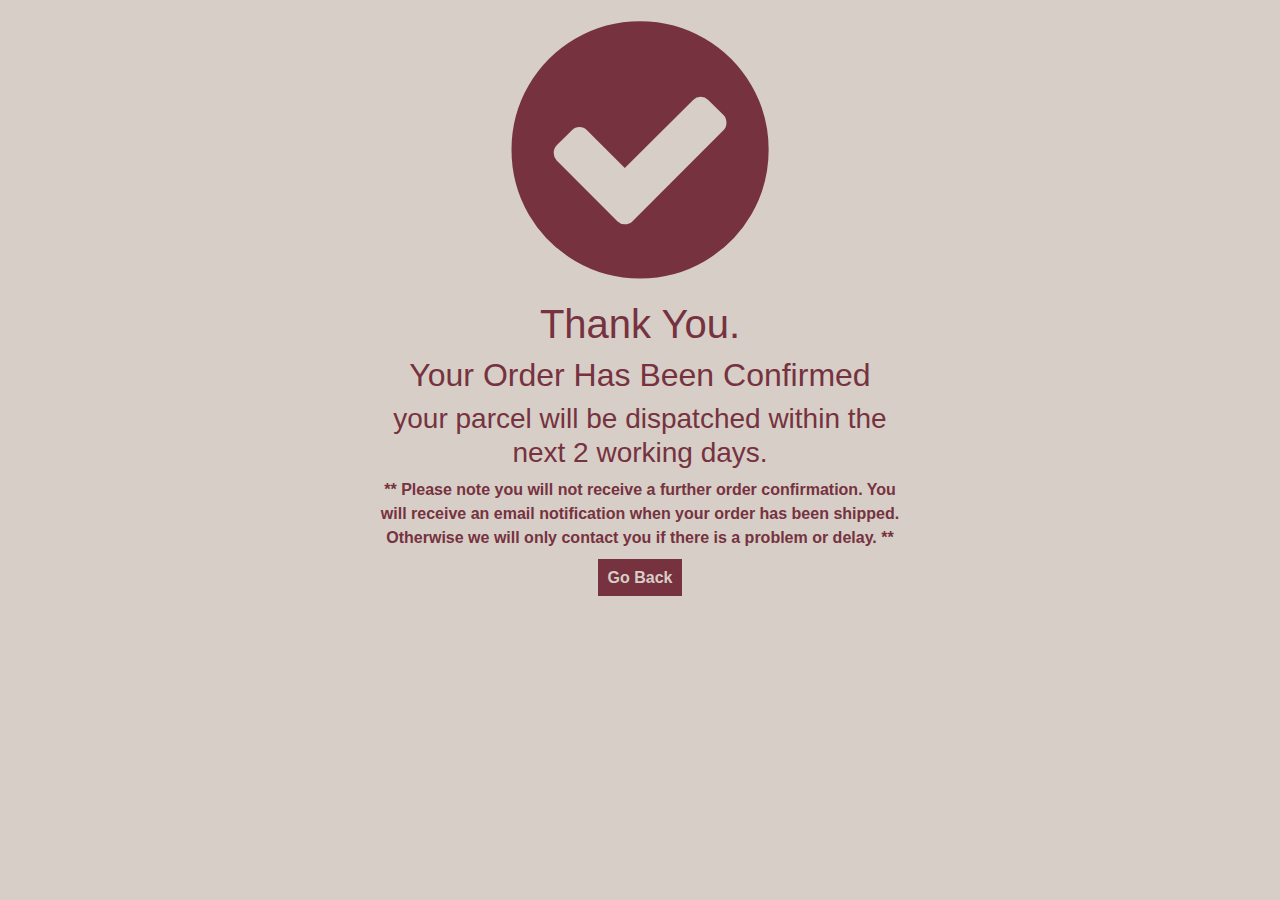
<file: other pages/thankyou.html>
<!DOCTYPE html>
<html lang="en">

<head>
    <title>Thank You</title>
    <link rel="stylesheet" href="style1.css">
    <link rel="stylesheet" href="font-awesome-4.7.0/css/font-awesome.min.css">
    <link rel="stylesheet" href="bootstrap-4.4.1-dist/bootstrap-4.4.1-dist/css/bootstrap.min.css">
</head>

<body>
    <div class="container">
        <div class="row">
            <div class="col-lg-3 col-md-3 col-sm-0"></div>
            <div class="col-lg-6 col-md-6 col-sm-0">
                <center>
                    <i class="fa fa-check-circle" aria-hidden="true"></i>
                    <!-- <img src="images/1.png" height="180" width="180"> -->
                    <h1 class="b">Thank You.</h1>
                    <h2>Your Order Has Been Confirmed</h2>
                    <h3 class="c">your parcel will be dispatched within the next 2
                            working days.</h3>
                    <p class="note"><b>** Please note you will not receive a further order confirmation. You will receive an email notification when
                        your order has been shipped. Otherwise we will only contact you if there is a problem or delay. **</b></p>
                    <a href="../index.html">Go Back</a>
                </center>
            </div>
            <div class="col-lg-3 col-md-3 col-sm-0"></div>
        </div>
    </div>
</body>

</html>
</file>
<file: style.css>
#index2 {
    background-color: #C09F80;
}
header {
  position: sticky;
  top: 0;
  z-index: 1;
}
@font-face {
    font-family: 'Lobster';
    src: url('Lobster-Regular.ttf');
}
.line-patti {
    height: 5px;
    background-color: #565656;
}
#head {
    background-color: #D7CEC7;
    color: #76323F;
    display: flex;
}
.head {
    background-color: #D7CEC7;
    color: #76323F;
    display: flex;
}
.head5 {
    text-align: center;
    background-color: #D7CEC7;
    color: #76323F;
    font-family: 'Lobster';
    font-weight: bolder;
    font-size: large;
}
.head2 {
    padding: 0;
    margin: 0;
    font-family: 'Lobster';
    font-weight: bolder;
    font-size: xx-large;
}
.head4 {
    padding-left: 10px;
    position: relative;
    top: 15px;
    flex: 1;
    font-family: 'Lobster';
    font-weight: bolder;
    font-size: large;
}
.action-icon1-ul {
    display: flex;
    flex-direction: row;
    position: relative;
    top: 14px;
    padding: 0;
    list-style-type: none;
}
.action-icon1-li {
    display: flex;
    flex-direction: row;
}
.action-icon1-li p {
    cursor: pointer;
}
.action-icon1 {
    color: #565656;
    margin: auto 8px auto 8px;
}
.action-icon1-li a:link {
    text-decoration: none;
}
.action-icon1-text {
    color: #76323F;
    display: inline-block;
    font-size: medium;
    font-family: 'Lobster';
    margin: 0;
}
@media screen and (max-width: 600px) {
    .action-icon1-text {
      display: none;
    }
    i.action-icon1 {
        margin: auto 10px auto 10px;
    }
    .search1 {
        display: none;
    }
    .head4 {
        display: none;
    }
    .head2 {
        flex: 1;
    }
}
@media screen and (max-width: 1000px) {
    .head4 {
        display: none;
    }
    .head2 {
        flex: 1;
    }
}
@media screen and (min-width: 1000px) {
    .head5 {
      display: none;
    }
}
@media screen and (max-width: 770px) {    
    .left-option, .left-option > a, .left-option > p {
        display: none;
    }
    .right-option, .right-option > img {
        display: none;
    }
}
@media screen and (min-width: 770px) {
    .service-btn {
        display: none;
    }
}
.nav-item p {
  margin: 0;
}
.items {
    background-color: #C09F80;
}
.items1 {
    border: solid 1px #565656;
    font-weight: bold;
    padding: 10px;
    background-color: #D7CEC7;
    color: #76323F;
}
.items1:hover {
    background-color: #565656;
    color: #D7CEC7;
}
.form-control {
    width: 400px !important;
}
.search button {
    background-color: #D7CEC7;
    color: #76323F;
    font-family: 'lobster';
}
.search button:hover {
    font-family: 'lobster';
    color: #D7CEC7;
    background-color: #565656;
}
.bar-btn {
    color: #565656;
}
.left-option {
    width: 300px;
    background-color: #C09F80;
    padding: 0% !important;
    margin: 0% !important;
    display: flex;
    flex-direction: column;
    justify-content: space-between;
}
.items2 {
    border: solid 1px #565656;
    font-weight: bold;
    padding: 25px !important;
    background-color: #D7CEC7;
    color: #76323F;
    text-align: center;
}
.left-option p {
  padding: 0;
  margin: 0;
}
.items2:hover {
    background-color: #565656;
    color: #D7CEC7;
}
.center-option {
    padding: 0% !important;
    margin: 0% !important;
}
.arrow {
    background-color: #565656 !important;
    color: #565656 !important;
}
.dress {
    width: 300px;
    padding: 0% !important;
    margin: 0% !important;
}
.right-option {
    display: flex;
    flex-direction: column;
    justify-content: space-between;
    background-color: #C09F80;
    width: 100%;
    padding: 0 !important;
    margin: 0 !important;
}
.right-option > img {
    width: 100%;
    height: 120px;
}
.service-bar {
    margin-left: 20px;
}
#product-1 {
    background-color: #C09F80;
}
.new-arrival {
    padding-top: 20px;
}
.heading {
    padding: 0 !important;
}
.heading h2 {
    font-family: 'Lobster';
    color: #76323F;
    padding-top: 5px;
    padding-bottom: 5px;
    padding-left: 20px;
    border-radius: 30px;
    background-color: #D7CEC7;
}
.heading h2:hover {
    background-color: #565656;
    color: #D7CEC7;
}
.product-3 {
    margin-top: 15px;
    margin-bottom: 15px;
    background-color: #D7CEC7;
    color: #76323F;
}
.product-3:hover {
    box-shadow: 5px 5px 5px gray;
}
.p-img {
    padding: 0 !important;
    margin: 0 !important;
}
.p-text {
    font-weight: 500;
    margin-top: 5px;
}
.p-p {
    font-size: xx-large;
}
.p-p3:link, .p-p3:visited {
    text-decoration: none;
    color: #76323F;
}
.product-3 button {
    color: #D7CEC7;
    background-color: #565656;
    text-align: center;
    width: 100%;
    font-size: 18px;
    font-weight: bold;
    border: none;
    outline: 0;
    padding: 12px;
}
.product-3 button:hover {
    background-color: #76323F;
}
.product-3 p {
    margin-top: 10px;
    margin-bottom: 0;
}
.p-p2 {
    margin-right: 10px;
}
.more1 p {
    margin-top: 20px;
}
.more1 p > a:link, .more1 p > a:visited {
    text-decoration: none;
    color: #76323F;
    background-color: #D7CEC7;
    text-align: center;
    font-size: 22px;
    font-weight: bold;
    padding: 12px 40px 12px 40px;
    font-family: "lobster";
}
.more1 p > a:hover {
    background-color: #565656;
    color: #D7CEC7;
}
footer {
    color: #76323F;
    background-color: #D7CEC7;
}
.footer-1 {
    margin-top: 50px;
    margin-bottom: 50px;
}
.contact a:link, .contact a:visited {
    text-decoration: none;
    color: #76323F;
}
.contact a:hover {
    color: #565656;
}
.contact-text {
    font-family: 'lobster';
    margin-top: 10px;
}
@media screen and (max-width: 992px) {
    .contact {
        display: flex;
        flex-direction: row;
    }
    .contact a {
        margin-right: 20px;
    }
}
.Copyright {
    margin-top: 30px;
}
.log-in2 {
    font-size: 150px !important;
}
/* Full-width input fields */
.log-in input[type=text], .log-in input[type=password] {
    width: 100%;
    padding: 12px 20px;
    margin: 8px 0;
    display: inline-block;
    border: 1px solid #ccc;
    box-sizing: border-box;
}

/* Set a style for all buttons */
.log-in-btn {
    background-color: #4CAF50;
    color: white;
    padding: 14px 20px;
    margin: 8px 0;
    border: none;
    cursor: pointer;
    width: 100%;
}

.log-in-btn:hover, .cancelbtn:hover {
    opacity: 0.8;
}

/* Extra styles for the cancel button */
.cancelbtn {
    width: auto;
    padding: 10px 18px;
    background-color: #f44336;
}
span.psw {
    float: right;
    padding-top: 16px;
}

/* The Modal (background) */
.modal {
    display: none; /* Hidden by default */
    position: fixed; /* Stay in place */
    z-index: 1; /* Sit on top */
    left: 0;
    top: 0;
    width: 100%; /* Full width */
    height: 100%; /* Full height */
    overflow: scroll; /* Enable scroll if needed */
    background-color: rgb(0,0,0); /* Fallback color */
    background-color: rgba(0,0,0,0.4); /* Black w/ opacity */
    padding-top: 10px;
}

/* Modal Content/Box */
.modal-content {
    background-color: #fefefe;
    margin: 5% auto 15% auto; /* 5% from the top, 15% from the bottom and centered */
    border: 1px solid #888;
}

/* The Close Button (x) */
.close {
    position: absolute;
    right: 25px;
    top: 0;
    color: #000;
    font-size: 35px;
    font-weight: bold;
}

.close:hover,
.close:focus {
    color: red;
    cursor: pointer;
}

/* Add Zoom Animation */
.animate {
    -webkit-animation: animatezoom 0.6s;
    animation: animatezoom 0.6s
}

@-webkit-keyframes animatezoom {
    from {
      -webkit-transform: scale(0)
    } 
    to {
      -webkit-transform: scale(1)
    }
}
  
@keyframes animatezoom {
    from {
      transform: scale(0)
    } 
    to {
      transform: scale(1)
    }
}

/* Change styles for span and cancel button on extra small screens */
@media screen and (max-width: 300px) {
  span.psw {
     display: block;
     float: none;
  }
  .cancelbtn {
     width: 100%;
  }
}
/* Full-width input fields */
.sign-up input[type=text], .sign-up input[type=password] {
    width: 100%;
    padding: 15px;
    margin: 5px 0 22px 0;
    display: inline-block;
    border: none;
    background: #f1f1f1;
}
  
/* Add a background color when the inputs get focus */
.sign-up input[type=text]:focus, .sign-up input[type=password]:focus {
    background-color: #ddd;
    outline: none;
}
  
/* Set a style for all buttons */
.signupbtn2, .cancelbtn2 {
    background-color: #4CAF50;
    color: white;
    padding: 14px 20px;
    margin: 8px 0;
    border: none;
    cursor: pointer;
    width: 100%;
    opacity: 0.9;
}
  
.signupbtn2:hover, .cancelbtn2:hover {
    opacity:1;
}
  
/* Extra styles for the cancel button */
.cancelbtn2 {
    padding: 14px 20px;
    background-color: #f44336;
}
/* Float cancel and signup buttons and add an equal width */
.cancelbtn2, .signupbtn2 {
    float: left;
    width: 50%;
}
  
/* Add padding to container elements */
/* .container {
    padding: 16px;
} */
  
/* The Modal (background) */
.modal2 {
    display: none; /* Hidden by default */
    position: fixed; /* Stay in place */
    z-index: 1; /* Sit on top */
    left: 0;
    top: 0;
    width: 100%; /* Full width */
    height: 100%; /* Full height */
    overflow: scroll; /* Enable scroll if needed */
    background-color: rgb(0,0,0); /* Fallback color */
    background-color: rgba(0,0,0,0.4); /* Black w/ opacity */
    padding-top: 10px;
}
  
/* Modal Content/Box */
.modal-content2 {
    background-color: #fefefe;
    margin: 5% auto 15% auto; /* 5% from the top, 15% from the bottom and centered */
    border: 1px solid #888;
    /* width: 80%; */
}
  
/* Style the horizontal ruler */
.sign-up hr {
    border: 1px solid #f1f1f1;
    margin-bottom: 25px;
}
   
/* The Close Button (x) */
.close2 {
    position: absolute;
    right: 35px;
    top: 15px;
    font-size: 40px;
    font-weight: bold;
    color: gray;
}
  
.close2:hover,
.close2:focus {
    color: #f44336;
    cursor: pointer;
}
  
/* Clear floats */
/* .clearfix::after {
    content: "";
    clear: both;
    display: table;
} */
  
/* Change styles for cancel button and signup button on extra small screens */
@media screen and (max-width: 300px) {
  .cancelbtn2, .signupbtn2 {
      width: 100%;
  }
}
/* cart */
.row2 {
    display: -ms-flexbox; /* IE10 */
    display: flex;
    -ms-flex-wrap: wrap; /* IE10 */
    flex-wrap: wrap;
    margin: 0 -16px;
}
  
.cart-25 {
    -ms-flex: 25%;
    flex: 25%;
}
  
.cart-50 {
    -ms-flex: 50%;
    flex: 50%;
}
  
.col-75 {
    -ms-flex: 75%;
    flex: 75%;
}
  
  .cart-25,
  .cart-50,
  .cart-75 {
    padding: 0 16px;
}
  
.container2 {
    background-color: #f2f2f2;
    padding: 5px 20px 15px 20px;
    border: 1px solid lightgrey;
    border-radius: 3px;
}
  
.container2 input[type=text] {
    width: 100%;
    margin-bottom: 20px;
    padding: 12px;
    border: 1px solid #ccc;
    border-radius: 3px;
}
  
.container2 label {
    margin-bottom: 10px;
    display: block;
}
  
.icon-container {
    margin-bottom: 20px;
    padding: 7px 0;
    font-size: 24px;
}
  
.btn2 {
    background-color: #4CAF50;
    color: white;
    padding: 12px;
    margin: 10px 0;
    border: none;
    width: 100%;
    border-radius: 3px;
    cursor: pointer;
    font-size: 17px;
}
  
.btn2:hover {
    background-color: #45a049;
}
  
.container2 > a {
    color: #2196F3;
}
  
.container2 > hr {
    border: 1px solid lightgrey;
}
  
span.price {
    float: right;
    color: grey;
}
  
  /* Responsive layout - when the screen is less than 800px wide, make the two columns stack on top of each other instead of next to each other (also change the direction - make the "cart" column go on top) */
@media (max-width: 800px) {
    /* .row2 {
      flex-direction: column;
    } */
    .cart-25 {
      margin-bottom: 20px;
    }
}
</file>
<file: other pages/style.css>
#index2 {
    background-color: #C09F80;
}
header {
  position: sticky;
  top: 0;
  z-index: 1;
}
@font-face {
    font-family: 'Lobster';
    src: url('Lobster-Regular.ttf');
}
.line-patti {
    height: 5px;
    background-color: #565656;
}
#head {
    background-color: #D7CEC7;
    color: #76323F;
    display: flex;
}
.head {
    background-color: #D7CEC7;
    color: #76323F;
    display: flex;
}
.head5 {
    text-align: center;
    background-color: #D7CEC7;
    color: #76323F;
    font-family: 'Lobster';
    font-weight: bolder;
    font-size: large;
}
.head2 {
    padding: 0;
    margin: 0;
    font-family: 'Lobster';
    font-weight: bolder;
    font-size: xx-large;
}
.head4 {
    padding-left: 10px;
    position: relative;
    top: 15px;
    flex: 1;
    font-family: 'Lobster';
    font-weight: bolder;
    font-size: large;
}
.action-icon1-ul {
    display: flex;
    flex-direction: row;
    position: relative;
    top: 14px;
    padding: 0;
    list-style-type: none;
}
.action-icon1-li {
    display: flex;
    flex-direction: row;
}
.action-icon1-li p {
    cursor: pointer;
}
.action-icon1 {
    color: #565656;
    margin: auto 8px auto 8px;
}
.action-icon1-li a:link {
    text-decoration: none;
}
.action-icon1-text {
    color: #76323F;
    display: inline-block;
    font-size: medium;
    font-family: 'Lobster';
    margin: 0;
}
@media screen and (max-width: 600px) {
    .action-icon1-text {
      display: none;
    }
    i.action-icon1 {
        margin: auto 10px auto 10px;
    }
    .search1 {
        display: none;
    }
    .head4 {
        display: none;
    }
    .head2 {
        flex: 1;
    }
}
@media screen and (max-width: 1000px) {
    .head4 {
        display: none;
    }
    .head2 {
        flex: 1;
    }
}
@media screen and (min-width: 1000px) {
    .head5 {
      display: none;
    }
}
@media screen and (max-width: 770px) {    
    .left-option, .left-option > a, .left-option > p {
        display: none;
    }
    .right-option, .right-option > img {
        display: none;
    }
}
@media screen and (min-width: 770px) {
    .service-btn {
        display: none;
    }
}
.nav-item p {
  margin: 0;
}
.items {
    background-color: #C09F80;
}
.items1 {
    border: solid 1px #565656;
    font-weight: bold;
    padding: 10px;
    background-color: #D7CEC7;
    color: #76323F;
}
.items1:hover {
    background-color: #565656;
    color: #D7CEC7;
}
.form-control {
    width: 400px !important;
}
.search button {
    background-color: #D7CEC7;
    color: #76323F;
    font-family: 'lobster';
}
.search button:hover {
    font-family: 'lobster';
    color: #D7CEC7;
    background-color: #565656;
}
.bar-btn {
    color: #565656;
}
.left-option {
    width: 300px;
    background-color: #C09F80;
    padding: 0% !important;
    margin: 0% !important;
    display: flex;
    flex-direction: column;
    justify-content: space-between;
}
.items2 {
    border: solid 1px #565656;
    font-weight: bold;
    padding: 25px !important;
    background-color: #D7CEC7;
    color: #76323F;
    text-align: center;
}
.left-option p {
  padding: 0;
  margin: 0;
}
.items2:hover {
    background-color: #565656;
    color: #D7CEC7;
}
.center-option {
    padding: 0% !important;
    margin: 0% !important;
}
.arrow {
    background-color: #565656 !important;
    color: #565656 !important;
}
.dress {
    width: 300px;
    padding: 0% !important;
    margin: 0% !important;
}
.right-option {
    display: flex;
    flex-direction: column;
    justify-content: space-between;
    background-color: #C09F80;
    width: 100%;
    padding: 0 !important;
    margin: 0 !important;
}
.right-option > img {
    width: 100%;
    height: 120px;
}
.service-bar {
    margin-left: 20px;
}
#product-1 {
    background-color: #C09F80;
}
.new-arrival {
    padding-top: 20px;
}
.heading {
    padding: 0 !important;
}
.heading h2 {
    font-family: 'Lobster';
    color: #76323F;
    padding-top: 5px;
    padding-bottom: 5px;
    padding-left: 20px;
    border-radius: 30px;
    background-color: #D7CEC7;
}
.heading h2:hover {
    background-color: #565656;
    color: #D7CEC7;
}
.product-3 {
    margin-top: 15px;
    margin-bottom: 15px;
    background-color: #D7CEC7;
    color: #76323F;
}
.product-3:hover {
    box-shadow: 5px 5px 5px gray;
}
.p-img {
    padding: 0 !important;
    margin: 0 !important;
}
.p-text {
    font-weight: 500;
    margin-top: 5px;
}
.p-p {
    font-size: xx-large;
}
.p-p3:link, .p-p3:visited {
    text-decoration: none;
    color: #76323F;
}
.product-3 button {
    color: #D7CEC7;
    background-color: #565656;
    text-align: center;
    width: 100%;
    font-size: 18px;
    font-weight: bold;
    border: none;
    outline: 0;
    padding: 12px;
}
.product-3 button:hover {
    background-color: #76323F;
}
.product-3 p {
    margin-top: 10px;
    margin-bottom: 0;
}
.p-p2 {
    margin-right: 10px;
}
.more1 p {
    margin-top: 20px;
}
.more1 p > a:link, .more1 p > a:visited {
    text-decoration: none;
    color: #76323F;
    background-color: #D7CEC7;
    text-align: center;
    font-size: 22px;
    font-weight: bold;
    padding: 12px 40px 12px 40px;
    font-family: "lobster";
}
.more1 p > a:hover {
    background-color: #565656;
    color: #D7CEC7;
}
footer {
    color: #76323F;
    background-color: #D7CEC7;
}
.footer-1 {
    margin-top: 50px;
    margin-bottom: 50px;
}
.contact a:link, .contact a:visited {
    text-decoration: none;
    color: #76323F;
}
.contact a:hover {
    color: #565656;
}
.contact-text {
    font-family: 'lobster';
    margin-top: 10px;
}
@media screen and (max-width: 992px) {
    .contact {
        display: flex;
        flex-direction: row;
    }
    .contact a {
        margin-right: 20px;
    }
}
.Copyright {
    margin-top: 30px;
}
.log-in2 {
    font-size: 150px !important;
}
/* Full-width input fields */
.log-in input[type=text], .log-in input[type=password] {
  width: 100%;
  padding: 12px 20px;
  margin: 8px 0;
  display: inline-block;
  border: 1px solid #ccc;
  box-sizing: border-box;
}

/* Set a style for all buttons */
.log-in-btn {
  background-color: #4CAF50;
  color: white;
  padding: 14px 20px;
  margin: 8px 0;
  border: none;
  cursor: pointer;
  width: 100%;
}

.log-in-btn:hover, .cancelbtn:hover {
  opacity: 0.8;
}

/* Extra styles for the cancel button */
.cancelbtn {
  width: auto;
  padding: 10px 18px;
  background-color: #f44336;
}

/* Center the image and position the close button */
/* .imgcontainer {
  text-align: center;
  margin: 24px 0 12px 0;
  position: relative;
} */

/* img.avatar {
  width: 40%;
  border-radius: 50%;
} */

/* .container {
  padding: 16px;
} */

span.psw {
  float: right;
  padding-top: 16px;
}

/* The Modal (background) */
.modal {
  display: none; /* Hidden by default */
  position: fixed; /* Stay in place */
  z-index: 1; /* Sit on top */
  left: 0;
  top: 0;
  width: 100%; /* Full width */
  height: 100%; /* Full height */
  overflow: scroll; /* Enable scroll if needed */
  background-color: rgb(0,0,0); /* Fallback color */
  background-color: rgba(0,0,0,0.4); /* Black w/ opacity */
  padding-top: 10px;
}

/* Modal Content/Box */
.modal-content {
  background-color: #fefefe;
  margin: 5% auto 15% auto; /* 5% from the top, 15% from the bottom and centered */
  border: 1px solid #888;
  /* width: 80%; */
}

/* The Close Button (x) */
.close {
  position: absolute;
  right: 25px;
  top: 0;
  color: #000;
  font-size: 35px;
  font-weight: bold;
}

.close:hover,
.close:focus {
  color: red;
  cursor: pointer;
}

/* Add Zoom Animation */
.animate {
  -webkit-animation: animatezoom 0.6s;
  animation: animatezoom 0.6s
}

@-webkit-keyframes animatezoom {
  from {-webkit-transform: scale(0)} 
  to {-webkit-transform: scale(1)}
}
  
@keyframes animatezoom {
  from {transform: scale(0)} 
  to {transform: scale(1)}
}

/* Change styles for span and cancel button on extra small screens */
@media screen and (max-width: 300px) {
  span.psw {
     display: block;
     float: none;
  }
  .cancelbtn {
     width: 100%;
  }
}
/* Full-width input fields */
.sign-up input[type=text], .sign-up input[type=password] {
    width: 100%;
    padding: 15px;
    margin: 5px 0 22px 0;
    display: inline-block;
    border: none;
    background: #f1f1f1;
  }
  
  /* Add a background color when the inputs get focus */
  .sign-up input[type=text]:focus, .sign-up input[type=password]:focus {
    background-color: #ddd;
    outline: none;
  }
  
  /* Set a style for all buttons */
  .signupbtn2, .cancelbtn2 {
    background-color: #4CAF50;
    color: white;
    padding: 14px 20px;
    margin: 8px 0;
    border: none;
    cursor: pointer;
    width: 100%;
    opacity: 0.9;
  }
  
  .signupbtn2:hover, .cancelbtn2:hover {
    opacity:1;
  }
  
  /* Extra styles for the cancel button */
  .cancelbtn2 {
    padding: 14px 20px;
    background-color: #f44336;
  }
  /* Float cancel and signup buttons and add an equal width */
  .cancelbtn2, .signupbtn2 {
    float: left;
    width: 50%;
  }
  
  /* Add padding to container elements */
  /* .container {
    padding: 16px;
  } */
  
  /* The Modal (background) */
  .modal2 {
    display: none; /* Hidden by default */
    position: fixed; /* Stay in place */
    z-index: 1; /* Sit on top */
    left: 0;
    top: 0;
    width: 100%; /* Full width */
    height: 100%; /* Full height */
    overflow: scroll; /* Enable scroll if needed */
    background-color: rgb(0,0,0); /* Fallback color */
    background-color: rgba(0,0,0,0.4); /* Black w/ opacity */
    padding-top: 10px;
  }
  
  /* Modal Content/Box */
  .modal-content2 {
    background-color: #fefefe;
    margin: 5% auto 15% auto; /* 5% from the top, 15% from the bottom and centered */
    border: 1px solid #888;
    /* width: 80%; */
  }
  
  /* Style the horizontal ruler */
  .sign-up hr {
    border: 1px solid #f1f1f1;
    margin-bottom: 25px;
  }
   
  /* The Close Button (x) */
  .close2 {
    position: absolute;
    right: 35px;
    top: 15px;
    font-size: 40px;
    font-weight: bold;
    color: gray;
  }
  
  .close2:hover,
  .close2:focus {
    color: #f44336;
    cursor: pointer;
  }
  
  /* Clear floats */
  /* .clearfix::after {
    content: "";
    clear: both;
    display: table;
  } */
  
  /* Change styles for cancel button and signup button on extra small screens */
  @media screen and (max-width: 300px) {
    .cancelbtn2, .signupbtn2 {
       width: 100%;
    }
  }
  /* cart */
  .row2 {
    display: -ms-flexbox; /* IE10 */
    display: flex;
    -ms-flex-wrap: wrap; /* IE10 */
    flex-wrap: wrap;
    margin: 0 -16px;
  }
  
  .cart-25 {
    -ms-flex: 25%;
    flex: 25%;
  }
  
  .cart-50 {
    -ms-flex: 50%;
    flex: 50%;
  }
  
  .col-75 {
    -ms-flex: 75%;
    flex: 75%;
  }
  
  .cart-25,
  .cart-50,
  .cart-75 {
    padding: 0 16px;
  }
  
  .container2 {
    background-color: #f2f2f2;
    padding: 5px 20px 15px 20px;
    border: 1px solid lightgrey;
    border-radius: 3px;
  }
  
  .container2 input[type=text] {
    width: 100%;
    margin-bottom: 20px;
    padding: 12px;
    border: 1px solid #ccc;
    border-radius: 3px;
  }
  
  .container2 label {
    margin-bottom: 10px;
    display: block;
  }
  
  .icon-container {
    margin-bottom: 20px;
    padding: 7px 0;
    font-size: 24px;
  }
  
  .btn2 {
    background-color: #4CAF50;
    color: white;
    padding: 12px;
    margin: 10px 0;
    border: none;
    width: 100%;
    border-radius: 3px;
    cursor: pointer;
    font-size: 17px;
  }
  
  .btn2:hover {
    background-color: #45a049;
  }
  
  .container2 > a {
    color: #2196F3;
  }
  
  .container2 > hr {
    border: 1px solid lightgrey;
  }
  
  span.price {
    float: right;
    color: grey;
  }
  
  /* Responsive layout - when the screen is less than 800px wide, make the two columns stack on top of each other instead of next to each other (also change the direction - make the "cart" column go on top) */
  @media (max-width: 800px) {
    /* .row2 {
      flex-direction: column;
    } */
    .cart-25 {
      margin-bottom: 20px;
    }
  }
</file>
<file: other pages/style2.css>
/* #index2 {
    background-color: #C09F80;
} */
header {
  position: sticky;
  top: 0;
  z-index: 1;
}
@font-face {
    font-family: 'Lobster';
    src: url('Lobster-Regular.ttf');
}
.line-patti {
    height: 5px;
    background-color: #565656;
}
#head {
    background-color: #D7CEC7;
    color: #76323F;
    display: flex;
}
.head {
    background-color: #D7CEC7;
    color: #76323F;
    display: flex;
}
.head5 {
    text-align: center;
    background-color: #D7CEC7;
    color: #76323F;
    font-family: 'Lobster';
    font-weight: bolder;
    font-size: large;
}
.head2 {
    padding: 0;
    margin: 0;
    font-family: 'Lobster';
    font-weight: bolder;
    font-size: xx-large;
}
.head4 {
    padding-left: 10px;
    position: relative;
    top: 15px;
    flex: 1;
    font-family: 'Lobster';
    font-weight: bolder;
    font-size: large;
}
.action-icon1-ul {
    display: flex;
    flex-direction: row;
    position: relative;
    top: 14px;
    padding: 0;
    list-style-type: none;
}
.action-icon1-li {
    display: flex;
    flex-direction: row;
}
.action-icon1-li p {
    cursor: pointer;
}
.action-icon1 {
    color: #565656;
    margin: auto 8px auto 8px;
}
.action-icon1-li a:link {
    text-decoration: none;
}
.action-icon1-text {
    color: #76323F;
    display: inline-block;
    font-size: medium;
    font-family: 'Lobster';
    margin: 0;
}
@media screen and (max-width: 600px) {
    .action-icon1-text {
      display: none;
    }
    i.action-icon1 {
        margin: auto 10px auto 10px;
    }
    .search1 {
        display: none;
    }
    .head4 {
        display: none;
    }
    .head2 {
        flex: 1;
    }
    .price-detail .discount5 {
        font-size: 50px;
    }
}
@media screen and (max-width: 500px) {
    .price-detail .discount5 {
        font-size: 30px;
        position: relative;
        bottom: 0px;
    }
}
@media screen and (max-width: 1000px) {
    .head4 {
        display: none;
    }
    .head2 {
        flex: 1;
    }
}
@media screen and (min-width: 1000px) {
    .head5 {
      display: none;
    }
}
@media screen and (max-width: 770px) {    
    .left-option, .left-option > a, .left-option > p {
        display: none;
    }
    .right-option, .right-option > img {
        display: none;
    }
}
#product-1 {
    background-color: #C09F80;
}
.heading {
    padding-top: 10px;
}
.product-3 {
    margin-top: 15px;
    margin-bottom: 15px;
    background-color: #D7CEC7;
    color: #76323F;
}
.product-3:hover {
    box-shadow: 5px 5px 5px gray;
}
.p-img {
    padding: 0 !important;
    margin: 0 !important;
}
.p-text {
    font-weight: 500;
    margin-top: 5px;
}
.p-p {
    font-size: xx-large;
}
.p-p3:link, .p-p3:visited {
    text-decoration: none;
    color: #76323F;
}
.product-3 button {
    color: #D7CEC7;
    background-color: #565656;
    text-align: center;
    width: 100%;
    font-size: 18px;
    font-weight: bold;
    border: none;
    outline: 0;
    padding: 12px;
}
.product-3 button:hover {
    background-color: #76323F;
}
.product-3 p {
    margin-top: 10px;
    margin-bottom: 0;
}
.p-p2 {
    margin-right: 10px;
}
.more1 p {
    margin-top: 20px;
}
.more1 p > a:link, .more1 p > a:visited {
    text-decoration: none;
    color: #76323F;
    background-color: #D7CEC7;
    text-align: center;
    font-size: 22px;
    font-weight: bold;
    padding: 12px 40px 12px 40px;
    font-family: "lobster";
}
.more1 p > a:hover {
    background-color: #565656;
    color: #D7CEC7;
}
footer {
    color: #76323F;
    background-color: #D7CEC7;
}
.footer-1 {
    margin-top: 50px;
    margin-bottom: 50px;
}
.contact a:link, .contact a:visited {
    text-decoration: none;
    color: #76323F;
}
.contact a:hover {
    color: #565656;
}
.contact-text {
    font-family: 'lobster';
    margin-top: 10px;
}
@media screen and (max-width: 992px) {
    .contact {
        display: flex;
        flex-direction: row;
    }
    .contact a {
        margin-right: 20px;
    }
}
.Copyright {
    margin-top: 30px;
}
.log-in2 {
    font-size: 150px !important;
}
/* Full-width input fields */
.log-in input[type=text], .log-in input[type=password] {
    width: 100%;
    padding: 12px 20px;
    margin: 8px 0;
    display: inline-block;
    border: 1px solid #ccc;
    box-sizing: border-box;
}

/* Set a style for all buttons */
.log-in-btn {
    background-color: #4CAF50;
    color: white;
    padding: 14px 20px;
    margin: 8px 0;
    border: none;
    cursor: pointer;
    width: 100%;
}

.log-in-btn:hover, .cancelbtn:hover {
    opacity: 0.8;
}

/* Extra styles for the cancel button */
.cancelbtn {
    width: auto;
    padding: 10px 18px;
    background-color: #f44336;
}
span.psw {
    float: right;
    padding-top: 16px;
}

/* The Modal (background) */
.modal {
    display: none; /* Hidden by default */
    position: fixed; /* Stay in place */
    z-index: 1; /* Sit on top */
    left: 0;
    top: 0;
    width: 100%; /* Full width */
    height: 100%; /* Full height */
    overflow: scroll; /* Enable scroll if needed */
    background-color: rgb(0,0,0); /* Fallback color */
    background-color: rgba(0,0,0,0.4); /* Black w/ opacity */
    padding-top: 10px;
}

/* Modal Content/Box */
.modal-content {
    background-color: #fefefe;
    margin: 5% auto 15% auto; /* 5% from the top, 15% from the bottom and centered */
    border: 1px solid #888;
}

/* The Close Button (x) */
.close {
    position: absolute;
    right: 25px;
    top: 0;
    color: #000;
    font-size: 35px;
    font-weight: bold;
}

.close:hover,
.close:focus {
    color: red;
    cursor: pointer;
}

/* Add Zoom Animation */
.animate {
    -webkit-animation: animatezoom 0.6s;
    animation: animatezoom 0.6s
}

@-webkit-keyframes animatezoom {
    from {
      -webkit-transform: scale(0)
    } 
    to {
      -webkit-transform: scale(1)
    }
}
  
@keyframes animatezoom {
    from {
      transform: scale(0)
    } 
    to {
      transform: scale(1)
    }
}

/* Change styles for span and cancel button on extra small screens */
@media screen and (max-width: 300px) {
  span.psw {
     display: block;
     float: none;
  }
  .cancelbtn {
     width: 100%;
  }
}
/* Full-width input fields */
.sign-up input[type=text], .sign-up input[type=password] {
    width: 100%;
    padding: 15px;
    margin: 5px 0 22px 0;
    display: inline-block;
    border: none;
    background: #f1f1f1;
}
  
/* Add a background color when the inputs get focus */
.sign-up input[type=text]:focus, .sign-up input[type=password]:focus {
    background-color: #ddd;
    outline: none;
}
  
/* Set a style for all buttons */
.signupbtn2, .cancelbtn2 {
    background-color: #4CAF50;
    color: white;
    padding: 14px 20px;
    margin: 8px 0;
    border: none;
    cursor: pointer;
    width: 100%;
    opacity: 0.9;
}
  
.signupbtn2:hover, .cancelbtn2:hover {
    opacity:1;
}
  
/* Extra styles for the cancel button */
.cancelbtn2 {
    padding: 14px 20px;
    background-color: #f44336;
}
/* Float cancel and signup buttons and add an equal width */
.cancelbtn2, .signupbtn2 {
    float: left;
    width: 50%;
}
  
/* Add padding to container elements */
/* .container {
    padding: 16px;
} */
  
/* The Modal (background) */
.modal2 {
    display: none; /* Hidden by default */
    position: fixed; /* Stay in place */
    z-index: 1; /* Sit on top */
    left: 0;
    top: 0;
    width: 100%; /* Full width */
    height: 100%; /* Full height */
    overflow: scroll; /* Enable scroll if needed */
    background-color: rgb(0,0,0); /* Fallback color */
    background-color: rgba(0,0,0,0.4); /* Black w/ opacity */
    padding-top: 10px;
}
  
/* Modal Content/Box */
.modal-content2 {
    background-color: #fefefe;
    margin: 5% auto 15% auto; /* 5% from the top, 15% from the bottom and centered */
    border: 1px solid #888;
    /* width: 80%; */
}
  
/* Style the horizontal ruler */
.sign-up hr {
    border: 1px solid #f1f1f1;
    margin-bottom: 25px;
}
   
/* The Close Button (x) */
.close2 {
    position: absolute;
    right: 35px;
    top: 15px;
    font-size: 40px;
    font-weight: bold;
    color: gray;
}
  
.close2:hover,
.close2:focus {
    color: #f44336;
    cursor: pointer;
}
  
/* Clear floats */
/* .clearfix::after {
    content: "";
    clear: both;
    display: table;
} */
  
/* Change styles for cancel button and signup button on extra small screens */
@media screen and (max-width: 300px) {
  .cancelbtn2, .signupbtn2 {
      width: 100%;
  }
}
/* cart */
.row2 {
    display: -ms-flexbox; /* IE10 */
    display: flex;
    -ms-flex-wrap: wrap; /* IE10 */
    flex-wrap: wrap;
    margin: 0 -16px;
}
  
.cart-25 {
    -ms-flex: 25%;
    flex: 25%;
}
  
.cart-50 {
    -ms-flex: 50%;
    flex: 50%;
}
  
.col-75 {
    -ms-flex: 75%;
    flex: 75%;
}
  
  .cart-25,
  .cart-50,
  .cart-75 {
    padding: 0 16px;
}
  
.container2 {
    background-color: #f2f2f2;
    padding: 5px 20px 15px 20px;
    border: 1px solid lightgrey;
    border-radius: 3px;
}
  
.container2 input[type=text] {
    width: 100%;
    margin-bottom: 20px;
    padding: 12px;
    border: 1px solid #ccc;
    border-radius: 3px;
}
  
.container2 label {
    margin-bottom: 10px;
    display: block;
}
  
.icon-container {
    margin-bottom: 20px;
    padding: 7px 0;
    font-size: 24px;
}
  
.btn2 {
    background-color: #4CAF50;
    color: white;
    padding: 12px;
    margin: 10px 0;
    border: none;
    width: 100%;
    border-radius: 3px;
    cursor: pointer;
    font-size: 17px;
}
  
.btn2:hover {
    background-color: #45a049;
}
  
.container2 > a {
    color: #2196F3;
}
  
.container2 > hr {
    border: 1px solid lightgrey;
}
  
span.price {
    float: right;
    color: grey;
}
  
  /* Responsive layout - when the screen is less than 800px wide, make the two columns stack on top of each other instead of next to each other (also change the direction - make the "cart" column go on top) */
@media (max-width: 800px) {
    /* .row2 {
      flex-direction: column;
    } */
    .cart-25 {
      margin-bottom: 20px;
    }
}
.detail-img-1 {
    padding: 0 !important;
}
.p-detail {
    color: #76323F;
    padding-top: 20px !important;
}
.p-detail hr {
    height: 1px !important;
    background-color: #565656;
}
.f-detail {
    padding: 0 !important;
}
.discount2 {
    font-size: xx-large;
    font-weight: bolder;
    color: #565656;
}
.discount, .discount2 {
    display: inline;
}
.discount3, .discount4 {
    display: inline;
}
.discount5 {
    position: relative;
    bottom: 50px;
    font-size: 60px;
    float: right;
}
.Ques {
    width: 90px;
}
.Ques, .Ans {
    display: inline-block;
}
.star1 {
    color: #D7CEC7;
}
.detail-cart {
    margin: 0;
}
.detail-cart button {
    color: #D7CEC7;
    background-color: #565656;
    text-align: center;
    width: 100%;
    font-size: 18px;
    font-weight: bold;
    border: none;
    outline: 0;
    padding: 12px;
}
.detail-cart button:hover {
    background-color: #76323F;
}
.detailing2 {
    padding-top: 20px;
}
.detailing h2 {
    font-family: 'Lobster';
    color: #76323F;
    padding-top: 5px;
    padding-bottom: 5px;
    padding-left: 20px;
    border-radius: 30px;
    width: 150px;
    background-color: #D7CEC7;
}
.detailing h2:hover {
    background-color: #565656;
    color: #D7CEC7;
}
.many-detail1 h5 {
    font-weight: bolder;
}
.many-detail li {
    font-weight: bold;
}
.items2 {
    font-weight: bold;
    padding: 20px !important;
    background-color: #565656;
    color: #D7CEC7;
    text-align: center;
}
.items2:hover {
    background-color: #76323F;
}
</file>
<file: other pages/style1.css>
body {
    background-color: #D7CEC7 !important;
    color: #76323F !important;
}
.fa-check-circle {
    font-size: 300px !important;
    color: #76323F;
}
.note {
    text-justify: auto;
}
a {
    background-color: #76323F !important;
    padding: 10px;
    font-weight: bold;
    color: #D7CEC7 !important;
}
a:link, a:visited {
    text-decoration: none !important;
}
a:hover {
    background-color: #565656 !important;
}
</file>
